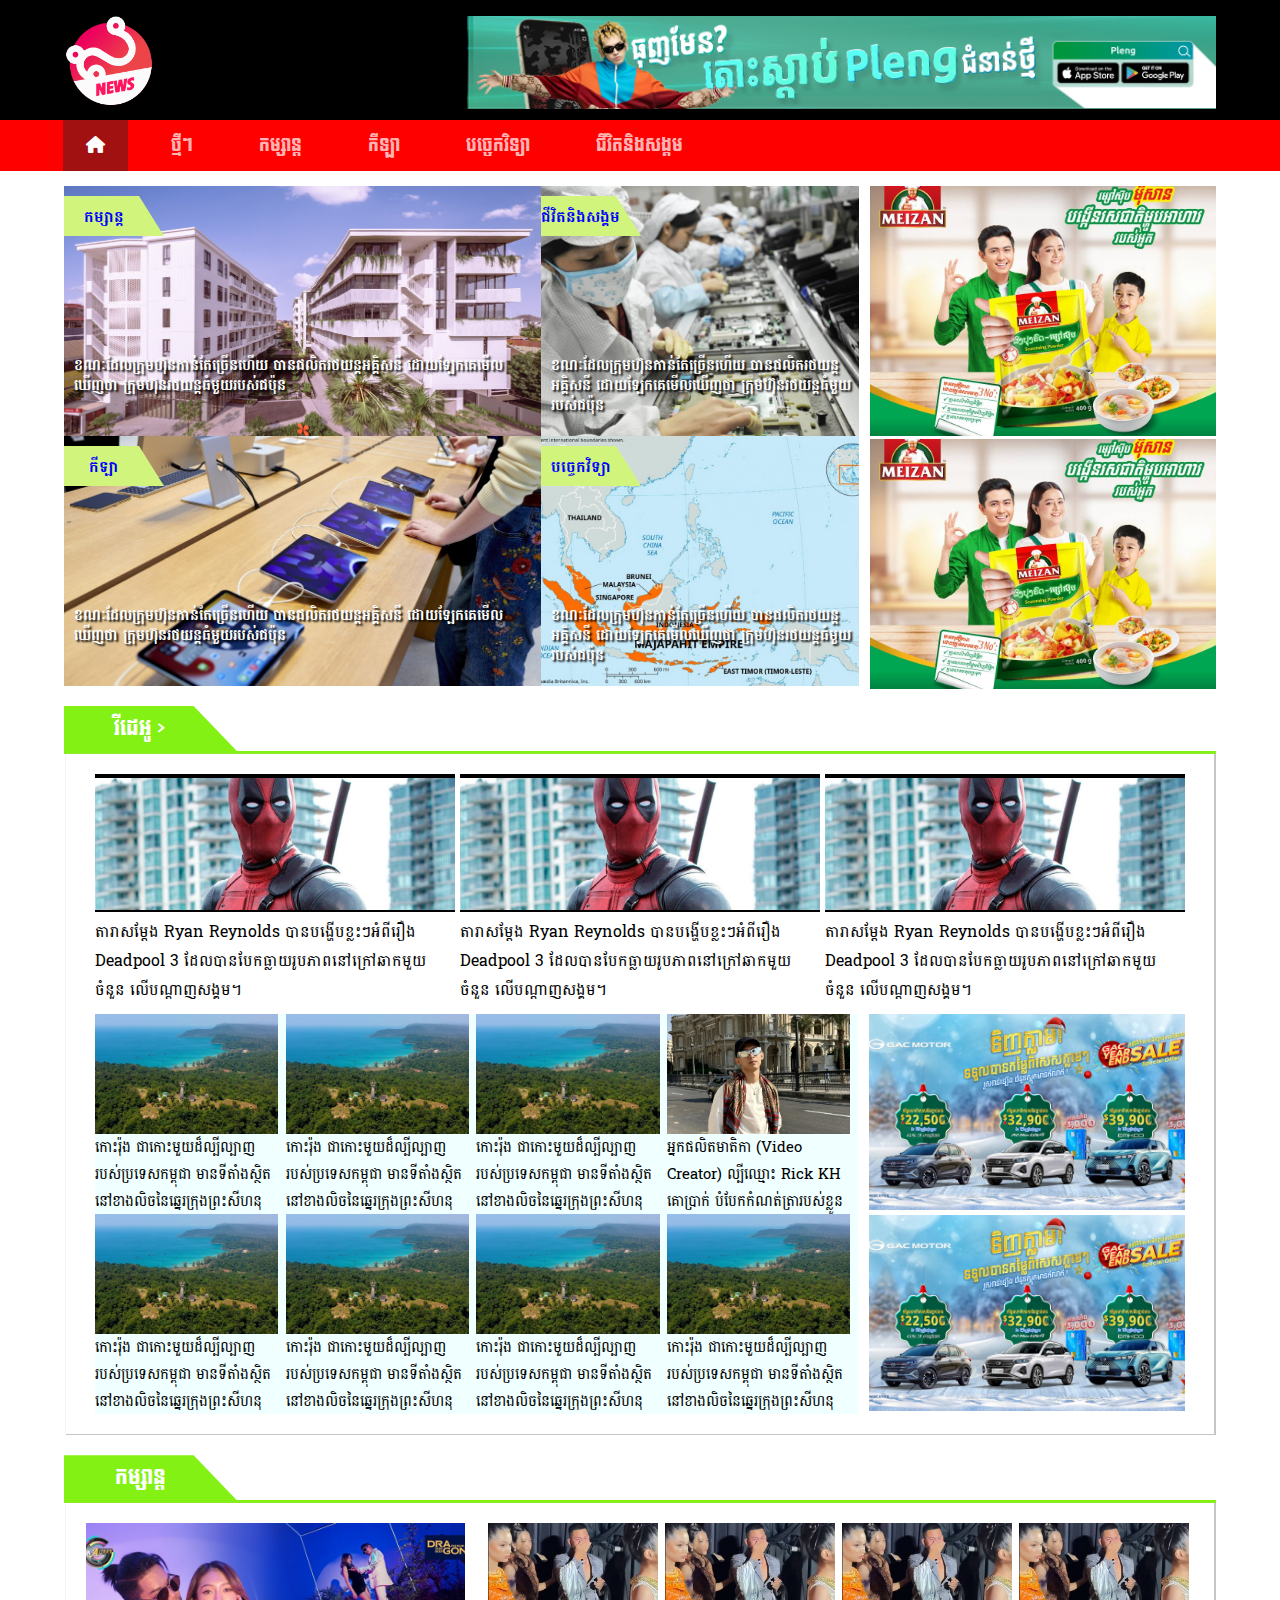
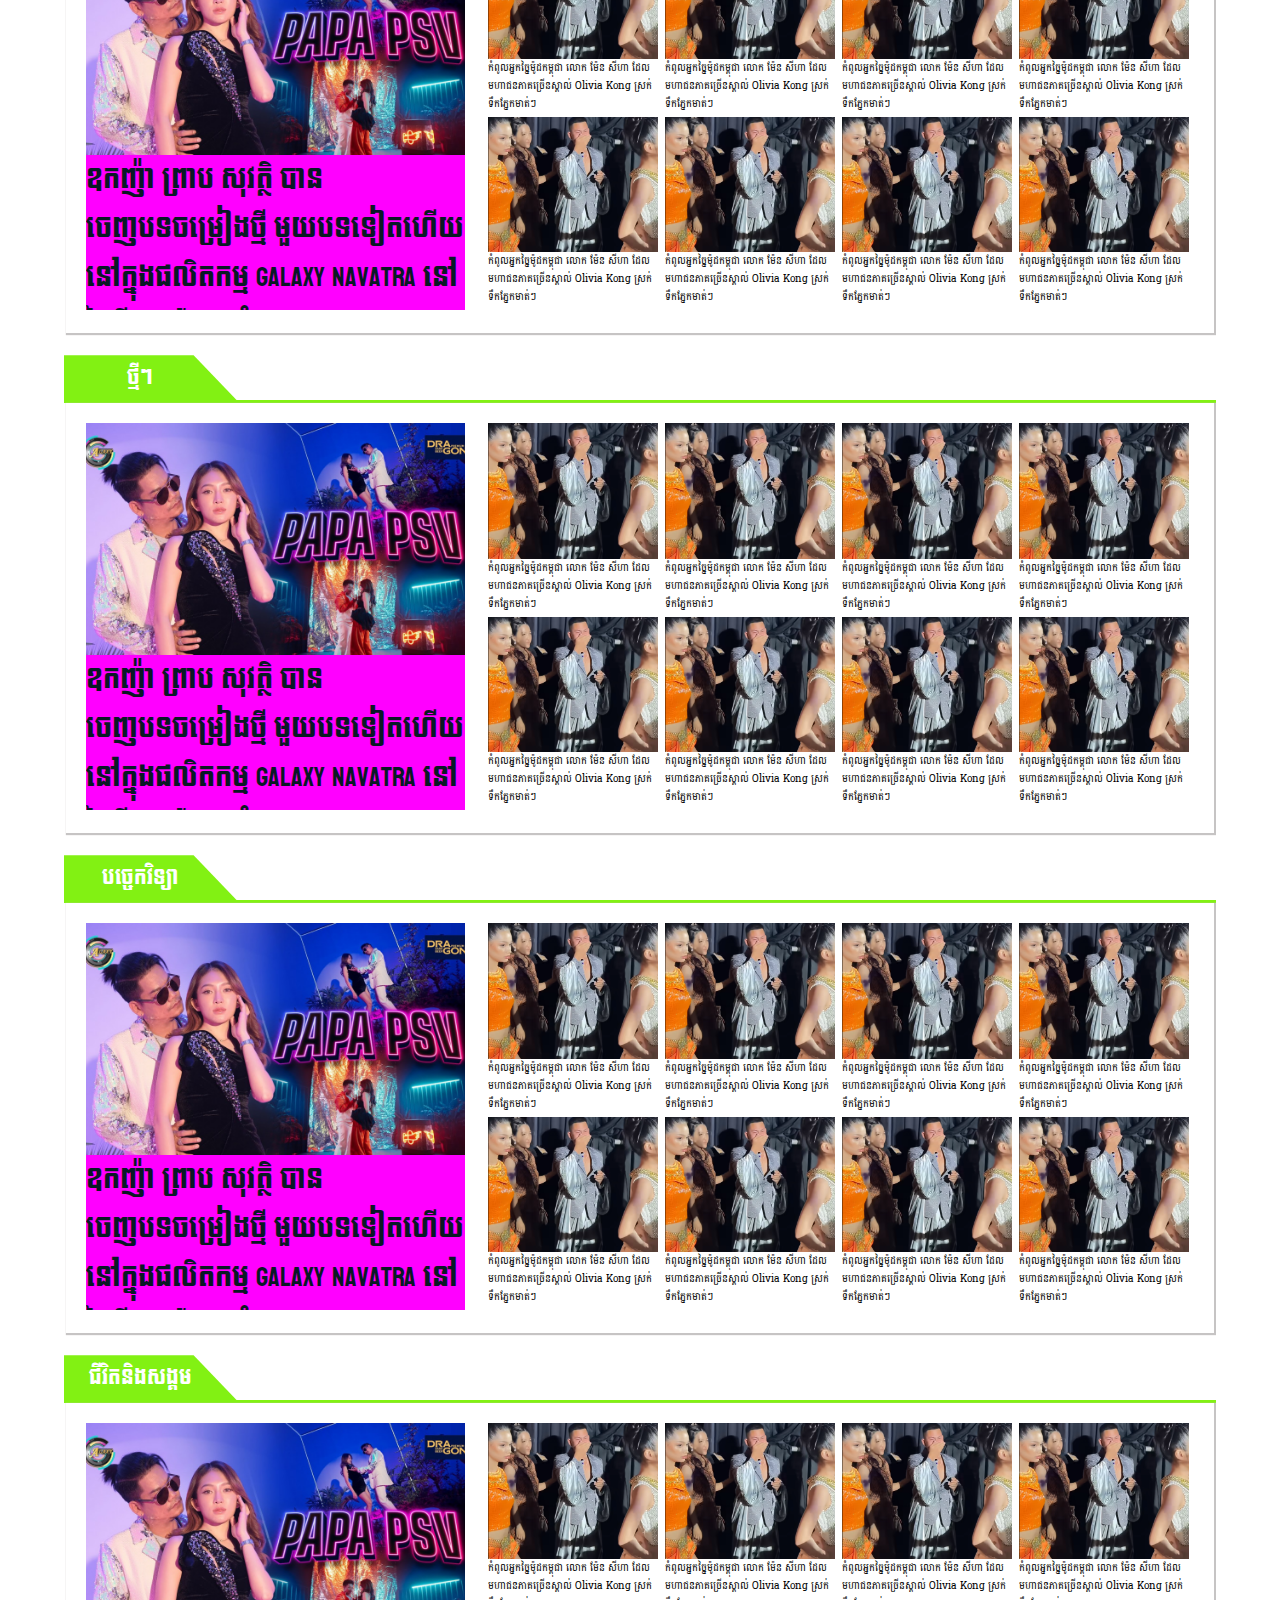
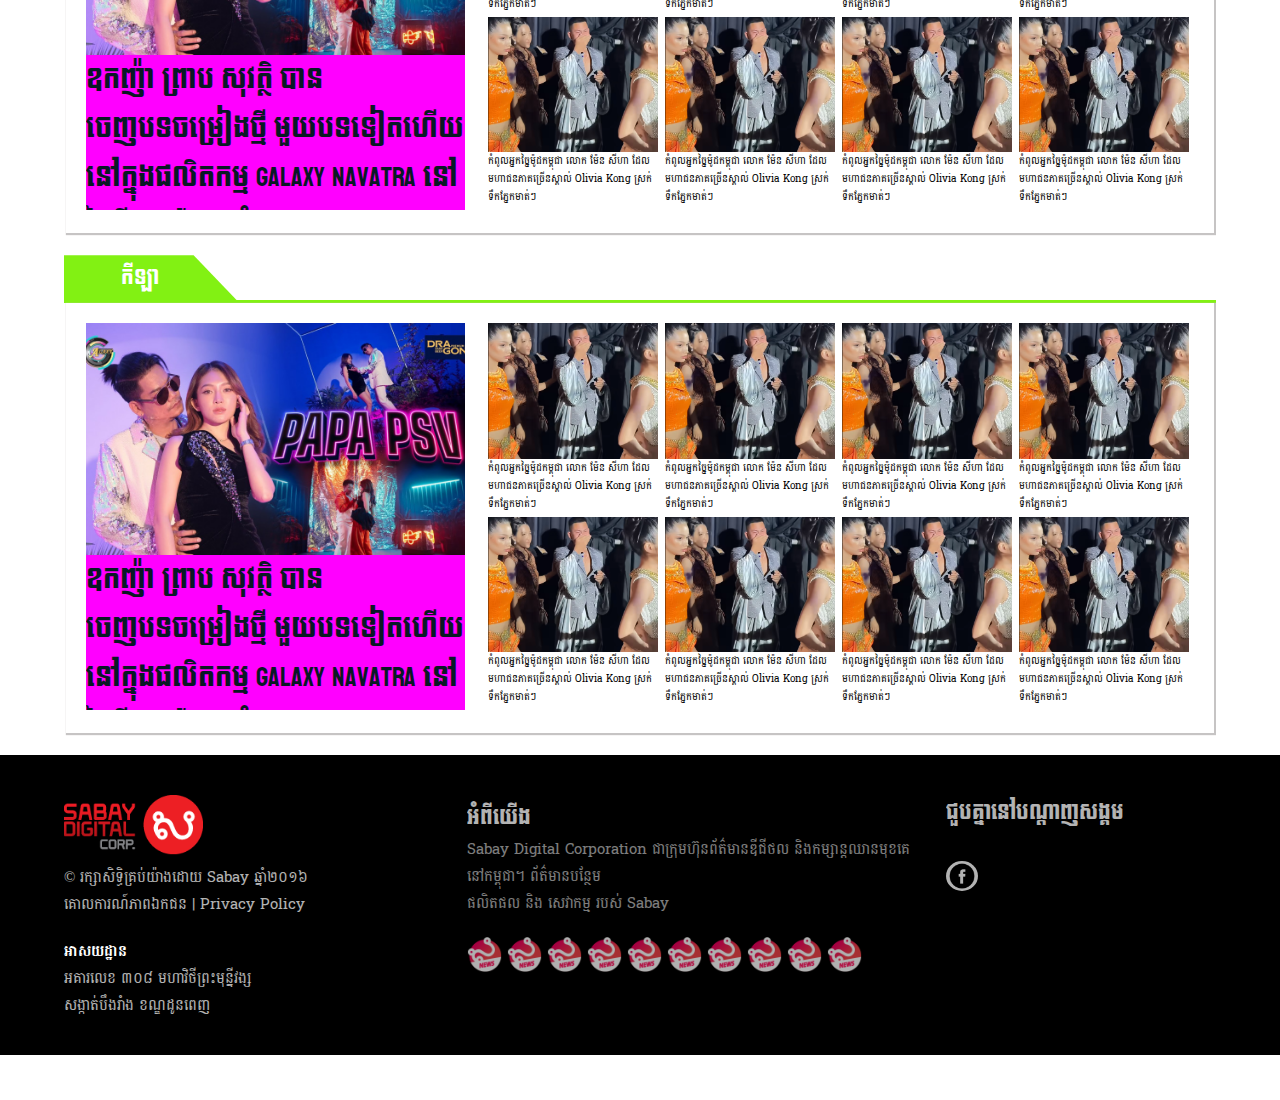
<file: index.html>
<!DOCTYPE html>
<html lang="en">
<head>
    <meta charset="UTF-8">
    <meta name="viewport" content="width=device-width, initial-scale=1.0">
    <link rel="icon" href="img/logo.png">
    <link rel="stylesheet" href="style.css">
    <link rel="preconnect" href="https://fonts.googleapis.com">
    <link rel="preconnect" href="https://fonts.gstatic.com" crossorigin>
    <link href="https://fonts.googleapis.com/css2?family=Battambang:wght@400;700&family=Koulen&display=swap" rel="stylesheet">
    <link rel="stylesheet" href="https://cdnjs.cloudflare.com/ajax/libs/font-awesome/6.5.1/css/all.min.css">
    <title>Sabay News-Sabay News</title>
</head>
<body>
    <section class="Header_container_full">
        <div class="header_container">
            <div class="logo">
                <img src="img/logo.png" alt="">
            </div>
            <div class="abs">
                <img src="img/abs.jpg" alt="">
            </div>
        </div>
    </section>

    <section class="menu-full-container">
        <div class="menu-container">
            <ul>
                <li>
                    <a style="background-color: rgb(161, 17, 17);opacity: 1;"href=""><i class="fa fa-home" aria-hidden="true"></i></a>
                </li>
            </ul>
            <ul>
                <li>
                    <a href="tmeytmey.html">ថ្មីៗ</a>
                </li>
            </ul>
            <ul>
                <li>
                    <a href="komsan.html">កម្សាន្ត</a>
                </li>
            </ul>
            <ul>
                <li>
                    <a href="sport.html">កីឡា</a>
                </li>
            </ul>
            <ul>
                <li>
                    <a href="technology.html">បច្ចេកវិទ្យា</a>
                </li>
            </ul>
            <ul>
                <li>
                    <a href="lifeandsocierty.html">ជីវិតនិងសង្គម</a>
                </li>
            </ul>
        </div>
    </section>

    <section class="homepage">
        <div class="content-homepage">
            <div class="content1 bgimage" style="background-image: url(img/b1.jpg);">
                <div class="subtitle">
                    <p>កម្សាន្ត</p>
                </div>
                <h3>
                    ខណៈដែល​ក្រុមហ៊ុន​កាន់តែច្រើនហើយ បាន​ផលិត​រថយន្ត​អគ្គិសនី​ ដោយឡែក​គេមើលឃើញថា ក្រុមហ៊ុន​រថយន្តធំមួយ​របស់​ជប៉ុន<br>
                    <span>
                        គឺ Mazda ហាក់មិនបាន​ចាប់អារម្មណ៍ខ្លាំងឡើយ លើរថយន្តមិនបញ្ចេញផ្សែងនេះ ដែលបង្កើត​ជាចម្ងល់​យ៉ាងច្រើន
                         ព្រោះថា​មកដល់ពេលនេះ មានតែម៉ូឌែល MX-30 មួយគត់​ដែលជារថយន្តអគ្គិសនី​ Mazda លក់នៅអាមេរិក 
                         ប៉ុន្តែ​ក៏នឹង​បញ្ចប់វា​ត្រឹមឆ្នាំ​២០២៣ផងដែរ។
                    </span>
                </h3>   
            </div>
            <div class="content2 bgimage" style="background-image: url(img/b2.jpg);">
                <div class="subtitle">
                    <p>ជីវិតនិងសង្គម</p>
                </div>
                <h3>
                    ខណៈដែល​ក្រុមហ៊ុន​កាន់តែច្រើនហើយ បាន​ផលិត​រថយន្ត​អគ្គិសនី​ ដោយឡែក​គេមើលឃើញថា ក្រុមហ៊ុន​រថយន្តធំមួយ​របស់​ជប៉ុន<br>
                    <span>
                        គឺ Mazda ហាក់មិនបាន​ចាប់អារម្មណ៍ខ្លាំងឡើយ លើរថយន្តមិនបញ្ចេញផ្សែងនេះ ដែលបង្កើត​ជាចម្ងល់​យ៉ាងច្រើន
                         ព្រោះថា​មកដល់ពេលនេះ 
                    </span>
                </h3>   
                
            </div>
            <div class="content1 bgimage" style="background-image: url(img/b3.jpg);">
                <div class="subtitle">
                    <p>កីឡា</p>
                </div>
                <h3>
                    ខណៈដែល​ក្រុមហ៊ុន​កាន់តែច្រើនហើយ បាន​ផលិត​រថយន្ត​អគ្គិសនី​ ដោយឡែក​គេមើលឃើញថា ក្រុមហ៊ុន​រថយន្តធំមួយ​របស់​ជប៉ុន<br>
                    <span>
                        គឺ Mazda ហាក់មិនបាន​ចាប់អារម្មណ៍ខ្លាំងឡើយ លើរថយន្តមិនបញ្ចេញផ្សែងនេះ ដែលបង្កើត​ជាចម្ងល់​យ៉ាងច្រើន
                         ព្រោះថា​មកដល់ពេលនេះ មានតែម៉ូឌែល MX-30 មួយគត់​ដែលជារថយន្តអគ្គិសនី​ Mazda លក់នៅអាមេរិក 
                         ប៉ុន្តែ​ក៏នឹង​បញ្ចប់វា​ត្រឹមឆ្នាំ​២០២៣ផងដែរ។
                    </span>
                </h3>   
            </div>
            <div class="content2 bgimage" style="background-image: url(img/b4.jpg);">
                <div class="subtitle">
                    <p>បច្ចេកវិទ្យា</p>
                </div>
                <h3>
                    ខណៈដែល​ក្រុមហ៊ុន​កាន់តែច្រើនហើយ បាន​ផលិត​រថយន្ត​អគ្គិសនី​ ដោយឡែក​គេមើលឃើញថា ក្រុមហ៊ុន​រថយន្តធំមួយ​របស់​ជប៉ុន<br>
                    <span>
                        គឺ Mazda ហាក់មិនបាន​ចាប់អារម្មណ៍ខ្លាំងឡើយ លើរថយន្តមិនបញ្ចេញផ្សែងនេះ ដែលបង្កើត​ជាចម្ងល់​យ៉ាងច្រើន
                    </span>
                </h3>   
            </div>
        </div>
        <div class="Ads">
            <div class="ads1">
                 <img src="img/ads1.jpeg" alt="">
            </div>
            <div class="ads2">
                <img src="img/ads1.jpeg" alt="">
            </div>
        </div>
    </section>

    <section class="Vdo-container">
        <div class="full-header">
            <div class="header">
                 <p>វីដេអូ​​ ></p>
            </div>
        </div>
        <div class="Vd-news">
            <div class="hold">
                <div class="top-news">
                    <div class="news">
                        <div class="pic">
                            <img src="img/pic1.jpeg" alt="">
                        </div>
                        <div class="ds">
                            <p>តារាសម្តែង Ryan Reynolds បានបង្ហើបខ្លះៗអំពីរឿង Deadpool 3 ដែលបានបែកធ្លាយរូបភាពនៅក្រៅឆាកមួយចំនួន លើបណ្តាញសង្គម។</p>
                        </div>
                    </div>
                    <div class="news">
                        <div class="pic">
                            <img src="img/pic1.jpeg" alt="">
                        </div>
                        <div class="ds">
                            <p>តារាសម្តែង Ryan Reynolds បានបង្ហើបខ្លះៗអំពីរឿង Deadpool 3 ដែលបានបែកធ្លាយរូបភាពនៅក្រៅឆាកមួយចំនួន លើបណ្តាញសង្គម។</p>
                        </div>
                    </div>
                    <div class="news">
                        <div class="pic">
                            <img src="img/pic1.jpeg" alt="">
                        </div>
                        <div class="ds">
                            <p>តារាសម្តែង Ryan Reynolds បានបង្ហើបខ្លះៗអំពីរឿង Deadpool 3 ដែលបានបែកធ្លាយរូបភាពនៅក្រៅឆាកមួយចំនួន លើបណ្តាញសង្គម។</p>
                        </div>
                    </div>
                </div>
                <div class="bottom-news">
                    <div class="newss">
                        <div class="top">
                            <div class="news">
                                <div class="img">
                                    <img src="img/pic1.jpg" alt="">
                                </div>
                                <div class="des">
                                    <p>កោះរ៉ុង ​ជា​កោះមួយ​ដ៏ល្បីល្បាញរបស់ប្រទេសកម្ពុជា​ មានទីតាំងស្ថិតនៅខាងលិចនៃឆេ្នរក្រុងព្រះសីហនុ</p>
                                </div>
                            </div>
                            <div class="news">
                                <div class="img">
                                    <img src="img/pic1.jpg" alt="">
                                </div>
                                <div class="des">
                                    <p>កោះរ៉ុង ​ជា​កោះមួយ​ដ៏ល្បីល្បាញរបស់ប្រទេសកម្ពុជា​ មានទីតាំងស្ថិតនៅខាងលិចនៃឆេ្នរក្រុងព្រះសីហនុ</p>
                                </div>
                            </div>
                            <div class="news">
                                <div class="img">
                                    <img src="img/pic1.jpg" alt="">
                                </div>
                                <div class="des">
                                    <p>កោះរ៉ុង ​ជា​កោះមួយ​ដ៏ល្បីល្បាញរបស់ប្រទេសកម្ពុជា​ មានទីតាំងស្ថិតនៅខាងលិចនៃឆេ្នរក្រុងព្រះសីហនុ</p>
                                </div>
                            </div>
                            <div class="news">
                                <div class="img">
                                    <img src="img/pic2.jpg" alt="">
                                </div>
                                <div class="des">
                                    <p>អ្នកផលិតមាតិកា (Video Creator) ល្បីឈ្មោះ Rick KH គោប្រាក់ បំបែកកំណត់ត្រារបស់ខ្លួនដែលប្រើពេលមិនដល់មួយឆ្នាំផងធ្វើឱ្យកើនមានអ្នកគាំទ្ររាប់សែនអ្នកដែលចូលចិត្តមាតិការបស់ខ្លួន តាមរយៈវីដេអូ</p>
                                </div>
                            </div>
                        </div>
                        <div class="bottom">
                            <div class="news">
                                <div class="img">
                                    <img src="img/pic1.jpg" alt="">
                                </div>
                                <div class="des">
                                    <p>កោះរ៉ុង ​ជា​កោះមួយ​ដ៏ល្បីល្បាញរបស់ប្រទេសកម្ពុជា​ មានទីតាំងស្ថិតនៅខាងលិចនៃឆេ្នរក្រុងព្រះសីហនុ</p>
                                </div>
                            </div>
                            <div class="news">
                                <div class="img">
                                    <img src="img/pic1.jpg" alt="">
                                </div>
                                <div class="des">
                                    <p>កោះរ៉ុង ​ជា​កោះមួយ​ដ៏ល្បីល្បាញរបស់ប្រទេសកម្ពុជា​ មានទីតាំងស្ថិតនៅខាងលិចនៃឆេ្នរក្រុងព្រះសីហនុ</p>
                                </div>
                            </div>
                            <div class="news">
                                <div class="img">
                                    <img src="img/pic1.jpg" alt="">
                                </div>
                                <div class="des">
                                    <p>កោះរ៉ុង ​ជា​កោះមួយ​ដ៏ល្បីល្បាញរបស់ប្រទេសកម្ពុជា​ មានទីតាំងស្ថិតនៅខាងលិចនៃឆេ្នរក្រុងព្រះសីហនុ</p>
                                </div>
                            </div>
                            <div class="news">
                                <div class="img">
                                    <img src="img/pic1.jpg" alt="">
                                </div>
                                <div class="des">
                                    <p>កោះរ៉ុង ​ជា​កោះមួយ​ដ៏ល្បីល្បាញរបស់ប្រទេសកម្ពុជា​ មានទីតាំងស្ថិតនៅខាងលិចនៃឆេ្នរក្រុងព្រះសីហនុ</p>
                                </div>
                            </div>
                        </div>
                    </div>
                    <div class="adss">
                        <div class="ad1">
                            <img src="img/abs1.jpg" alt="">
                        </div>
                        <div class="ad2">
                            <img src="img/abs1.jpg" alt="">
                        </div>
                    </div>
                </div>
            </div>      
        </div>
    </section>

    <section class="komsan-content">
        <div class="full-header">
            <div class="header">
                 <p>កម្សាន្ត</p>
            </div>
        </div>
        <div class="content">
            <div class="con1">
                <div class="big-content">
                     <div class="img">
                        <img src="img/img1.jpg" alt="">
                     </div>
                     <div class="dss">
                        <p>ឧកញ៉ា ព្រាប សុវតិ្ថ បានចេញបទចម្រៀងថ្មី មួយបទទៀតហើយ នៅក្នុងផលិតកម្ម Galaxy Navatra នៅថ្ងៃទី ១៤ ខែធ្នូ ឆ្នាំ២០២៣នេះ ដោយបទថ្មីនេះ ជាប្រភេទបទញ៉ាក់ បែបសប្បាយៗ។</p>
                     </div>
                </div>
                <div class="bigest">
                    <div class="top">
                        <div class="top1">
                            <div class="pic">
                                <img src="img/pic5.png" alt="">
                            </div>
                            <div class="dsc">
                                <p>កំពូលអ្នកច្នៃម៉ូដកម្ពុជា លោក ម៉ែន សីហា ដែលមហាជនភាគច្រើនស្គាល់ Olivia Kong ស្រក់ទឹកភ្នែកមាត់ៗ</p>
                            </div>
                        </div>
                        <div class="top1">
                            <div class="pic">
                                <img src="img/pic5.png" alt="">
                            </div>
                            <div class="dsc">
                                <p>កំពូលអ្នកច្នៃម៉ូដកម្ពុជា លោក ម៉ែន សីហា ដែលមហាជនភាគច្រើនស្គាល់ Olivia Kong ស្រក់ទឹកភ្នែកមាត់ៗ</p>
                            </div>
                        </div>
                        <div class="top1">
                            <div class="pic">
                                <img src="img/pic5.png" alt="">
                            </div>
                            <div class="dsc">
                                <p>កំពូលអ្នកច្នៃម៉ូដកម្ពុជា លោក ម៉ែន សីហា ដែលមហាជនភាគច្រើនស្គាល់ Olivia Kong ស្រក់ទឹកភ្នែកមាត់ៗ</p>
                            </div>
                        </div>
                        <div class="top1">
                            <div class="pic">
                                <img src="img/pic5.png" alt="">
                            </div>
                            <div class="dsc">
                                <p>កំពូលអ្នកច្នៃម៉ូដកម្ពុជា លោក ម៉ែន សីហា ដែលមហាជនភាគច្រើនស្គាល់ Olivia Kong ស្រក់ទឹកភ្នែកមាត់ៗ</p>
                            </div>
                        </div>
                    </div>
                    <div class="bottom">
                        <div class="top1">
                            <div class="pic">
                                <img src="img/pic5.png" alt="">
                            </div>
                            <div class="dsc">
                                <p>កំពូលអ្នកច្នៃម៉ូដកម្ពុជា លោក ម៉ែន សីហា ដែលមហាជនភាគច្រើនស្គាល់ Olivia Kong ស្រក់ទឹកភ្នែកមាត់ៗ</p>
                            </div>
                        </div>
                        <div class="top1">
                            <div class="pic">
                                <img src="img/pic5.png" alt="">
                            </div>
                            <div class="dsc">
                                <p>កំពូលអ្នកច្នៃម៉ូដកម្ពុជា លោក ម៉ែន សីហា ដែលមហាជនភាគច្រើនស្គាល់ Olivia Kong ស្រក់ទឹកភ្នែកមាត់ៗ</p>
                            </div>
                        </div>
                        <div class="top1">
                            <div class="pic">
                                <img src="img/pic5.png" alt="">
                            </div>
                            <div class="dsc">
                                <p>កំពូលអ្នកច្នៃម៉ូដកម្ពុជា លោក ម៉ែន សីហា ដែលមហាជនភាគច្រើនស្គាល់ Olivia Kong ស្រក់ទឹកភ្នែកមាត់ៗ</p>
                            </div>
                        </div>
                        <div class="top1">
                            <div class="pic">
                                <img src="img/pic5.png" alt="">
                            </div>
                            <div class="dsc">
                                <p>កំពូលអ្នកច្នៃម៉ូដកម្ពុជា លោក ម៉ែន សីហា ដែលមហាជនភាគច្រើនស្គាល់ Olivia Kong ស្រក់ទឹកភ្នែកមាត់ៗ</p>
                            </div>
                        </div>
                    </div>
                </div>
            </div> 
        </div>
    </section>

    <section class="komsan-content">
        <div class="full-header">
            <div class="header">
                 <p>ថ្មីៗ</p>
            </div>
        </div>
        <div class="content">
            <div class="con1">
                <div class="big-content">
                     <div class="img">
                        <img src="img/img1.jpg" alt="">
                     </div>
                     <div class="dss">
                        <p>ឧកញ៉ា ព្រាប សុវតិ្ថ បានចេញបទចម្រៀងថ្មី មួយបទទៀតហើយ នៅក្នុងផលិតកម្ម Galaxy Navatra នៅថ្ងៃទី ១៤ ខែធ្នូ ឆ្នាំ២០២៣នេះ ដោយបទថ្មីនេះ ជាប្រភេទបទញ៉ាក់ បែបសប្បាយៗ។</p>
                     </div>
                </div>
                <div class="bigest">
                    <div class="top">
                        <div class="top1">
                            <div class="pic">
                                <img src="img/pic5.png" alt="">
                            </div>
                            <div class="dsc">
                                <p>កំពូលអ្នកច្នៃម៉ូដកម្ពុជា លោក ម៉ែន សីហា ដែលមហាជនភាគច្រើនស្គាល់ Olivia Kong ស្រក់ទឹកភ្នែកមាត់ៗ</p>
                            </div>
                        </div>
                        <div class="top1">
                            <div class="pic">
                                <img src="img/pic5.png" alt="">
                            </div>
                            <div class="dsc">
                                <p>កំពូលអ្នកច្នៃម៉ូដកម្ពុជា លោក ម៉ែន សីហា ដែលមហាជនភាគច្រើនស្គាល់ Olivia Kong ស្រក់ទឹកភ្នែកមាត់ៗ</p>
                            </div>
                        </div>
                        <div class="top1">
                            <div class="pic">
                                <img src="img/pic5.png" alt="">
                            </div>
                            <div class="dsc">
                                <p>កំពូលអ្នកច្នៃម៉ូដកម្ពុជា លោក ម៉ែន សីហា ដែលមហាជនភាគច្រើនស្គាល់ Olivia Kong ស្រក់ទឹកភ្នែកមាត់ៗ</p>
                            </div>
                        </div>
                        <div class="top1">
                            <div class="pic">
                                <img src="img/pic5.png" alt="">
                            </div>
                            <div class="dsc">
                                <p>កំពូលអ្នកច្នៃម៉ូដកម្ពុជា លោក ម៉ែន សីហា ដែលមហាជនភាគច្រើនស្គាល់ Olivia Kong ស្រក់ទឹកភ្នែកមាត់ៗ</p>
                            </div>
                        </div>
                    </div>
                    <div class="bottom">
                        <div class="top1">
                            <div class="pic">
                                <img src="img/pic5.png" alt="">
                            </div>
                            <div class="dsc">
                                <p>កំពូលអ្នកច្នៃម៉ូដកម្ពុជា លោក ម៉ែន សីហា ដែលមហាជនភាគច្រើនស្គាល់ Olivia Kong ស្រក់ទឹកភ្នែកមាត់ៗ</p>
                            </div>
                        </div>
                        <div class="top1">
                            <div class="pic">
                                <img src="img/pic5.png" alt="">
                            </div>
                            <div class="dsc">
                                <p>កំពូលអ្នកច្នៃម៉ូដកម្ពុជា លោក ម៉ែន សីហា ដែលមហាជនភាគច្រើនស្គាល់ Olivia Kong ស្រក់ទឹកភ្នែកមាត់ៗ</p>
                            </div>
                        </div>
                        <div class="top1">
                            <div class="pic">
                                <img src="img/pic5.png" alt="">
                            </div>
                            <div class="dsc">
                                <p>កំពូលអ្នកច្នៃម៉ូដកម្ពុជា លោក ម៉ែន សីហា ដែលមហាជនភាគច្រើនស្គាល់ Olivia Kong ស្រក់ទឹកភ្នែកមាត់ៗ</p>
                            </div>
                        </div>
                        <div class="top1">
                            <div class="pic">
                                <img src="img/pic5.png" alt="">
                            </div>
                            <div class="dsc">
                                <p>កំពូលអ្នកច្នៃម៉ូដកម្ពុជា លោក ម៉ែន សីហា ដែលមហាជនភាគច្រើនស្គាល់ Olivia Kong ស្រក់ទឹកភ្នែកមាត់ៗ</p>
                            </div>
                        </div>
                    </div>
                </div>
            </div> 
        </div>
    </section>

    <section class="komsan-content">
        <div class="full-header">
            <div class="header">
                 <p>បច្ចេកវិទ្យា</p>
            </div>
        </div>
        <div class="content">
            <div class="con1">
                <div class="big-content">
                     <div class="img">
                        <img src="img/img1.jpg" alt="">
                     </div>
                     <div class="dss">
                        <p>ឧកញ៉ា ព្រាប សុវតិ្ថ បានចេញបទចម្រៀងថ្មី មួយបទទៀតហើយ នៅក្នុងផលិតកម្ម Galaxy Navatra នៅថ្ងៃទី ១៤ ខែធ្នូ ឆ្នាំ២០២៣នេះ ដោយបទថ្មីនេះ ជាប្រភេទបទញ៉ាក់ បែបសប្បាយៗ។</p>
                     </div>
                </div>
                <div class="bigest">
                    <div class="top">
                        <div class="top1">
                            <div class="pic">
                                <img src="img/pic5.png" alt="">
                            </div>
                            <div class="dsc">
                                <p>កំពូលអ្នកច្នៃម៉ូដកម្ពុជា លោក ម៉ែន សីហា ដែលមហាជនភាគច្រើនស្គាល់ Olivia Kong ស្រក់ទឹកភ្នែកមាត់ៗ</p>
                            </div>
                        </div>
                        <div class="top1">
                            <div class="pic">
                                <img src="img/pic5.png" alt="">
                            </div>
                            <div class="dsc">
                                <p>កំពូលអ្នកច្នៃម៉ូដកម្ពុជា លោក ម៉ែន សីហា ដែលមហាជនភាគច្រើនស្គាល់ Olivia Kong ស្រក់ទឹកភ្នែកមាត់ៗ</p>
                            </div>
                        </div>
                        <div class="top1">
                            <div class="pic">
                                <img src="img/pic5.png" alt="">
                            </div>
                            <div class="dsc">
                                <p>កំពូលអ្នកច្នៃម៉ូដកម្ពុជា លោក ម៉ែន សីហា ដែលមហាជនភាគច្រើនស្គាល់ Olivia Kong ស្រក់ទឹកភ្នែកមាត់ៗ</p>
                            </div>
                        </div>
                        <div class="top1">
                            <div class="pic">
                                <img src="img/pic5.png" alt="">
                            </div>
                            <div class="dsc">
                                <p>កំពូលអ្នកច្នៃម៉ូដកម្ពុជា លោក ម៉ែន សីហា ដែលមហាជនភាគច្រើនស្គាល់ Olivia Kong ស្រក់ទឹកភ្នែកមាត់ៗ</p>
                            </div>
                        </div>
                    </div>
                    <div class="bottom">
                        <div class="top1">
                            <div class="pic">
                                <img src="img/pic5.png" alt="">
                            </div>
                            <div class="dsc">
                                <p>កំពូលអ្នកច្នៃម៉ូដកម្ពុជា លោក ម៉ែន សីហា ដែលមហាជនភាគច្រើនស្គាល់ Olivia Kong ស្រក់ទឹកភ្នែកមាត់ៗ</p>
                            </div>
                        </div>
                        <div class="top1">
                            <div class="pic">
                                <img src="img/pic5.png" alt="">
                            </div>
                            <div class="dsc">
                                <p>កំពូលអ្នកច្នៃម៉ូដកម្ពុជា លោក ម៉ែន សីហា ដែលមហាជនភាគច្រើនស្គាល់ Olivia Kong ស្រក់ទឹកភ្នែកមាត់ៗ</p>
                            </div>
                        </div>
                        <div class="top1">
                            <div class="pic">
                                <img src="img/pic5.png" alt="">
                            </div>
                            <div class="dsc">
                                <p>កំពូលអ្នកច្នៃម៉ូដកម្ពុជា លោក ម៉ែន សីហា ដែលមហាជនភាគច្រើនស្គាល់ Olivia Kong ស្រក់ទឹកភ្នែកមាត់ៗ</p>
                            </div>
                        </div>
                        <div class="top1">
                            <div class="pic">
                                <img src="img/pic5.png" alt="">
                            </div>
                            <div class="dsc">
                                <p>កំពូលអ្នកច្នៃម៉ូដកម្ពុជា លោក ម៉ែន សីហា ដែលមហាជនភាគច្រើនស្គាល់ Olivia Kong ស្រក់ទឹកភ្នែកមាត់ៗ</p>
                            </div>
                        </div>
                    </div>
                </div>
            </div> 
        </div>
    </section>

    <section class="komsan-content">
        <div class="full-header">
            <div class="header">
                 <p>ជីវិតនិងសង្គម</p>
            </div>
        </div>
        <div class="content">
            <div class="con1">
                <div class="big-content">
                     <div class="img">
                        <img src="img/img1.jpg" alt="">
                     </div>
                     <div class="dss">
                        <p>ឧកញ៉ា ព្រាប សុវតិ្ថ បានចេញបទចម្រៀងថ្មី មួយបទទៀតហើយ នៅក្នុងផលិតកម្ម Galaxy Navatra នៅថ្ងៃទី ១៤ ខែធ្នូ ឆ្នាំ២០២៣នេះ ដោយបទថ្មីនេះ ជាប្រភេទបទញ៉ាក់ បែបសប្បាយៗ។</p>
                     </div>
                </div>
                <div class="bigest">
                    <div class="top">
                        <div class="top1">
                            <div class="pic">
                                <img src="img/pic5.png" alt="">
                            </div>
                            <div class="dsc">
                                <p>កំពូលអ្នកច្នៃម៉ូដកម្ពុជា លោក ម៉ែន សីហា ដែលមហាជនភាគច្រើនស្គាល់ Olivia Kong ស្រក់ទឹកភ្នែកមាត់ៗ</p>
                            </div>
                        </div>
                        <div class="top1">
                            <div class="pic">
                                <img src="img/pic5.png" alt="">
                            </div>
                            <div class="dsc">
                                <p>កំពូលអ្នកច្នៃម៉ូដកម្ពុជា លោក ម៉ែន សីហា ដែលមហាជនភាគច្រើនស្គាល់ Olivia Kong ស្រក់ទឹកភ្នែកមាត់ៗ</p>
                            </div>
                        </div>
                        <div class="top1">
                            <div class="pic">
                                <img src="img/pic5.png" alt="">
                            </div>
                            <div class="dsc">
                                <p>កំពូលអ្នកច្នៃម៉ូដកម្ពុជា លោក ម៉ែន សីហា ដែលមហាជនភាគច្រើនស្គាល់ Olivia Kong ស្រក់ទឹកភ្នែកមាត់ៗ</p>
                            </div>
                        </div>
                        <div class="top1">
                            <div class="pic">
                                <img src="img/pic5.png" alt="">
                            </div>
                            <div class="dsc">
                                <p>កំពូលអ្នកច្នៃម៉ូដកម្ពុជា លោក ម៉ែន សីហា ដែលមហាជនភាគច្រើនស្គាល់ Olivia Kong ស្រក់ទឹកភ្នែកមាត់ៗ</p>
                            </div>
                        </div>
                    </div>
                    <div class="bottom">
                        <div class="top1">
                            <div class="pic">
                                <img src="img/pic5.png" alt="">
                            </div>
                            <div class="dsc">
                                <p>កំពូលអ្នកច្នៃម៉ូដកម្ពុជា លោក ម៉ែន សីហា ដែលមហាជនភាគច្រើនស្គាល់ Olivia Kong ស្រក់ទឹកភ្នែកមាត់ៗ</p>
                            </div>
                        </div>
                        <div class="top1">
                            <div class="pic">
                                <img src="img/pic5.png" alt="">
                            </div>
                            <div class="dsc">
                                <p>កំពូលអ្នកច្នៃម៉ូដកម្ពុជា លោក ម៉ែន សីហា ដែលមហាជនភាគច្រើនស្គាល់ Olivia Kong ស្រក់ទឹកភ្នែកមាត់ៗ</p>
                            </div>
                        </div>
                        <div class="top1">
                            <div class="pic">
                                <img src="img/pic5.png" alt="">
                            </div>
                            <div class="dsc">
                                <p>កំពូលអ្នកច្នៃម៉ូដកម្ពុជា លោក ម៉ែន សីហា ដែលមហាជនភាគច្រើនស្គាល់ Olivia Kong ស្រក់ទឹកភ្នែកមាត់ៗ</p>
                            </div>
                        </div>
                        <div class="top1">
                            <div class="pic">
                                <img src="img/pic5.png" alt="">
                            </div>
                            <div class="dsc">
                                <p>កំពូលអ្នកច្នៃម៉ូដកម្ពុជា លោក ម៉ែន សីហា ដែលមហាជនភាគច្រើនស្គាល់ Olivia Kong ស្រក់ទឹកភ្នែកមាត់ៗ</p>
                            </div>
                        </div>
                    </div>
                </div>
            </div> 
        </div>
    </section>

    <section class="komsan-content">
        <div class="full-header">
            <div class="header">
                 <p>កីឡា</p>
            </div>
        </div>
        <div class="content">
            <div class="con1">
                <div class="big-content">
                     <div class="img">
                        <img src="img/img1.jpg" alt="">
                     </div>
                     <div class="dss">
                        <p>ឧកញ៉ា ព្រាប សុវតិ្ថ បានចេញបទចម្រៀងថ្មី មួយបទទៀតហើយ នៅក្នុងផលិតកម្ម Galaxy Navatra នៅថ្ងៃទី ១៤ ខែធ្នូ ឆ្នាំ២០២៣នេះ ដោយបទថ្មីនេះ ជាប្រភេទបទញ៉ាក់ បែបសប្បាយៗ។</p>
                     </div>
                </div>
                <div class="bigest">
                    <div class="top">
                        <div class="top1">
                            <div class="pic">
                                <img src="img/pic5.png" alt="">
                            </div>
                            <div class="dsc">
                                <p>កំពូលអ្នកច្នៃម៉ូដកម្ពុជា លោក ម៉ែន សីហា ដែលមហាជនភាគច្រើនស្គាល់ Olivia Kong ស្រក់ទឹកភ្នែកមាត់ៗ</p>
                            </div>
                        </div>
                        <div class="top1">
                            <div class="pic">
                                <img src="img/pic5.png" alt="">
                            </div>
                            <div class="dsc">
                                <p>កំពូលអ្នកច្នៃម៉ូដកម្ពុជា លោក ម៉ែន សីហា ដែលមហាជនភាគច្រើនស្គាល់ Olivia Kong ស្រក់ទឹកភ្នែកមាត់ៗ</p>
                            </div>
                        </div>
                        <div class="top1">
                            <div class="pic">
                                <img src="img/pic5.png" alt="">
                            </div>
                            <div class="dsc">
                                <p>កំពូលអ្នកច្នៃម៉ូដកម្ពុជា លោក ម៉ែន សីហា ដែលមហាជនភាគច្រើនស្គាល់ Olivia Kong ស្រក់ទឹកភ្នែកមាត់ៗ</p>
                            </div>
                        </div>
                        <div class="top1">
                            <div class="pic">
                                <img src="img/pic5.png" alt="">
                            </div>
                            <div class="dsc">
                                <p>កំពូលអ្នកច្នៃម៉ូដកម្ពុជា លោក ម៉ែន សីហា ដែលមហាជនភាគច្រើនស្គាល់ Olivia Kong ស្រក់ទឹកភ្នែកមាត់ៗ</p>
                            </div>
                        </div>
                    </div>
                    <div class="bottom">
                        <div class="top1">
                            <div class="pic">
                                <img src="img/pic5.png" alt="">
                            </div>
                            <div class="dsc">
                                <p>កំពូលអ្នកច្នៃម៉ូដកម្ពុជា លោក ម៉ែន សីហា ដែលមហាជនភាគច្រើនស្គាល់ Olivia Kong ស្រក់ទឹកភ្នែកមាត់ៗ</p>
                            </div>
                        </div>
                        <div class="top1">
                            <div class="pic">
                                <img src="img/pic5.png" alt="">
                            </div>
                            <div class="dsc">
                                <p>កំពូលអ្នកច្នៃម៉ូដកម្ពុជា លោក ម៉ែន សីហា ដែលមហាជនភាគច្រើនស្គាល់ Olivia Kong ស្រក់ទឹកភ្នែកមាត់ៗ</p>
                            </div>
                        </div>
                        <div class="top1">
                            <div class="pic">
                                <img src="img/pic5.png" alt="">
                            </div>
                            <div class="dsc">
                                <p>កំពូលអ្នកច្នៃម៉ូដកម្ពុជា លោក ម៉ែន សីហា ដែលមហាជនភាគច្រើនស្គាល់ Olivia Kong ស្រក់ទឹកភ្នែកមាត់ៗ</p>
                            </div>
                        </div>
                        <div class="top1">
                            <div class="pic">
                                <img src="img/pic5.png" alt="">
                            </div>
                            <div class="dsc">
                                <p>កំពូលអ្នកច្នៃម៉ូដកម្ពុជា លោក ម៉ែន សីហា ដែលមហាជនភាគច្រើនស្គាល់ Olivia Kong ស្រក់ទឹកភ្នែកមាត់ៗ</p>
                            </div>
                        </div>
                    </div>
                </div>
            </div> 
        </div>
    </section>
    
    <section class="footer">
        <div class="comfoot">
            <div class="left">
                <img src="img/footer-logo.png" alt="">
                <h4>​© រក្សា​សិទ្ធិ​គ្រប់​យ៉ាង​ដោយ​ Sabay ឆ្នាំ​២០១៦ <br>

                    គោលការណ៍​ភាព​ឯកជន | Privacy Policy</h4>
                <h3>អាសយដ្ឋាន<br></h3>
               <h4>
                    អគារ​លេខ ៣០៨ មហាវិថីព្រះមុន្នីវង្ស<br>
                    សង្កាត់បឹងរាំង ខណ្ឌដូនពេញ</h4>
            </div>
            <div class="mid">
                អំពីយើង
                <h4>Sabay Digital Corporation ជា​ក្រុមហ៊ុន​ព័ត៌មាន​ឌីជីថល និង​កម្សាន្ត​ឈាន​មុខ​គេ​នៅ​កម្ពុជា។ ព័ត៌មាន​បន្ថែម<br>

                    ផលិត​ផល​ និង​ សេវាកម្ម របស់ Sabay</h4>
                    <img src="img/logo.png" alt="">
                    <img src="img/logo.png" alt="">
                    <img src="img/logo.png" alt="">
                    <img src="img/logo.png" alt="">
                    <img src="img/logo.png" alt="">
                    <img src="img/logo.png" alt="">
                    <img src="img/logo.png" alt="">
                    <img src="img/logo.png" alt="">
                    <img src="img/logo.png" alt="">
                    <img src="img/logo.png" alt="">
            </div>
            <div class="right">
             ជួបគ្នានៅបណ្តាញសង្គម<br>
             <img src="img/fac.png" alt="">
            </div>  
        </div>
    </section>
</body>
</html>
</file>
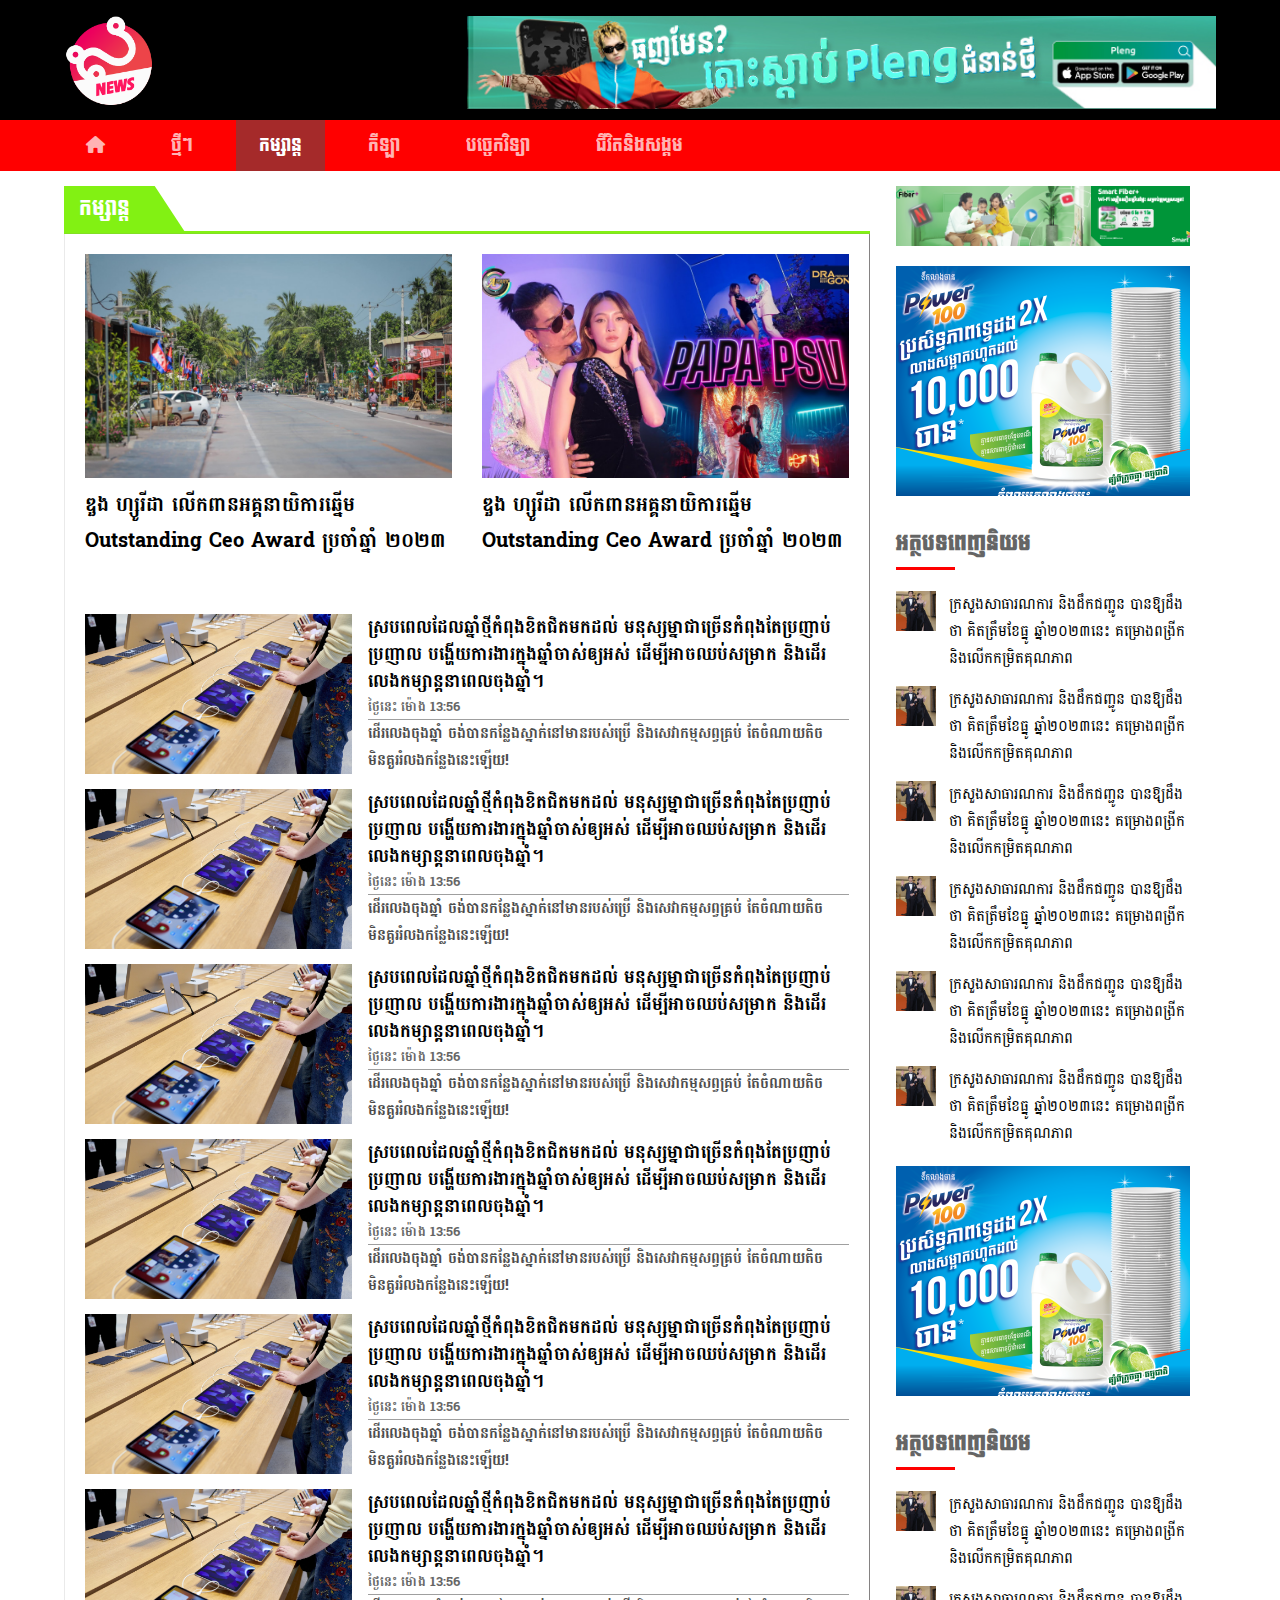
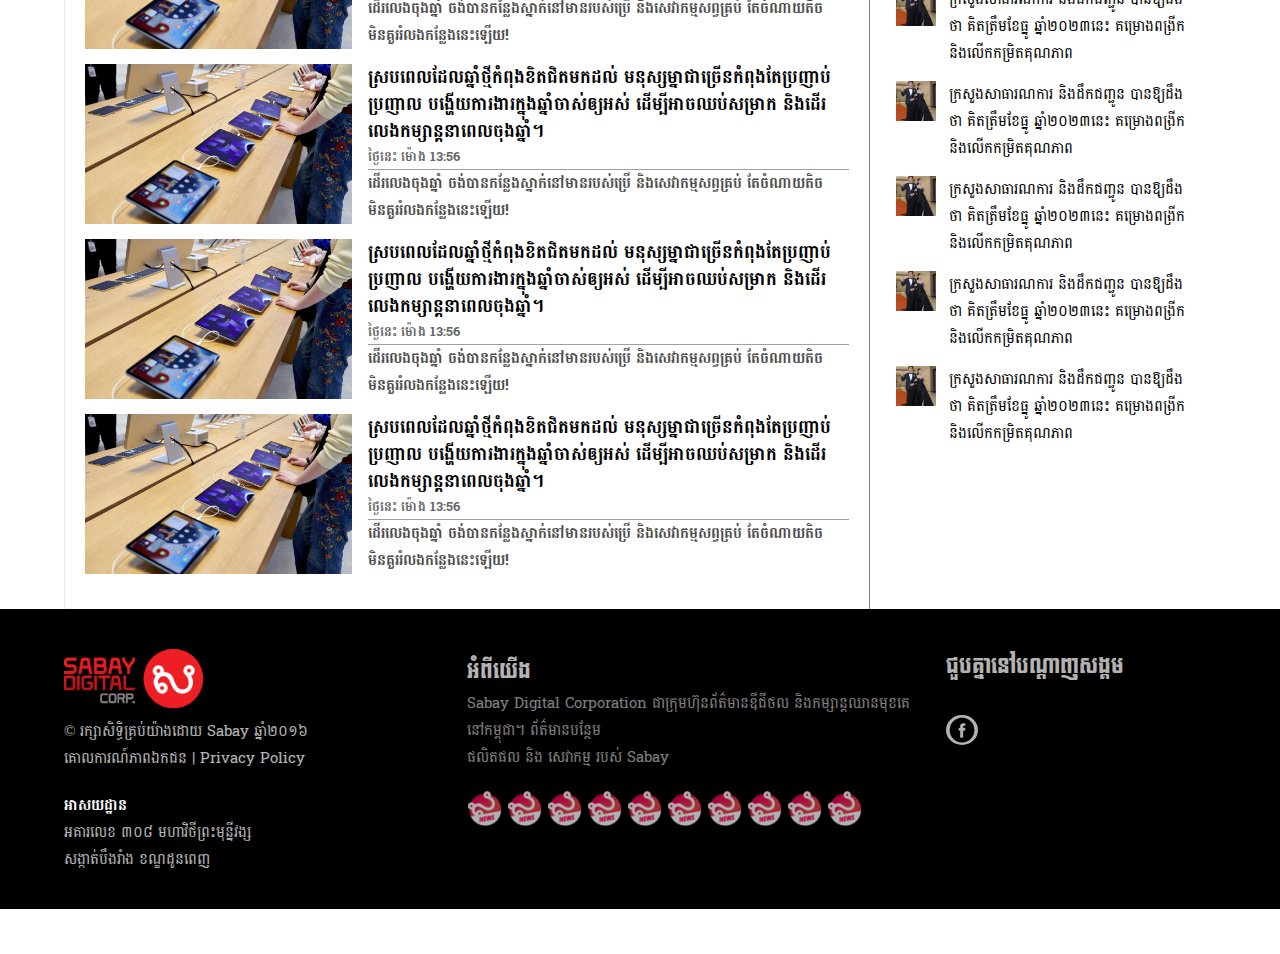
<file: komsan.html>
<!DOCTYPE html>
<html lang="en">
<head>
    <meta charset="UTF-8">
    <meta name="viewport" content="width=device-width, initial-scale=1.0">
    <link rel="icon" href="img/logo.png">
    <link rel="stylesheet" href="style.css">
    <link rel="preconnect" href="https://fonts.googleapis.com">
    <link rel="preconnect" href="https://fonts.gstatic.com" crossorigin>
    <link href="https://fonts.googleapis.com/css2?family=Battambang:wght@400;700&family=Koulen&display=swap" rel="stylesheet">
    <link rel="stylesheet" href="https://cdnjs.cloudflare.com/ajax/libs/font-awesome/6.5.1/css/all.min.css">
    <title>កម្សាន្ត-Sabay News</title>
</head>
<body>
    <section class="Header_container_full">
        <div class="header_container">
            <div class="logo">
                <img src="img/logo.png" alt="">
            </div>
            <div class="abs">
                <img src="img/abs.jpg" alt="">
            </div>
        </div>
    </section>
    
    <section class="menu-full-container">
        <div class="menu-container">
            <ul>
                <li>
                    <a style="opacity:0.7;"href="index.html"><i class="fa fa-home" aria-hidden="true"></i></a>
                </li>
            </ul>
            <ul>
                <li>
                    <a href="tmeytmey.html">ថ្មីៗ</a>
                </li>
            </ul>
            <ul>
                <li>
                    <a style="background-color: brown ;opacity:1 ;">កម្សាន្ត</a>
                </li>
            </ul>
            <ul>
                <li>
                    <a href="sport.html">កីឡា</a>
                </li>
            </ul>
            <ul>
                <li>
                    <a href="technology.html">បច្ចេកវិទ្យា</a>
                </li>
            </ul>
            <ul>
                <li>
                    <a href="lifeandsocierty.html">ជីវិតនិងសង្គម</a>
                </li>
            </ul>
        </div>
    </section>

    <section class="entertanment-container">
        <div class="vd-container">
            <div class="title">
                <div class="foot">
                    <p>កម្សាន្ត</p>
                </div>
            </div>
            <div class="full-ele">
                <div class="ele-sub">
                    <div class="top-ele">
                        <div class="top1">
                            <img src="img/pivv.jpg" alt="">
                            <h3>ឌួង ហ្សូរីដា លើកពានអគ្គនាយិការឆ្នើម Outstanding Ceo Award ប្រចាំឆ្នាំ ២០២៣</h3>
                        </div>
                        <div class="top2">
                            <img src="img/img1.jpg" alt="">
                            <h3>ឌួង ហ្សូរីដា លើកពានអគ្គនាយិការឆ្នើម Outstanding Ceo Award ប្រចាំឆ្នាំ ២០២៣</h3>
                        </div>
                    </div>
                    <div class="bottomvd">
                        <div class="vd">
                            <div class="img">
                                <img src="img/b3.jpg" alt="">
                            </div>
                            <div class="dss">
                                <p>ស្របពេលដែលឆ្នាំថ្មីកំពុងខិតជិតមកដល់ មនុស្សម្នាជាច្រើនកំពុងតែប្រញាប់ប្រញាល បង្ហើយការងារក្នុងឆ្នាំចាស់ឲ្យអស់ ដើម្បីអាចឈប់សម្រាក និងដើរលេងកម្សាន្តនា​ពេលចុងឆ្នាំ។</p>
                                <h5> ថ្ងៃនេះ ម៉ោង 13:56</h5>
                                <h2>ដើរលេងចុងឆ្នាំ ចង់បានកន្លែងស្នាក់នៅមានរបស់ប្រើ និងសេវាកម្មសព្វគ្រប់ តែចំណាយតិច<br>
                                    មិនគួររំលងកន្លែងនេះឡើយ!</h2>
                            </div>
                        </div>
                        <div class="vd">
                            <div class="img">
                                <img src="img/b3.jpg" alt="">
                            </div>
                            <div class="dss">
                                <p>ស្របពេលដែលឆ្នាំថ្មីកំពុងខិតជិតមកដល់ មនុស្សម្នាជាច្រើនកំពុងតែប្រញាប់ប្រញាល បង្ហើយការងារក្នុងឆ្នាំចាស់ឲ្យអស់ ដើម្បីអាចឈប់សម្រាក និងដើរលេងកម្សាន្តនា​ពេលចុងឆ្នាំ។</p>
                                <h5> ថ្ងៃនេះ ម៉ោង 13:56</h5>
                                <h2>ដើរលេងចុងឆ្នាំ ចង់បានកន្លែងស្នាក់នៅមានរបស់ប្រើ និងសេវាកម្មសព្វគ្រប់ តែចំណាយតិច<br>
                                    មិនគួររំលងកន្លែងនេះឡើយ!</h2>
                            </div>
                        </div>
                        <div class="vd">
                            <div class="img">
                                <img src="img/b3.jpg" alt="">
                            </div>
                            <div class="dss">
                                <p>ស្របពេលដែលឆ្នាំថ្មីកំពុងខិតជិតមកដល់ មនុស្សម្នាជាច្រើនកំពុងតែប្រញាប់ប្រញាល បង្ហើយការងារក្នុងឆ្នាំចាស់ឲ្យអស់ ដើម្បីអាចឈប់សម្រាក និងដើរលេងកម្សាន្តនា​ពេលចុងឆ្នាំ។</p>
                                <h5> ថ្ងៃនេះ ម៉ោង 13:56</h5>
                                <h2>ដើរលេងចុងឆ្នាំ ចង់បានកន្លែងស្នាក់នៅមានរបស់ប្រើ និងសេវាកម្មសព្វគ្រប់ តែចំណាយតិច<br>
                                    មិនគួររំលងកន្លែងនេះឡើយ!</h2>
                            </div>
                        </div>
                        <div class="vd">
                            <div class="img">
                                <img src="img/b3.jpg" alt="">
                            </div>
                            <div class="dss">
                                <p>ស្របពេលដែលឆ្នាំថ្មីកំពុងខិតជិតមកដល់ មនុស្សម្នាជាច្រើនកំពុងតែប្រញាប់ប្រញាល បង្ហើយការងារក្នុងឆ្នាំចាស់ឲ្យអស់ ដើម្បីអាចឈប់សម្រាក និងដើរលេងកម្សាន្តនា​ពេលចុងឆ្នាំ។</p>
                                <h5> ថ្ងៃនេះ ម៉ោង 13:56</h5>
                                <h2>ដើរលេងចុងឆ្នាំ ចង់បានកន្លែងស្នាក់នៅមានរបស់ប្រើ និងសេវាកម្មសព្វគ្រប់ តែចំណាយតិច<br>
                                    មិនគួររំលងកន្លែងនេះឡើយ!</h2>
                            </div>
                        </div>
                        <div class="vd">
                            <div class="img">
                                <img src="img/b3.jpg" alt="">
                            </div>
                            <div class="dss">
                                <p>ស្របពេលដែលឆ្នាំថ្មីកំពុងខិតជិតមកដល់ មនុស្សម្នាជាច្រើនកំពុងតែប្រញាប់ប្រញាល បង្ហើយការងារក្នុងឆ្នាំចាស់ឲ្យអស់ ដើម្បីអាចឈប់សម្រាក និងដើរលេងកម្សាន្តនា​ពេលចុងឆ្នាំ។</p>
                                <h5> ថ្ងៃនេះ ម៉ោង 13:56</h5>
                                <h2>ដើរលេងចុងឆ្នាំ ចង់បានកន្លែងស្នាក់នៅមានរបស់ប្រើ និងសេវាកម្មសព្វគ្រប់ តែចំណាយតិច<br>
                                    មិនគួររំលងកន្លែងនេះឡើយ!</h2>
                            </div>
                        </div>
                        <div class="vd">
                            <div class="img">
                                <img src="img/b3.jpg" alt="">
                            </div>
                            <div class="dss">
                                <p>ស្របពេលដែលឆ្នាំថ្មីកំពុងខិតជិតមកដល់ មនុស្សម្នាជាច្រើនកំពុងតែប្រញាប់ប្រញាល បង្ហើយការងារក្នុងឆ្នាំចាស់ឲ្យអស់ ដើម្បីអាចឈប់សម្រាក និងដើរលេងកម្សាន្តនា​ពេលចុងឆ្នាំ។</p>
                                <h5> ថ្ងៃនេះ ម៉ោង 13:56</h5>
                                <h2>ដើរលេងចុងឆ្នាំ ចង់បានកន្លែងស្នាក់នៅមានរបស់ប្រើ និងសេវាកម្មសព្វគ្រប់ តែចំណាយតិច<br>
                                    មិនគួររំលងកន្លែងនេះឡើយ!</h2>
                            </div>
                        </div>
                        <div class="vd">
                            <div class="img">
                                <img src="img/b3.jpg" alt="">
                            </div>
                            <div class="dss">
                                <p>ស្របពេលដែលឆ្នាំថ្មីកំពុងខិតជិតមកដល់ មនុស្សម្នាជាច្រើនកំពុងតែប្រញាប់ប្រញាល បង្ហើយការងារក្នុងឆ្នាំចាស់ឲ្យអស់ ដើម្បីអាចឈប់សម្រាក និងដើរលេងកម្សាន្តនា​ពេលចុងឆ្នាំ។</p>
                                <h5> ថ្ងៃនេះ ម៉ោង 13:56</h5>
                                <h2>ដើរលេងចុងឆ្នាំ ចង់បានកន្លែងស្នាក់នៅមានរបស់ប្រើ និងសេវាកម្មសព្វគ្រប់ តែចំណាយតិច<br>
                                    មិនគួររំលងកន្លែងនេះឡើយ!</h2>
                            </div>
                        </div>
                        <div class="vd">
                            <div class="img">
                                <img src="img/b3.jpg" alt="">
                            </div>
                            <div class="dss">
                                <p>ស្របពេលដែលឆ្នាំថ្មីកំពុងខិតជិតមកដល់ មនុស្សម្នាជាច្រើនកំពុងតែប្រញាប់ប្រញាល បង្ហើយការងារក្នុងឆ្នាំចាស់ឲ្យអស់ ដើម្បីអាចឈប់សម្រាក និងដើរលេងកម្សាន្តនា​ពេលចុងឆ្នាំ។</p>
                                <h5> ថ្ងៃនេះ ម៉ោង 13:56</h5>
                                <h2>ដើរលេងចុងឆ្នាំ ចង់បានកន្លែងស្នាក់នៅមានរបស់ប្រើ និងសេវាកម្មសព្វគ្រប់ តែចំណាយតិច<br>
                                    មិនគួររំលងកន្លែងនេះឡើយ!</h2>
                            </div>
                        </div>
                        <div class="vd">
                            <div class="img">
                                <img src="img/b3.jpg" alt="">
                            </div>
                            <div class="dss">
                                <p>ស្របពេលដែលឆ្នាំថ្មីកំពុងខិតជិតមកដល់ មនុស្សម្នាជាច្រើនកំពុងតែប្រញាប់ប្រញាល បង្ហើយការងារក្នុងឆ្នាំចាស់ឲ្យអស់ ដើម្បីអាចឈប់សម្រាក និងដើរលេងកម្សាន្តនា​ពេលចុងឆ្នាំ។</p>
                                <h5> ថ្ងៃនេះ ម៉ោង 13:56</h5>
                                <h2>ដើរលេងចុងឆ្នាំ ចង់បានកន្លែងស្នាក់នៅមានរបស់ប្រើ និងសេវាកម្មសព្វគ្រប់ តែចំណាយតិច<br>
                                    មិនគួររំលងកន្លែងនេះឡើយ!</h2>
                            </div>
                        </div>
                    </div>
                </div>
            </div>
        </div>
        <div class="adsss">
            <div class="apppp">
                <div class="top-pic-ads">
                    <img src="img/addd.png" alt="">
                </div>
                <div class="bot-pic-ads">
                    <img src="img/aec.png" alt="">
                </div>
            </div> 
            <div class="opppp">
                <div class="top">
                    <h1>អត្ថបទពេញនិយម</h1>
                    <div class="hh">  
                    </div>
                </div>
                <div class="vdc">
                    <div class="vd-pic">
                        <img src="img/vdg.jpg" alt="">
                    </div>
                    <div class="dv-ds">
                        <p>ក្រសួង​សាធារណការ និងដឹកជញ្ជូន បាន​ឱ្យដឹង​ថា គិតត្រឹមខែធ្នូ ឆ្នាំ​២០២៣នេះ គម្រោងពង្រីក និងលើកកម្រិតគុណភាព​</p>
                    </div>
                </div>
                <div class="vdc">
                    <div class="vd-pic">
                        <img src="img/vdg.jpg" alt="">
                    </div>
                    <div class="dv-ds">
                        <p>ក្រសួង​សាធារណការ និងដឹកជញ្ជូន បាន​ឱ្យដឹង​ថា គិតត្រឹមខែធ្នូ ឆ្នាំ​២០២៣នេះ គម្រោងពង្រីក និងលើកកម្រិតគុណភាព​</p>
                    </div>
                </div>
                <div class="vdc">
                    <div class="vd-pic">
                        <img src="img/vdg.jpg" alt="">
                    </div>
                    <div class="dv-ds">
                        <p>ក្រសួង​សាធារណការ និងដឹកជញ្ជូន បាន​ឱ្យដឹង​ថា គិតត្រឹមខែធ្នូ ឆ្នាំ​២០២៣នេះ គម្រោងពង្រីក និងលើកកម្រិតគុណភាព​</p>
                    </div>
                </div>
                <div class="vdc">
                    <div class="vd-pic">
                        <img src="img/vdg.jpg" alt="">
                    </div>
                    <div class="dv-ds">
                        <p>ក្រសួង​សាធារណការ និងដឹកជញ្ជូន បាន​ឱ្យដឹង​ថា គិតត្រឹមខែធ្នូ ឆ្នាំ​២០២៣នេះ គម្រោងពង្រីក និងលើកកម្រិតគុណភាព​</p>
                    </div>
                </div>
                <div class="vdc">
                    <div class="vd-pic">
                        <img src="img/vdg.jpg" alt="">
                    </div>
                    <div class="dv-ds">
                        <p>ក្រសួង​សាធារណការ និងដឹកជញ្ជូន បាន​ឱ្យដឹង​ថា គិតត្រឹមខែធ្នូ ឆ្នាំ​២០២៣នេះ គម្រោងពង្រីក និងលើកកម្រិតគុណភាព​</p>
                    </div>
                </div>
                <div class="vdc">
                    <div class="vd-pic">
                        <img src="img/vdg.jpg" alt="">
                    </div>
                    <div class="dv-ds">
                        <p>ក្រសួង​សាធារណការ និងដឹកជញ្ជូន បាន​ឱ្យដឹង​ថា គិតត្រឹមខែធ្នូ ឆ្នាំ​២០២៣នេះ គម្រោងពង្រីក និងលើកកម្រិតគុណភាព​</p>
                    </div>
                </div>
            </div> 
            <div class="apppp">
                <div class="bot-pic-ads">
                    <img src="img/aec.png" alt="">
                </div>
            </div> 
            <div class="opppp">
                <div class="top">
                    <h1>អត្ថបទពេញនិយម</h1>
                    <div class="hh">  
                    </div>
                </div>
                <div class="vdc">
                    <div class="vd-pic">
                        <img src="img/vdg.jpg" alt="">
                    </div>
                    <div class="dv-ds">
                        <p>ក្រសួង​សាធារណការ និងដឹកជញ្ជូន បាន​ឱ្យដឹង​ថា គិតត្រឹមខែធ្នូ ឆ្នាំ​២០២៣នេះ គម្រោងពង្រីក និងលើកកម្រិតគុណភាព​</p>
                    </div>
                </div>
                <div class="vdc">
                    <div class="vd-pic">
                        <img src="img/vdg.jpg" alt="">
                    </div>
                    <div class="dv-ds">
                        <p>ក្រសួង​សាធារណការ និងដឹកជញ្ជូន បាន​ឱ្យដឹង​ថា គិតត្រឹមខែធ្នូ ឆ្នាំ​២០២៣នេះ គម្រោងពង្រីក និងលើកកម្រិតគុណភាព​</p>
                    </div>
                </div>
                <div class="vdc">
                    <div class="vd-pic">
                        <img src="img/vdg.jpg" alt="">
                    </div>
                    <div class="dv-ds">
                        <p>ក្រសួង​សាធារណការ និងដឹកជញ្ជូន បាន​ឱ្យដឹង​ថា គិតត្រឹមខែធ្នូ ឆ្នាំ​២០២៣នេះ គម្រោងពង្រីក និងលើកកម្រិតគុណភាព​</p>
                    </div>
                </div>
                <div class="vdc">
                    <div class="vd-pic">
                        <img src="img/vdg.jpg" alt="">
                    </div>
                    <div class="dv-ds">
                        <p>ក្រសួង​សាធារណការ និងដឹកជញ្ជូន បាន​ឱ្យដឹង​ថា គិតត្រឹមខែធ្នូ ឆ្នាំ​២០២៣នេះ គម្រោងពង្រីក និងលើកកម្រិតគុណភាព​</p>
                    </div>
                </div>
                <div class="vdc">
                    <div class="vd-pic">
                        <img src="img/vdg.jpg" alt="">
                    </div>
                    <div class="dv-ds">
                        <p>ក្រសួង​សាធារណការ និងដឹកជញ្ជូន បាន​ឱ្យដឹង​ថា គិតត្រឹមខែធ្នូ ឆ្នាំ​២០២៣នេះ គម្រោងពង្រីក និងលើកកម្រិតគុណភាព​</p>
                    </div>
                </div>
                <div class="vdc">
                    <div class="vd-pic">
                        <img src="img/vdg.jpg" alt="">
                    </div>
                    <div class="dv-ds">
                        <p>ក្រសួង​សាធារណការ និងដឹកជញ្ជូន បាន​ឱ្យដឹង​ថា គិតត្រឹមខែធ្នូ ឆ្នាំ​២០២៣នេះ គម្រោងពង្រីក និងលើកកម្រិតគុណភាព​</p>
                    </div>
                </div>
            </div> 
        </div>
    </section>

    <section class="footer">
        <div class="comfoot">
            <div class="left">
                <img src="img/footer-logo.png" alt="">
                <h4>​© រក្សា​សិទ្ធិ​គ្រប់​យ៉ាង​ដោយ​ Sabay ឆ្នាំ​២០១៦ <br>

                    គោលការណ៍​ភាព​ឯកជន | Privacy Policy</h4>
                <h3>អាសយដ្ឋាន<br></h3>
               <h4>
                    អគារ​លេខ ៣០៨ មហាវិថីព្រះមុន្នីវង្ស<br>
                    សង្កាត់បឹងរាំង ខណ្ឌដូនពេញ</h4>
            </div>
            <div class="mid">
                អំពីយើង
                <h4>Sabay Digital Corporation ជា​ក្រុមហ៊ុន​ព័ត៌មាន​ឌីជីថល និង​កម្សាន្ត​ឈាន​មុខ​គេ​នៅ​កម្ពុជា។ ព័ត៌មាន​បន្ថែម<br>

                    ផលិត​ផល​ និង​ សេវាកម្ម របស់ Sabay</h4>
                    <img src="img/logo.png" alt="">
                    <img src="img/logo.png" alt="">
                    <img src="img/logo.png" alt="">
                    <img src="img/logo.png" alt="">
                    <img src="img/logo.png" alt="">
                    <img src="img/logo.png" alt="">
                    <img src="img/logo.png" alt="">
                    <img src="img/logo.png" alt="">
                    <img src="img/logo.png" alt="">
                    <img src="img/logo.png" alt="">
            </div>
            <div class="right">
             ជួបគ្នានៅបណ្តាញសង្គម<br>
             <img src="img/fac.png" alt="">
            </div>  
        </div>
    </section>
</body>
</html>
</file>
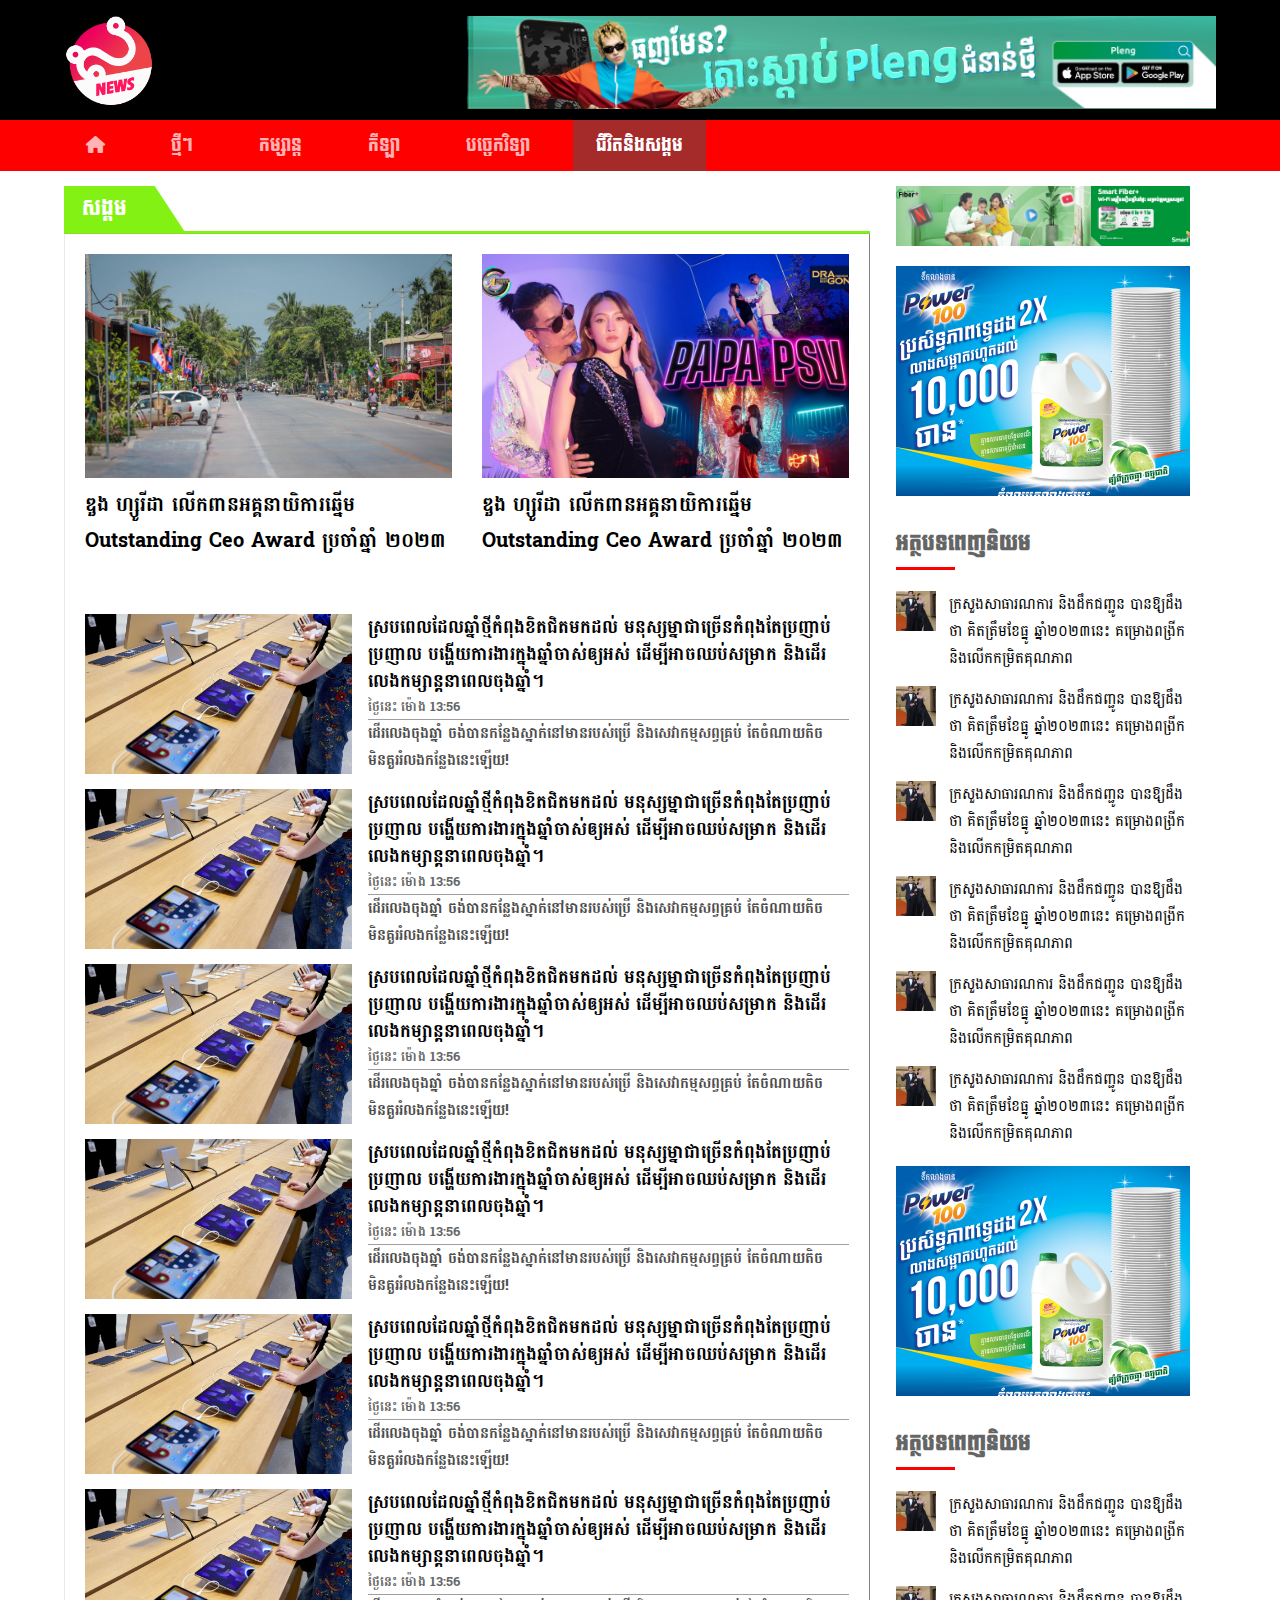
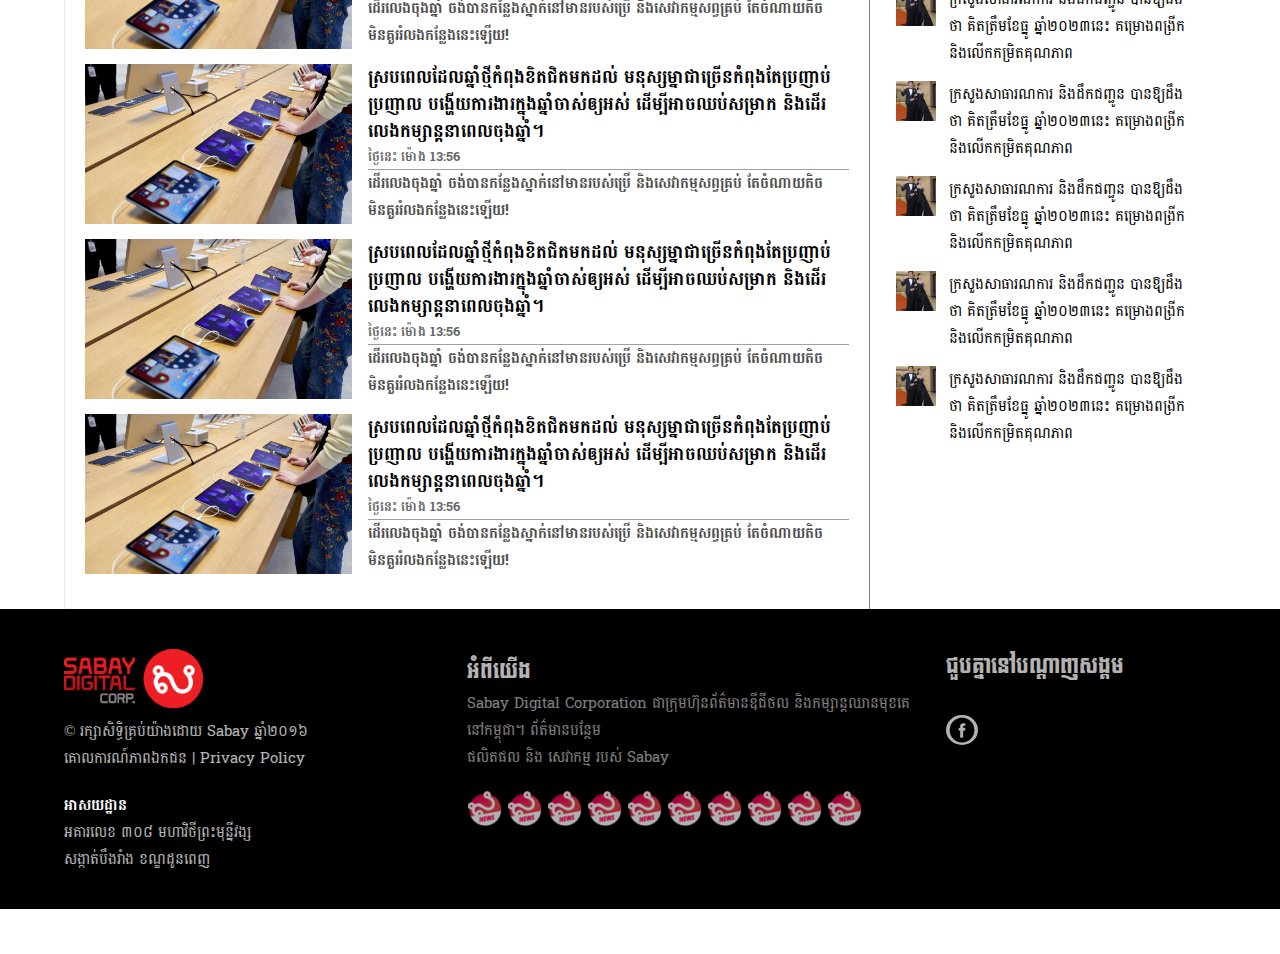
<file: lifeandsocierty.html>
<!DOCTYPE html>
<html lang="en">
<head>
    <meta charset="UTF-8">
    <meta name="viewport" content="width=device-width, initial-scale=1.0">
    <link rel="icon" href="img/logo.png">
    <link rel="stylesheet" href="style.css">
    <link rel="preconnect" href="https://fonts.googleapis.com">
    <link rel="preconnect" href="https://fonts.gstatic.com" crossorigin>
    <link href="https://fonts.googleapis.com/css2?family=Battambang:wght@400;700&family=Koulen&display=swap" rel="stylesheet">
    <link rel="stylesheet" href="https://cdnjs.cloudflare.com/ajax/libs/font-awesome/6.5.1/css/all.min.css">
    <title>បច្ចេកវិទ្យា-Sabay News</title>
</head>
<body>
    <section class="Header_container_full">
        <div class="header_container">
            <div class="logo">
                <img src="img/logo.png" alt="">
            </div>
            <div class="abs">
                <img src="img/abs.jpg" alt="">
            </div>
        </div>
    </section>
    
    <section class="menu-full-container">
        <div class="menu-container">
            <ul>
                <li>
                    <a style="opacity:0.7;"href="index.html"><i class="fa fa-home" aria-hidden="true"></i></a>
                </li>
            </ul>
            <ul>
                <li>
                    <a href="tmeytmey.html">ថ្មីៗ</a>
                </li>
            </ul>
            <ul>
                <li>
                    <a href="komsan.html">កម្សាន្ត</a>
                </li>
            </ul>
            <ul>
                <li>
                    <a href="sport.html">កីឡា</a>
                </li>
            </ul>
            <ul>
                <li>
                    <a href="technology.html">បច្ចេកវិទ្យា</a>
                </li>
            </ul>
            <ul>
                <li>
                    <a style="background-color: brown ;opacity:1 ;">ជីវិតនិងសង្គម</a>
                </li>
            </ul>
        </div>
    </section>

    <section class="entertanment-container">
        <div class="vd-container">
            <div class="title">
                <div class="foot">
                    <p>សង្គម</p>
                </div>
            </div>
            <div class="full-ele">
                <div class="ele-sub">
                    <div class="top-ele">
                        <div class="top1">
                            <img src="img/pivv.jpg" alt="">
                            <h3>ឌួង ហ្សូរីដា លើកពានអគ្គនាយិការឆ្នើម Outstanding Ceo Award ប្រចាំឆ្នាំ ២០២៣</h3>
                        </div>
                        <div class="top2">
                            <img src="img/img1.jpg" alt="">
                            <h3>ឌួង ហ្សូរីដា លើកពានអគ្គនាយិការឆ្នើម Outstanding Ceo Award ប្រចាំឆ្នាំ ២០២៣</h3>
                        </div>
                    </div>
                    <div class="bottomvd">
                        <div class="vd">
                            <div class="img">
                                <img src="img/b3.jpg" alt="">
                            </div>
                            <div class="dss">
                                <p>ស្របពេលដែលឆ្នាំថ្មីកំពុងខិតជិតមកដល់ មនុស្សម្នាជាច្រើនកំពុងតែប្រញាប់ប្រញាល បង្ហើយការងារក្នុងឆ្នាំចាស់ឲ្យអស់ ដើម្បីអាចឈប់សម្រាក និងដើរលេងកម្សាន្តនា​ពេលចុងឆ្នាំ។</p>
                                <h5> ថ្ងៃនេះ ម៉ោង 13:56</h5>
                                <h2>ដើរលេងចុងឆ្នាំ ចង់បានកន្លែងស្នាក់នៅមានរបស់ប្រើ និងសេវាកម្មសព្វគ្រប់ តែចំណាយតិច<br>
                                    មិនគួររំលងកន្លែងនេះឡើយ!</h2>
                            </div>
                        </div>
                        <div class="vd">
                            <div class="img">
                                <img src="img/b3.jpg" alt="">
                            </div>
                            <div class="dss">
                                <p>ស្របពេលដែលឆ្នាំថ្មីកំពុងខិតជិតមកដល់ មនុស្សម្នាជាច្រើនកំពុងតែប្រញាប់ប្រញាល បង្ហើយការងារក្នុងឆ្នាំចាស់ឲ្យអស់ ដើម្បីអាចឈប់សម្រាក និងដើរលេងកម្សាន្តនា​ពេលចុងឆ្នាំ។</p>
                                <h5> ថ្ងៃនេះ ម៉ោង 13:56</h5>
                                <h2>ដើរលេងចុងឆ្នាំ ចង់បានកន្លែងស្នាក់នៅមានរបស់ប្រើ និងសេវាកម្មសព្វគ្រប់ តែចំណាយតិច<br>
                                    មិនគួររំលងកន្លែងនេះឡើយ!</h2>
                            </div>
                        </div>
                        <div class="vd">
                            <div class="img">
                                <img src="img/b3.jpg" alt="">
                            </div>
                            <div class="dss">
                                <p>ស្របពេលដែលឆ្នាំថ្មីកំពុងខិតជិតមកដល់ មនុស្សម្នាជាច្រើនកំពុងតែប្រញាប់ប្រញាល បង្ហើយការងារក្នុងឆ្នាំចាស់ឲ្យអស់ ដើម្បីអាចឈប់សម្រាក និងដើរលេងកម្សាន្តនា​ពេលចុងឆ្នាំ។</p>
                                <h5> ថ្ងៃនេះ ម៉ោង 13:56</h5>
                                <h2>ដើរលេងចុងឆ្នាំ ចង់បានកន្លែងស្នាក់នៅមានរបស់ប្រើ និងសេវាកម្មសព្វគ្រប់ តែចំណាយតិច<br>
                                    មិនគួររំលងកន្លែងនេះឡើយ!</h2>
                            </div>
                        </div>
                        <div class="vd">
                            <div class="img">
                                <img src="img/b3.jpg" alt="">
                            </div>
                            <div class="dss">
                                <p>ស្របពេលដែលឆ្នាំថ្មីកំពុងខិតជិតមកដល់ មនុស្សម្នាជាច្រើនកំពុងតែប្រញាប់ប្រញាល បង្ហើយការងារក្នុងឆ្នាំចាស់ឲ្យអស់ ដើម្បីអាចឈប់សម្រាក និងដើរលេងកម្សាន្តនា​ពេលចុងឆ្នាំ។</p>
                                <h5> ថ្ងៃនេះ ម៉ោង 13:56</h5>
                                <h2>ដើរលេងចុងឆ្នាំ ចង់បានកន្លែងស្នាក់នៅមានរបស់ប្រើ និងសេវាកម្មសព្វគ្រប់ តែចំណាយតិច<br>
                                    មិនគួររំលងកន្លែងនេះឡើយ!</h2>
                            </div>
                        </div>
                        <div class="vd">
                            <div class="img">
                                <img src="img/b3.jpg" alt="">
                            </div>
                            <div class="dss">
                                <p>ស្របពេលដែលឆ្នាំថ្មីកំពុងខិតជិតមកដល់ មនុស្សម្នាជាច្រើនកំពុងតែប្រញាប់ប្រញាល បង្ហើយការងារក្នុងឆ្នាំចាស់ឲ្យអស់ ដើម្បីអាចឈប់សម្រាក និងដើរលេងកម្សាន្តនា​ពេលចុងឆ្នាំ។</p>
                                <h5> ថ្ងៃនេះ ម៉ោង 13:56</h5>
                                <h2>ដើរលេងចុងឆ្នាំ ចង់បានកន្លែងស្នាក់នៅមានរបស់ប្រើ និងសេវាកម្មសព្វគ្រប់ តែចំណាយតិច<br>
                                    មិនគួររំលងកន្លែងនេះឡើយ!</h2>
                            </div>
                        </div>
                        <div class="vd">
                            <div class="img">
                                <img src="img/b3.jpg" alt="">
                            </div>
                            <div class="dss">
                                <p>ស្របពេលដែលឆ្នាំថ្មីកំពុងខិតជិតមកដល់ មនុស្សម្នាជាច្រើនកំពុងតែប្រញាប់ប្រញាល បង្ហើយការងារក្នុងឆ្នាំចាស់ឲ្យអស់ ដើម្បីអាចឈប់សម្រាក និងដើរលេងកម្សាន្តនា​ពេលចុងឆ្នាំ។</p>
                                <h5> ថ្ងៃនេះ ម៉ោង 13:56</h5>
                                <h2>ដើរលេងចុងឆ្នាំ ចង់បានកន្លែងស្នាក់នៅមានរបស់ប្រើ និងសេវាកម្មសព្វគ្រប់ តែចំណាយតិច<br>
                                    មិនគួររំលងកន្លែងនេះឡើយ!</h2>
                            </div>
                        </div>
                        <div class="vd">
                            <div class="img">
                                <img src="img/b3.jpg" alt="">
                            </div>
                            <div class="dss">
                                <p>ស្របពេលដែលឆ្នាំថ្មីកំពុងខិតជិតមកដល់ មនុស្សម្នាជាច្រើនកំពុងតែប្រញាប់ប្រញាល បង្ហើយការងារក្នុងឆ្នាំចាស់ឲ្យអស់ ដើម្បីអាចឈប់សម្រាក និងដើរលេងកម្សាន្តនា​ពេលចុងឆ្នាំ។</p>
                                <h5> ថ្ងៃនេះ ម៉ោង 13:56</h5>
                                <h2>ដើរលេងចុងឆ្នាំ ចង់បានកន្លែងស្នាក់នៅមានរបស់ប្រើ និងសេវាកម្មសព្វគ្រប់ តែចំណាយតិច<br>
                                    មិនគួររំលងកន្លែងនេះឡើយ!</h2>
                            </div>
                        </div>
                        <div class="vd">
                            <div class="img">
                                <img src="img/b3.jpg" alt="">
                            </div>
                            <div class="dss">
                                <p>ស្របពេលដែលឆ្នាំថ្មីកំពុងខិតជិតមកដល់ មនុស្សម្នាជាច្រើនកំពុងតែប្រញាប់ប្រញាល បង្ហើយការងារក្នុងឆ្នាំចាស់ឲ្យអស់ ដើម្បីអាចឈប់សម្រាក និងដើរលេងកម្សាន្តនា​ពេលចុងឆ្នាំ។</p>
                                <h5> ថ្ងៃនេះ ម៉ោង 13:56</h5>
                                <h2>ដើរលេងចុងឆ្នាំ ចង់បានកន្លែងស្នាក់នៅមានរបស់ប្រើ និងសេវាកម្មសព្វគ្រប់ តែចំណាយតិច<br>
                                    មិនគួររំលងកន្លែងនេះឡើយ!</h2>
                            </div>
                        </div>
                        <div class="vd">
                            <div class="img">
                                <img src="img/b3.jpg" alt="">
                            </div>
                            <div class="dss">
                                <p>ស្របពេលដែលឆ្នាំថ្មីកំពុងខិតជិតមកដល់ មនុស្សម្នាជាច្រើនកំពុងតែប្រញាប់ប្រញាល បង្ហើយការងារក្នុងឆ្នាំចាស់ឲ្យអស់ ដើម្បីអាចឈប់សម្រាក និងដើរលេងកម្សាន្តនា​ពេលចុងឆ្នាំ។</p>
                                <h5> ថ្ងៃនេះ ម៉ោង 13:56</h5>
                                <h2>ដើរលេងចុងឆ្នាំ ចង់បានកន្លែងស្នាក់នៅមានរបស់ប្រើ និងសេវាកម្មសព្វគ្រប់ តែចំណាយតិច<br>
                                    មិនគួររំលងកន្លែងនេះឡើយ!</h2>
                            </div>
                        </div>
                    </div>
                </div>
            </div>
        </div>
        <div class="adsss">
            <div class="apppp">
                <div class="top-pic-ads">
                    <img src="img/addd.png" alt="">
                </div>
                <div class="bot-pic-ads">
                    <img src="img/aec.png" alt="">
                </div>
            </div>
            <div class="opppp">
                <div class="top">
                    <h1>អត្ថបទពេញនិយម</h1>
                    <div class="hh">  
                    </div>
                </div>
                <div class="vdc">
                    <div class="vd-pic">
                        <img src="img/vdg.jpg" alt="">
                    </div>
                    <div class="dv-ds">
                        <p>ក្រសួង​សាធារណការ និងដឹកជញ្ជូន បាន​ឱ្យដឹង​ថា គិតត្រឹមខែធ្នូ ឆ្នាំ​២០២៣នេះ គម្រោងពង្រីក និងលើកកម្រិតគុណភាព​</p>
                    </div>
                </div>
                <div class="vdc">
                    <div class="vd-pic">
                        <img src="img/vdg.jpg" alt="">
                    </div>
                    <div class="dv-ds">
                        <p>ក្រសួង​សាធារណការ និងដឹកជញ្ជូន បាន​ឱ្យដឹង​ថា គិតត្រឹមខែធ្នូ ឆ្នាំ​២០២៣នេះ គម្រោងពង្រីក និងលើកកម្រិតគុណភាព​</p>
                    </div>
                </div>
                <div class="vdc">
                    <div class="vd-pic">
                        <img src="img/vdg.jpg" alt="">
                    </div>
                    <div class="dv-ds">
                        <p>ក្រសួង​សាធារណការ និងដឹកជញ្ជូន បាន​ឱ្យដឹង​ថា គិតត្រឹមខែធ្នូ ឆ្នាំ​២០២៣នេះ គម្រោងពង្រីក និងលើកកម្រិតគុណភាព​</p>
                    </div>
                </div>
                <div class="vdc">
                    <div class="vd-pic">
                        <img src="img/vdg.jpg" alt="">
                    </div>
                    <div class="dv-ds">
                        <p>ក្រសួង​សាធារណការ និងដឹកជញ្ជូន បាន​ឱ្យដឹង​ថា គិតត្រឹមខែធ្នូ ឆ្នាំ​២០២៣នេះ គម្រោងពង្រីក និងលើកកម្រិតគុណភាព​</p>
                    </div>
                </div>
                <div class="vdc">
                    <div class="vd-pic">
                        <img src="img/vdg.jpg" alt="">
                    </div>
                    <div class="dv-ds">
                        <p>ក្រសួង​សាធារណការ និងដឹកជញ្ជូន បាន​ឱ្យដឹង​ថា គិតត្រឹមខែធ្នូ ឆ្នាំ​២០២៣នេះ គម្រោងពង្រីក និងលើកកម្រិតគុណភាព​</p>
                    </div>
                </div>
                <div class="vdc">
                    <div class="vd-pic">
                        <img src="img/vdg.jpg" alt="">
                    </div>
                    <div class="dv-ds">
                        <p>ក្រសួង​សាធារណការ និងដឹកជញ្ជូន បាន​ឱ្យដឹង​ថា គិតត្រឹមខែធ្នូ ឆ្នាំ​២០២៣នេះ គម្រោងពង្រីក និងលើកកម្រិតគុណភាព​</p>
                    </div>
                </div>
            </div> 
            <div class="apppp">
                <div class="bot-pic-ads">
                    <img src="img/aec.png" alt="">
                </div>
            </div> 
            <div class="opppp">
                <div class="top">
                    <h1>អត្ថបទពេញនិយម</h1>
                    <div class="hh">  
                    </div>
                </div>
                <div class="vdc">
                    <div class="vd-pic">
                        <img src="img/vdg.jpg" alt="">
                    </div>
                    <div class="dv-ds">
                        <p>ក្រសួង​សាធារណការ និងដឹកជញ្ជូន បាន​ឱ្យដឹង​ថា គិតត្រឹមខែធ្នូ ឆ្នាំ​២០២៣នេះ គម្រោងពង្រីក និងលើកកម្រិតគុណភាព​</p>
                    </div>
                </div>
                <div class="vdc">
                    <div class="vd-pic">
                        <img src="img/vdg.jpg" alt="">
                    </div>
                    <div class="dv-ds">
                        <p>ក្រសួង​សាធារណការ និងដឹកជញ្ជូន បាន​ឱ្យដឹង​ថា គិតត្រឹមខែធ្នូ ឆ្នាំ​២០២៣នេះ គម្រោងពង្រីក និងលើកកម្រិតគុណភាព​</p>
                    </div>
                </div>
                <div class="vdc">
                    <div class="vd-pic">
                        <img src="img/vdg.jpg" alt="">
                    </div>
                    <div class="dv-ds">
                        <p>ក្រសួង​សាធារណការ និងដឹកជញ្ជូន បាន​ឱ្យដឹង​ថា គិតត្រឹមខែធ្នូ ឆ្នាំ​២០២៣នេះ គម្រោងពង្រីក និងលើកកម្រិតគុណភាព​</p>
                    </div>
                </div>
                <div class="vdc">
                    <div class="vd-pic">
                        <img src="img/vdg.jpg" alt="">
                    </div>
                    <div class="dv-ds">
                        <p>ក្រសួង​សាធារណការ និងដឹកជញ្ជូន បាន​ឱ្យដឹង​ថា គិតត្រឹមខែធ្នូ ឆ្នាំ​២០២៣នេះ គម្រោងពង្រីក និងលើកកម្រិតគុណភាព​</p>
                    </div>
                </div>
                <div class="vdc">
                    <div class="vd-pic">
                        <img src="img/vdg.jpg" alt="">
                    </div>
                    <div class="dv-ds">
                        <p>ក្រសួង​សាធារណការ និងដឹកជញ្ជូន បាន​ឱ្យដឹង​ថា គិតត្រឹមខែធ្នូ ឆ្នាំ​២០២៣នេះ គម្រោងពង្រីក និងលើកកម្រិតគុណភាព​</p>
                    </div>
                </div>
                <div class="vdc">
                    <div class="vd-pic">
                        <img src="img/vdg.jpg" alt="">
                    </div>
                    <div class="dv-ds">
                        <p>ក្រសួង​សាធារណការ និងដឹកជញ្ជូន បាន​ឱ្យដឹង​ថា គិតត្រឹមខែធ្នូ ឆ្នាំ​២០២៣នេះ គម្រោងពង្រីក និងលើកកម្រិតគុណភាព​</p>
                    </div>
                </div>
            </div> 
        </div>
    </section>

    <section class="footer">
        <div class="comfoot">
            <div class="left">
                <img src="img/footer-logo.png" alt="">
                <h4>​© រក្សា​សិទ្ធិ​គ្រប់​យ៉ាង​ដោយ​ Sabay ឆ្នាំ​២០១៦ <br>

                    គោលការណ៍​ភាព​ឯកជន | Privacy Policy</h4>
                <h3>អាសយដ្ឋាន<br></h3>
               <h4>
                    អគារ​លេខ ៣០៨ មហាវិថីព្រះមុន្នីវង្ស<br>
                    សង្កាត់បឹងរាំង ខណ្ឌដូនពេញ</h4>
            </div>
            <div class="mid">
                អំពីយើង
                <h4>Sabay Digital Corporation ជា​ក្រុមហ៊ុន​ព័ត៌មាន​ឌីជីថល និង​កម្សាន្ត​ឈាន​មុខ​គេ​នៅ​កម្ពុជា។ ព័ត៌មាន​បន្ថែម<br>

                    ផលិត​ផល​ និង​ សេវាកម្ម របស់ Sabay</h4>
                    <img src="img/logo.png" alt="">
                    <img src="img/logo.png" alt="">
                    <img src="img/logo.png" alt="">
                    <img src="img/logo.png" alt="">
                    <img src="img/logo.png" alt="">
                    <img src="img/logo.png" alt="">
                    <img src="img/logo.png" alt="">
                    <img src="img/logo.png" alt="">
                    <img src="img/logo.png" alt="">
                    <img src="img/logo.png" alt="">
            </div>
            <div class="right">
             ជួបគ្នានៅបណ្តាញសង្គម<br>
             <img src="img/fac.png" alt="">
            </div>  
        </div>
    </section>
</body>
</html>
</file>
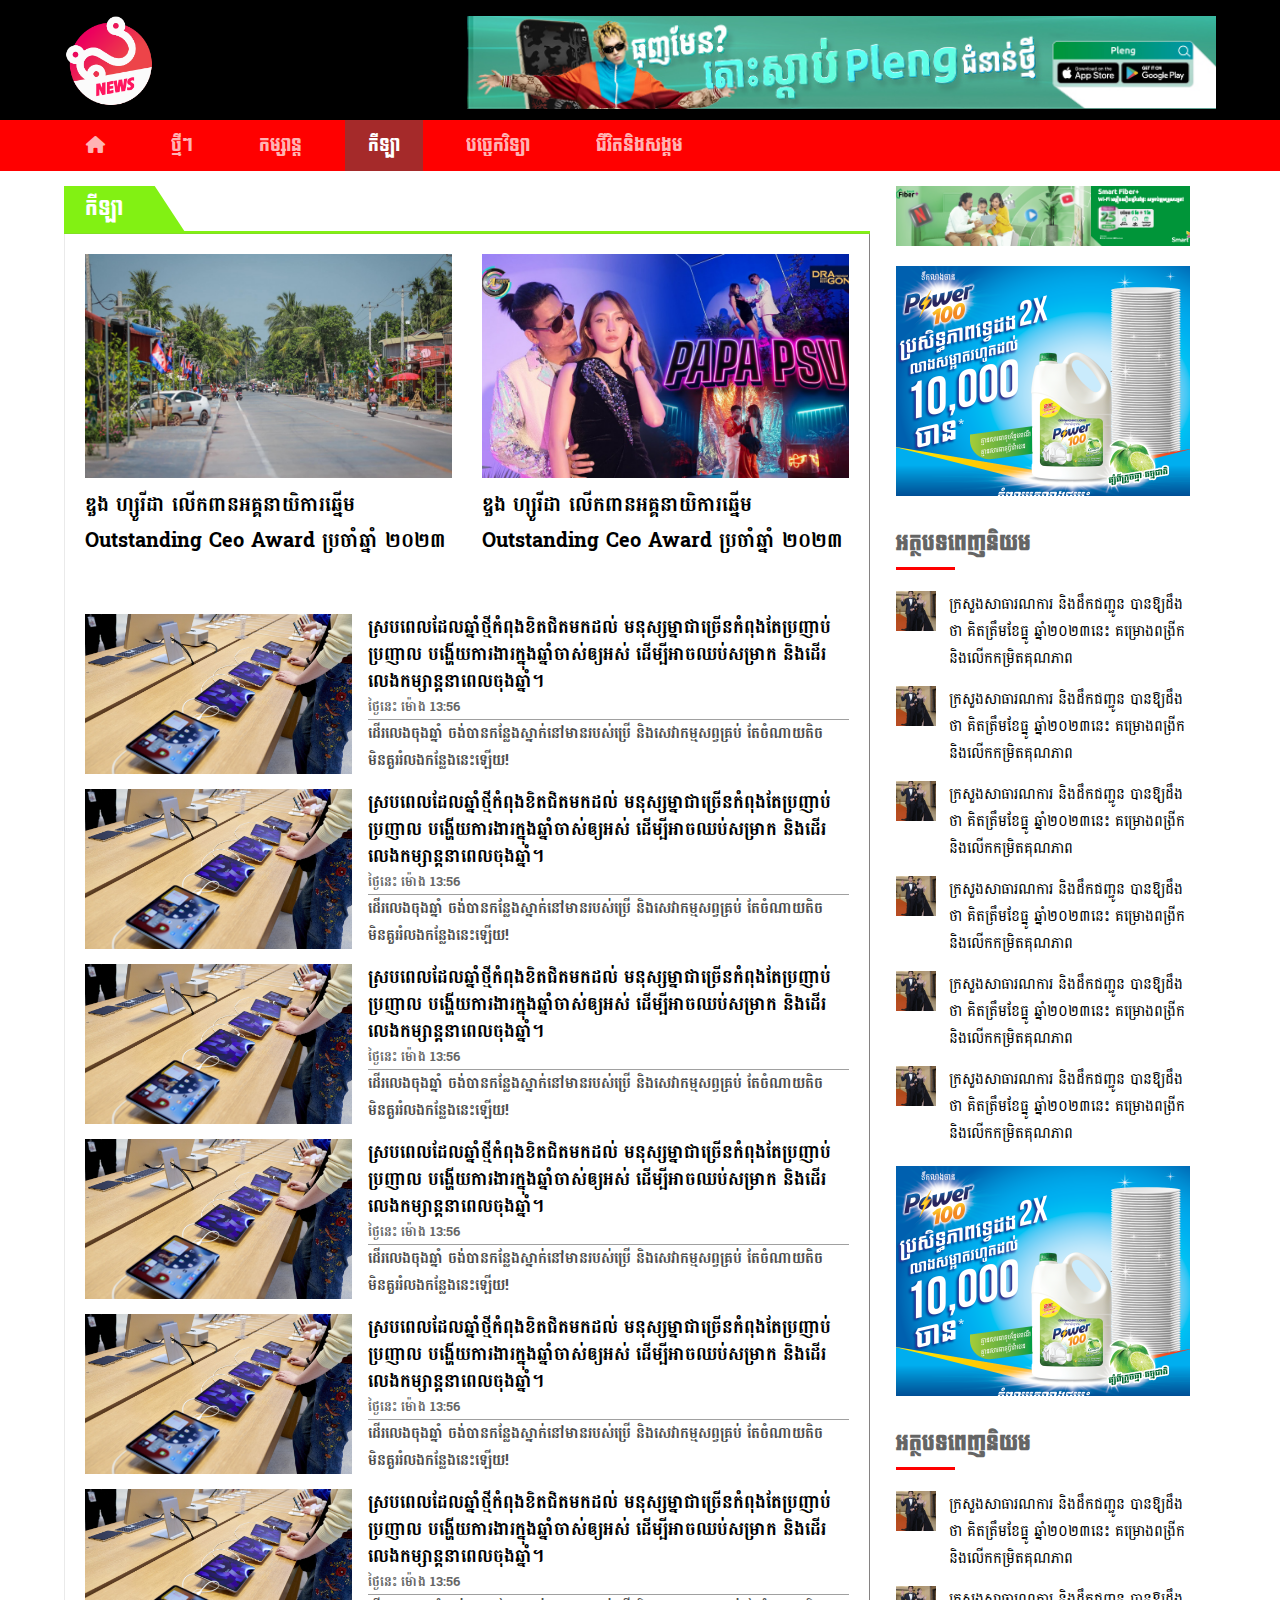
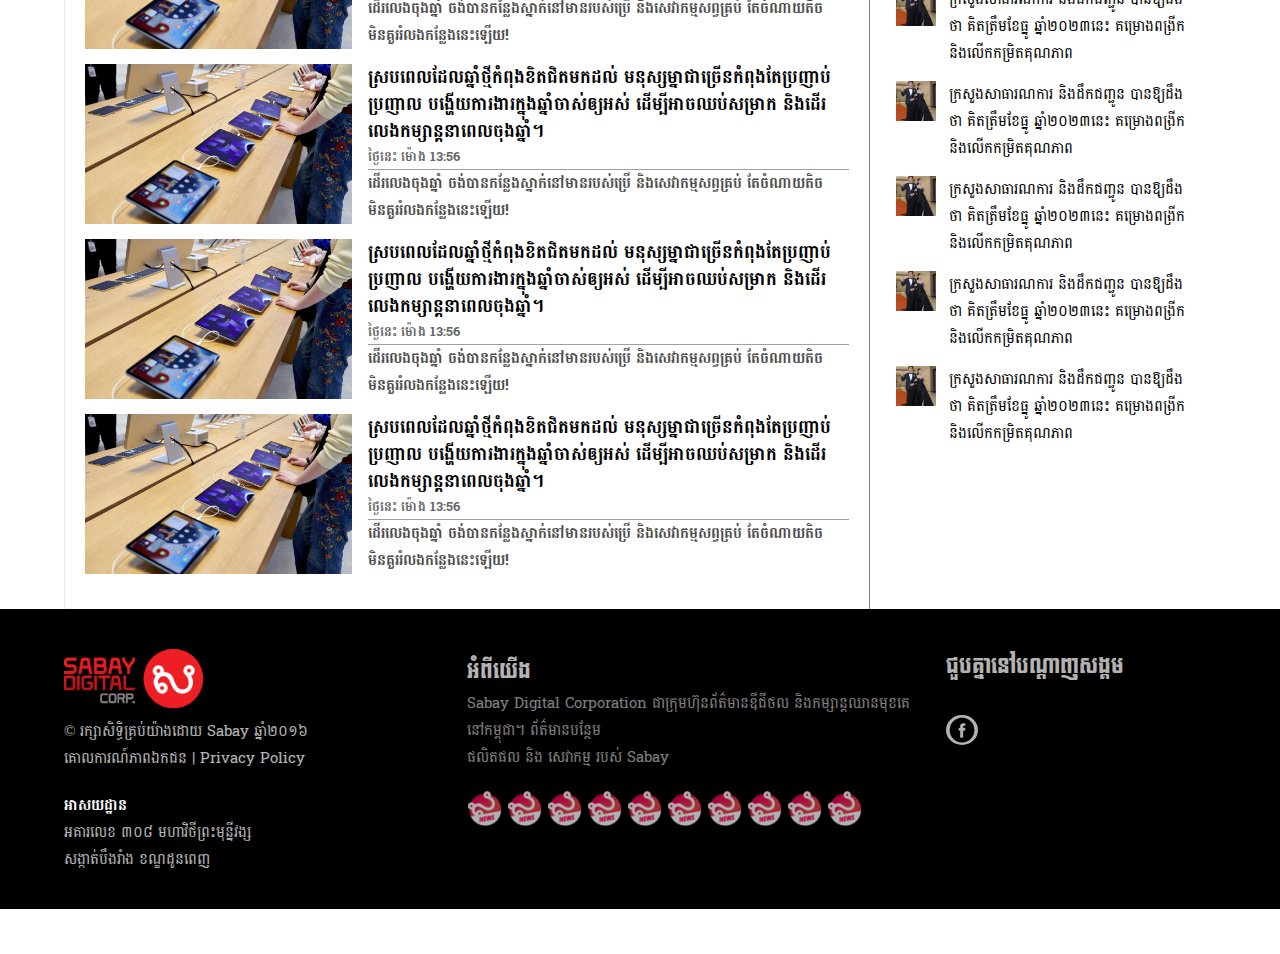
<file: sport.html>
<!DOCTYPE html>
<html lang="en">
<head>
    <meta charset="UTF-8">
    <meta name="viewport" content="width=device-width, initial-scale=1.0">
    <link rel="icon" href="img/logo.png">
    <link rel="stylesheet" href="style.css">
    <link rel="preconnect" href="https://fonts.googleapis.com">
    <link rel="preconnect" href="https://fonts.gstatic.com" crossorigin>
    <link href="https://fonts.googleapis.com/css2?family=Battambang:wght@400;700&family=Koulen&display=swap" rel="stylesheet">
    <link rel="stylesheet" href="https://cdnjs.cloudflare.com/ajax/libs/font-awesome/6.5.1/css/all.min.css">
    <title>កីឡា-Sabay News</title>
</head>
<body>
    <section class="Header_container_full">
        <div class="header_container">
            <div class="logo">
                <img src="img/logo.png" alt="">
            </div>
            <div class="abs">
                <img src="img/abs.jpg" alt="">
            </div>
        </div>
    </section>
    
    <section class="menu-full-container">
        <div class="menu-container">
            <ul>
                <li>
                    <a style="opacity:0.7;"href="index.html"><i class="fa fa-home" aria-hidden="true"></i></a>
                </li>
            </ul>
            <ul>
                <li>
                    <a href="tmeytmey.html">ថ្មីៗ</a>
                </li>
            </ul>
            <ul>
                <li>
                    <a href="komsan.html">កម្សាន្ត</a>
                </li>
            </ul>
            <ul>
                <li>
                    <a style="background-color: brown ;opacity:1 ;">កីឡា</a>
                </li>
            </ul>
            <ul>
                <li>
                    <a href="technology.html">បច្ចេកវិទ្យា</a>
                </li>
            </ul>
            <ul>
                <li>
                    <a href="lifeandsocierty.html">ជីវិតនិងសង្គម</a>
                </li>
            </ul>
        </div>
    </section>

    <section class="entertanment-container">
        <div class="vd-container">
            <div class="title">
                <div class="foot">
                    <p>កីឡា</p>
                </div>
            </div>
            <div class="full-ele">
                <div class="ele-sub">
                    <div class="top-ele">
                        <div class="top1">
                            <img src="img/pivv.jpg" alt="">
                            <h3>ឌួង ហ្សូរីដា លើកពានអគ្គនាយិការឆ្នើម Outstanding Ceo Award ប្រចាំឆ្នាំ ២០២៣</h3>
                        </div>
                        <div class="top2">
                            <img src="img/img1.jpg" alt="">
                            <h3>ឌួង ហ្សូរីដា លើកពានអគ្គនាយិការឆ្នើម Outstanding Ceo Award ប្រចាំឆ្នាំ ២០២៣</h3>
                        </div>
                    </div>
                    <div class="bottomvd">
                        <div class="vd">
                            <div class="img">
                                <img src="img/b3.jpg" alt="">
                            </div>
                            <div class="dss">
                                <p>ស្របពេលដែលឆ្នាំថ្មីកំពុងខិតជិតមកដល់ មនុស្សម្នាជាច្រើនកំពុងតែប្រញាប់ប្រញាល បង្ហើយការងារក្នុងឆ្នាំចាស់ឲ្យអស់ ដើម្បីអាចឈប់សម្រាក និងដើរលេងកម្សាន្តនា​ពេលចុងឆ្នាំ។</p>
                                <h5> ថ្ងៃនេះ ម៉ោង 13:56</h5>
                                <h2>ដើរលេងចុងឆ្នាំ ចង់បានកន្លែងស្នាក់នៅមានរបស់ប្រើ និងសេវាកម្មសព្វគ្រប់ តែចំណាយតិច<br>
                                    មិនគួររំលងកន្លែងនេះឡើយ!</h2>
                            </div>
                        </div>
                        <div class="vd">
                            <div class="img">
                                <img src="img/b3.jpg" alt="">
                            </div>
                            <div class="dss">
                                <p>ស្របពេលដែលឆ្នាំថ្មីកំពុងខិតជិតមកដល់ មនុស្សម្នាជាច្រើនកំពុងតែប្រញាប់ប្រញាល បង្ហើយការងារក្នុងឆ្នាំចាស់ឲ្យអស់ ដើម្បីអាចឈប់សម្រាក និងដើរលេងកម្សាន្តនា​ពេលចុងឆ្នាំ។</p>
                                <h5> ថ្ងៃនេះ ម៉ោង 13:56</h5>
                                <h2>ដើរលេងចុងឆ្នាំ ចង់បានកន្លែងស្នាក់នៅមានរបស់ប្រើ និងសេវាកម្មសព្វគ្រប់ តែចំណាយតិច<br>
                                    មិនគួររំលងកន្លែងនេះឡើយ!</h2>
                            </div>
                        </div>
                        <div class="vd">
                            <div class="img">
                                <img src="img/b3.jpg" alt="">
                            </div>
                            <div class="dss">
                                <p>ស្របពេលដែលឆ្នាំថ្មីកំពុងខិតជិតមកដល់ មនុស្សម្នាជាច្រើនកំពុងតែប្រញាប់ប្រញាល បង្ហើយការងារក្នុងឆ្នាំចាស់ឲ្យអស់ ដើម្បីអាចឈប់សម្រាក និងដើរលេងកម្សាន្តនា​ពេលចុងឆ្នាំ។</p>
                                <h5> ថ្ងៃនេះ ម៉ោង 13:56</h5>
                                <h2>ដើរលេងចុងឆ្នាំ ចង់បានកន្លែងស្នាក់នៅមានរបស់ប្រើ និងសេវាកម្មសព្វគ្រប់ តែចំណាយតិច<br>
                                    មិនគួររំលងកន្លែងនេះឡើយ!</h2>
                            </div>
                        </div>
                        <div class="vd">
                            <div class="img">
                                <img src="img/b3.jpg" alt="">
                            </div>
                            <div class="dss">
                                <p>ស្របពេលដែលឆ្នាំថ្មីកំពុងខិតជិតមកដល់ មនុស្សម្នាជាច្រើនកំពុងតែប្រញាប់ប្រញាល បង្ហើយការងារក្នុងឆ្នាំចាស់ឲ្យអស់ ដើម្បីអាចឈប់សម្រាក និងដើរលេងកម្សាន្តនា​ពេលចុងឆ្នាំ។</p>
                                <h5> ថ្ងៃនេះ ម៉ោង 13:56</h5>
                                <h2>ដើរលេងចុងឆ្នាំ ចង់បានកន្លែងស្នាក់នៅមានរបស់ប្រើ និងសេវាកម្មសព្វគ្រប់ តែចំណាយតិច<br>
                                    មិនគួររំលងកន្លែងនេះឡើយ!</h2>
                            </div>
                        </div>
                        <div class="vd">
                            <div class="img">
                                <img src="img/b3.jpg" alt="">
                            </div>
                            <div class="dss">
                                <p>ស្របពេលដែលឆ្នាំថ្មីកំពុងខិតជិតមកដល់ មនុស្សម្នាជាច្រើនកំពុងតែប្រញាប់ប្រញាល បង្ហើយការងារក្នុងឆ្នាំចាស់ឲ្យអស់ ដើម្បីអាចឈប់សម្រាក និងដើរលេងកម្សាន្តនា​ពេលចុងឆ្នាំ។</p>
                                <h5> ថ្ងៃនេះ ម៉ោង 13:56</h5>
                                <h2>ដើរលេងចុងឆ្នាំ ចង់បានកន្លែងស្នាក់នៅមានរបស់ប្រើ និងសេវាកម្មសព្វគ្រប់ តែចំណាយតិច<br>
                                    មិនគួររំលងកន្លែងនេះឡើយ!</h2>
                            </div>
                        </div>
                        <div class="vd">
                            <div class="img">
                                <img src="img/b3.jpg" alt="">
                            </div>
                            <div class="dss">
                                <p>ស្របពេលដែលឆ្នាំថ្មីកំពុងខិតជិតមកដល់ មនុស្សម្នាជាច្រើនកំពុងតែប្រញាប់ប្រញាល បង្ហើយការងារក្នុងឆ្នាំចាស់ឲ្យអស់ ដើម្បីអាចឈប់សម្រាក និងដើរលេងកម្សាន្តនា​ពេលចុងឆ្នាំ។</p>
                                <h5> ថ្ងៃនេះ ម៉ោង 13:56</h5>
                                <h2>ដើរលេងចុងឆ្នាំ ចង់បានកន្លែងស្នាក់នៅមានរបស់ប្រើ និងសេវាកម្មសព្វគ្រប់ តែចំណាយតិច<br>
                                    មិនគួររំលងកន្លែងនេះឡើយ!</h2>
                            </div>
                        </div>
                        <div class="vd">
                            <div class="img">
                                <img src="img/b3.jpg" alt="">
                            </div>
                            <div class="dss">
                                <p>ស្របពេលដែលឆ្នាំថ្មីកំពុងខិតជិតមកដល់ មនុស្សម្នាជាច្រើនកំពុងតែប្រញាប់ប្រញាល បង្ហើយការងារក្នុងឆ្នាំចាស់ឲ្យអស់ ដើម្បីអាចឈប់សម្រាក និងដើរលេងកម្សាន្តនា​ពេលចុងឆ្នាំ។</p>
                                <h5> ថ្ងៃនេះ ម៉ោង 13:56</h5>
                                <h2>ដើរលេងចុងឆ្នាំ ចង់បានកន្លែងស្នាក់នៅមានរបស់ប្រើ និងសេវាកម្មសព្វគ្រប់ តែចំណាយតិច<br>
                                    មិនគួររំលងកន្លែងនេះឡើយ!</h2>
                            </div>
                        </div>
                        <div class="vd">
                            <div class="img">
                                <img src="img/b3.jpg" alt="">
                            </div>
                            <div class="dss">
                                <p>ស្របពេលដែលឆ្នាំថ្មីកំពុងខិតជិតមកដល់ មនុស្សម្នាជាច្រើនកំពុងតែប្រញាប់ប្រញាល បង្ហើយការងារក្នុងឆ្នាំចាស់ឲ្យអស់ ដើម្បីអាចឈប់សម្រាក និងដើរលេងកម្សាន្តនា​ពេលចុងឆ្នាំ។</p>
                                <h5> ថ្ងៃនេះ ម៉ោង 13:56</h5>
                                <h2>ដើរលេងចុងឆ្នាំ ចង់បានកន្លែងស្នាក់នៅមានរបស់ប្រើ និងសេវាកម្មសព្វគ្រប់ តែចំណាយតិច<br>
                                    មិនគួររំលងកន្លែងនេះឡើយ!</h2>
                            </div>
                        </div>
                        <div class="vd">
                            <div class="img">
                                <img src="img/b3.jpg" alt="">
                            </div>
                            <div class="dss">
                                <p>ស្របពេលដែលឆ្នាំថ្មីកំពុងខិតជិតមកដល់ មនុស្សម្នាជាច្រើនកំពុងតែប្រញាប់ប្រញាល បង្ហើយការងារក្នុងឆ្នាំចាស់ឲ្យអស់ ដើម្បីអាចឈប់សម្រាក និងដើរលេងកម្សាន្តនា​ពេលចុងឆ្នាំ។</p>
                                <h5> ថ្ងៃនេះ ម៉ោង 13:56</h5>
                                <h2>ដើរលេងចុងឆ្នាំ ចង់បានកន្លែងស្នាក់នៅមានរបស់ប្រើ និងសេវាកម្មសព្វគ្រប់ តែចំណាយតិច<br>
                                    មិនគួររំលងកន្លែងនេះឡើយ!</h2>
                            </div>
                        </div>
                    </div>
                </div>
            </div>
        </div>
        <div class="adsss">
            <div class="apppp">
                <div class="top-pic-ads">
                    <img src="img/addd.png" alt="">
                </div>
                <div class="bot-pic-ads">
                    <img src="img/aec.png" alt="">
                </div>
            </div>
            <div class="opppp">
                <div class="top">
                    <h1>អត្ថបទពេញនិយម</h1>
                    <div class="hh">  
                    </div>
                </div>
                <div class="vdc">
                    <div class="vd-pic">
                        <img src="img/vdg.jpg" alt="">
                    </div>
                    <div class="dv-ds">
                        <p>ក្រសួង​សាធារណការ និងដឹកជញ្ជូន បាន​ឱ្យដឹង​ថា គិតត្រឹមខែធ្នូ ឆ្នាំ​២០២៣នេះ គម្រោងពង្រីក និងលើកកម្រិតគុណភាព​</p>
                    </div>
                </div>
                <div class="vdc">
                    <div class="vd-pic">
                        <img src="img/vdg.jpg" alt="">
                    </div>
                    <div class="dv-ds">
                        <p>ក្រសួង​សាធារណការ និងដឹកជញ្ជូន បាន​ឱ្យដឹង​ថា គិតត្រឹមខែធ្នូ ឆ្នាំ​២០២៣នេះ គម្រោងពង្រីក និងលើកកម្រិតគុណភាព​</p>
                    </div>
                </div>
                <div class="vdc">
                    <div class="vd-pic">
                        <img src="img/vdg.jpg" alt="">
                    </div>
                    <div class="dv-ds">
                        <p>ក្រសួង​សាធារណការ និងដឹកជញ្ជូន បាន​ឱ្យដឹង​ថា គិតត្រឹមខែធ្នូ ឆ្នាំ​២០២៣នេះ គម្រោងពង្រីក និងលើកកម្រិតគុណភាព​</p>
                    </div>
                </div>
                <div class="vdc">
                    <div class="vd-pic">
                        <img src="img/vdg.jpg" alt="">
                    </div>
                    <div class="dv-ds">
                        <p>ក្រសួង​សាធារណការ និងដឹកជញ្ជូន បាន​ឱ្យដឹង​ថា គិតត្រឹមខែធ្នូ ឆ្នាំ​២០២៣នេះ គម្រោងពង្រីក និងលើកកម្រិតគុណភាព​</p>
                    </div>
                </div>
                <div class="vdc">
                    <div class="vd-pic">
                        <img src="img/vdg.jpg" alt="">
                    </div>
                    <div class="dv-ds">
                        <p>ក្រសួង​សាធារណការ និងដឹកជញ្ជូន បាន​ឱ្យដឹង​ថា គិតត្រឹមខែធ្នូ ឆ្នាំ​២០២៣នេះ គម្រោងពង្រីក និងលើកកម្រិតគុណភាព​</p>
                    </div>
                </div>
                <div class="vdc">
                    <div class="vd-pic">
                        <img src="img/vdg.jpg" alt="">
                    </div>
                    <div class="dv-ds">
                        <p>ក្រសួង​សាធារណការ និងដឹកជញ្ជូន បាន​ឱ្យដឹង​ថា គិតត្រឹមខែធ្នូ ឆ្នាំ​២០២៣នេះ គម្រោងពង្រីក និងលើកកម្រិតគុណភាព​</p>
                    </div>
                </div>
            </div> 
            <div class="apppp">
                <div class="bot-pic-ads">
                    <img src="img/aec.png" alt="">
                </div>
            </div> 
            <div class="opppp">
                <div class="top">
                    <h1>អត្ថបទពេញនិយម</h1>
                    <div class="hh">  
                    </div>
                </div>
                <div class="vdc">
                    <div class="vd-pic">
                        <img src="img/vdg.jpg" alt="">
                    </div>
                    <div class="dv-ds">
                        <p>ក្រសួង​សាធារណការ និងដឹកជញ្ជូន បាន​ឱ្យដឹង​ថា គិតត្រឹមខែធ្នូ ឆ្នាំ​២០២៣នេះ គម្រោងពង្រីក និងលើកកម្រិតគុណភាព​</p>
                    </div>
                </div>
                <div class="vdc">
                    <div class="vd-pic">
                        <img src="img/vdg.jpg" alt="">
                    </div>
                    <div class="dv-ds">
                        <p>ក្រសួង​សាធារណការ និងដឹកជញ្ជូន បាន​ឱ្យដឹង​ថា គិតត្រឹមខែធ្នូ ឆ្នាំ​២០២៣នេះ គម្រោងពង្រីក និងលើកកម្រិតគុណភាព​</p>
                    </div>
                </div>
                <div class="vdc">
                    <div class="vd-pic">
                        <img src="img/vdg.jpg" alt="">
                    </div>
                    <div class="dv-ds">
                        <p>ក្រសួង​សាធារណការ និងដឹកជញ្ជូន បាន​ឱ្យដឹង​ថា គិតត្រឹមខែធ្នូ ឆ្នាំ​២០២៣នេះ គម្រោងពង្រីក និងលើកកម្រិតគុណភាព​</p>
                    </div>
                </div>
                <div class="vdc">
                    <div class="vd-pic">
                        <img src="img/vdg.jpg" alt="">
                    </div>
                    <div class="dv-ds">
                        <p>ក្រសួង​សាធារណការ និងដឹកជញ្ជូន បាន​ឱ្យដឹង​ថា គិតត្រឹមខែធ្នូ ឆ្នាំ​២០២៣នេះ គម្រោងពង្រីក និងលើកកម្រិតគុណភាព​</p>
                    </div>
                </div>
                <div class="vdc">
                    <div class="vd-pic">
                        <img src="img/vdg.jpg" alt="">
                    </div>
                    <div class="dv-ds">
                        <p>ក្រសួង​សាធារណការ និងដឹកជញ្ជូន បាន​ឱ្យដឹង​ថា គិតត្រឹមខែធ្នូ ឆ្នាំ​២០២៣នេះ គម្រោងពង្រីក និងលើកកម្រិតគុណភាព​</p>
                    </div>
                </div>
                <div class="vdc">
                    <div class="vd-pic">
                        <img src="img/vdg.jpg" alt="">
                    </div>
                    <div class="dv-ds">
                        <p>ក្រសួង​សាធារណការ និងដឹកជញ្ជូន បាន​ឱ្យដឹង​ថា គិតត្រឹមខែធ្នូ ឆ្នាំ​២០២៣នេះ គម្រោងពង្រីក និងលើកកម្រិតគុណភាព​</p>
                    </div>
                </div>
            </div> 
        </div>
    </section>

    <section class="footer">
        <div class="comfoot">
            <div class="left">
                <img src="img/footer-logo.png" alt="">
                <h4>​© រក្សា​សិទ្ធិ​គ្រប់​យ៉ាង​ដោយ​ Sabay ឆ្នាំ​២០១៦ <br>

                    គោលការណ៍​ភាព​ឯកជន | Privacy Policy</h4>
                <h3>អាសយដ្ឋាន<br></h3>
               <h4>
                    អគារ​លេខ ៣០៨ មហាវិថីព្រះមុន្នីវង្ស<br>
                    សង្កាត់បឹងរាំង ខណ្ឌដូនពេញ</h4>
            </div>
            <div class="mid">
                អំពីយើង
                <h4>Sabay Digital Corporation ជា​ក្រុមហ៊ុន​ព័ត៌មាន​ឌីជីថល និង​កម្សាន្ត​ឈាន​មុខ​គេ​នៅ​កម្ពុជា។ ព័ត៌មាន​បន្ថែម<br>

                    ផលិត​ផល​ និង​ សេវាកម្ម របស់ Sabay</h4>
                    <img src="img/logo.png" alt="">
                    <img src="img/logo.png" alt="">
                    <img src="img/logo.png" alt="">
                    <img src="img/logo.png" alt="">
                    <img src="img/logo.png" alt="">
                    <img src="img/logo.png" alt="">
                    <img src="img/logo.png" alt="">
                    <img src="img/logo.png" alt="">
                    <img src="img/logo.png" alt="">
                    <img src="img/logo.png" alt="">
            </div>
            <div class="right">
             ជួបគ្នានៅបណ្តាញសង្គម<br>
             <img src="img/fac.png" alt="">
            </div>  
        </div>
    </section>
</body>
</html>
</file>
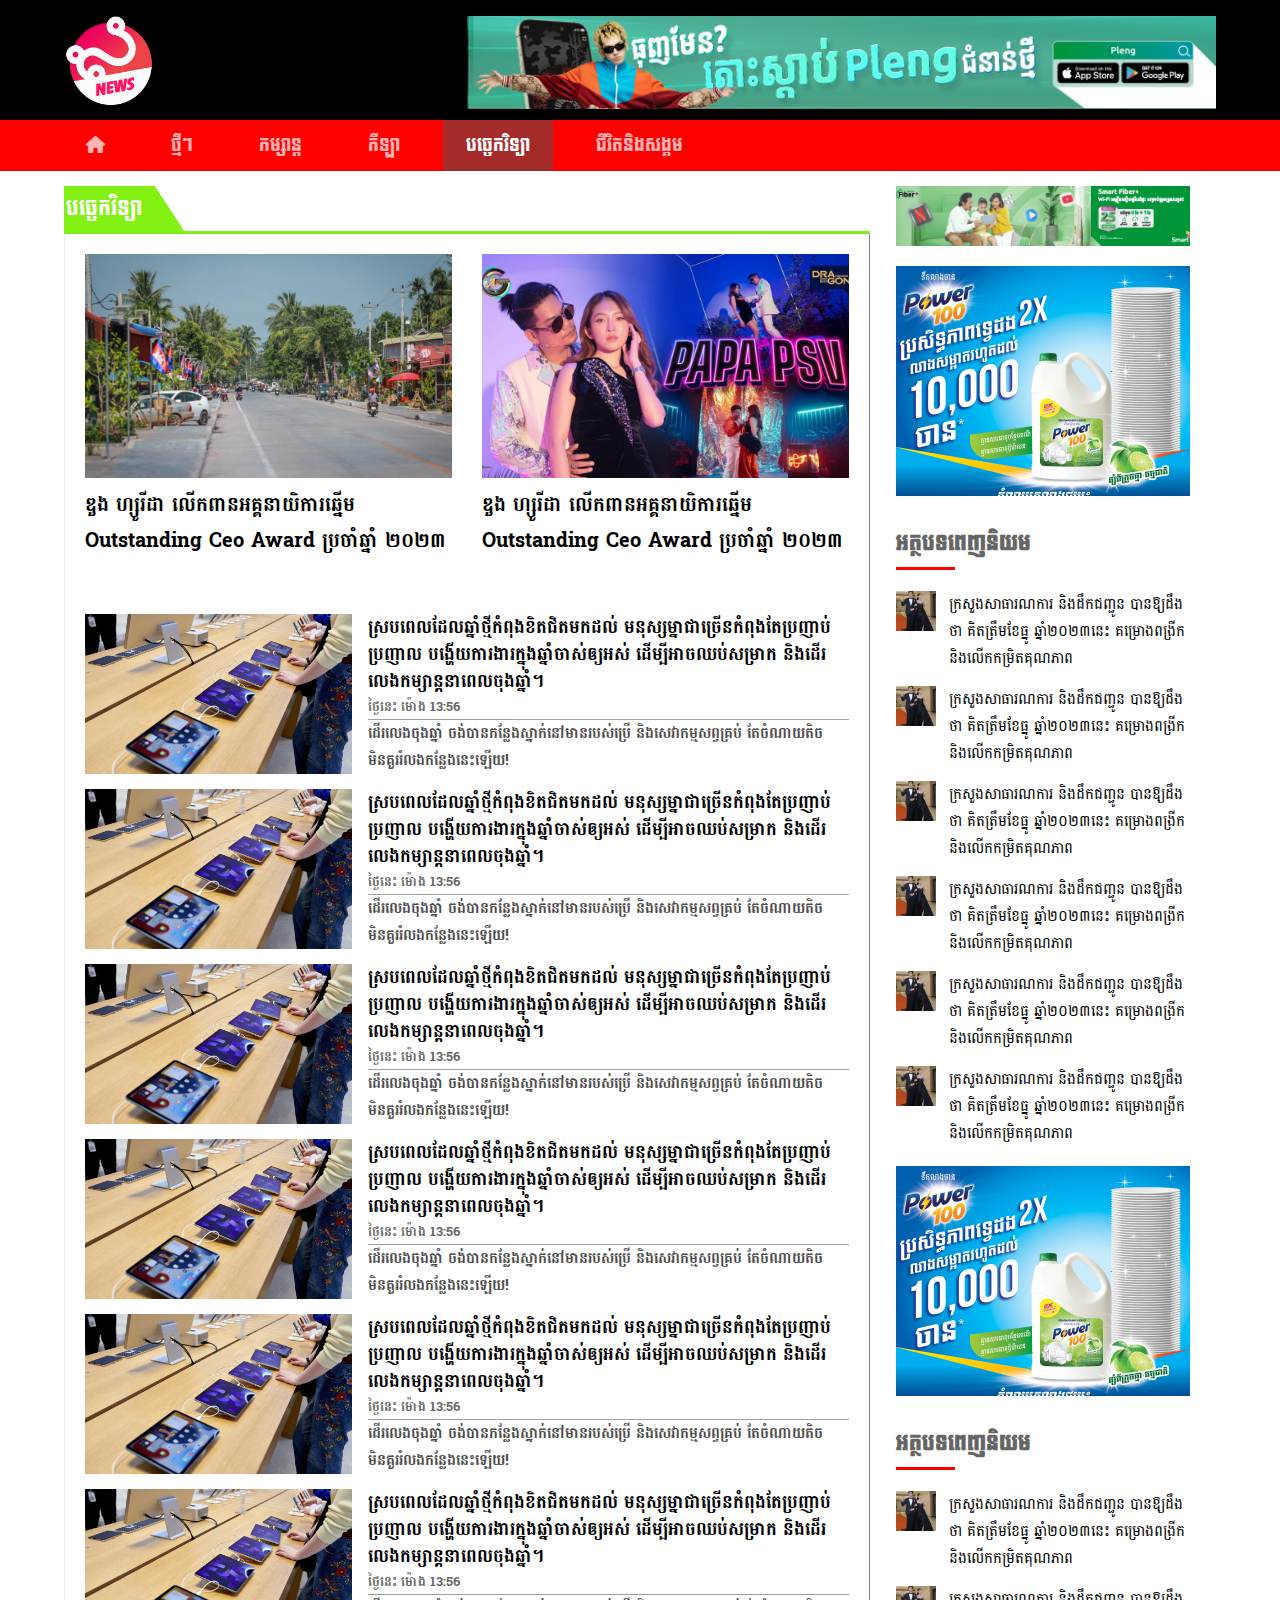
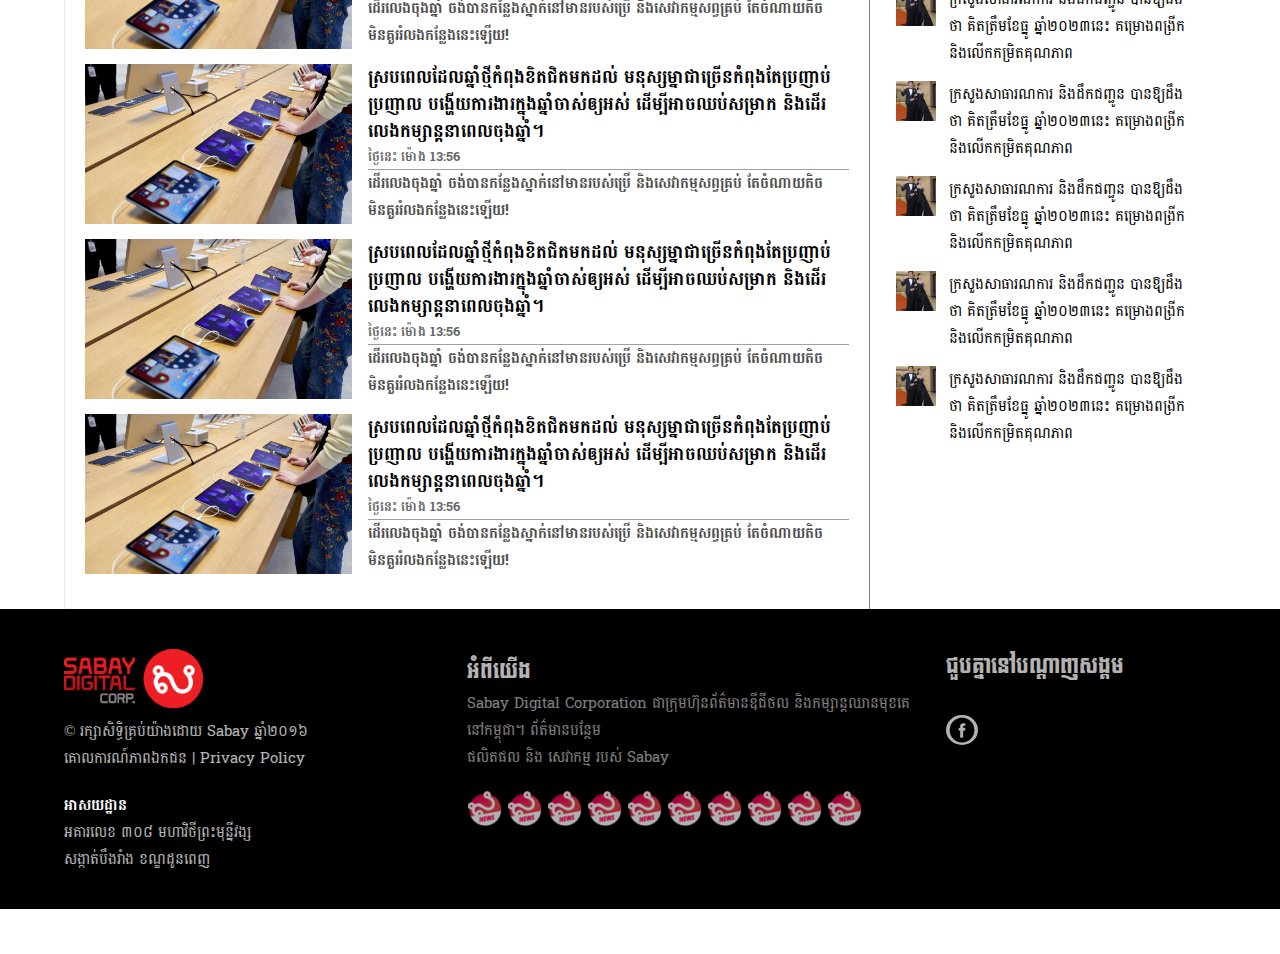
<file: technology.html>
<!DOCTYPE html>
<html lang="en">
<head>
    <meta charset="UTF-8">
    <meta name="viewport" content="width=device-width, initial-scale=1.0">
    <link rel="icon" href="img/logo.png">
    <link rel="stylesheet" href="style.css">
    <link rel="preconnect" href="https://fonts.googleapis.com">
    <link rel="preconnect" href="https://fonts.gstatic.com" crossorigin>
    <link href="https://fonts.googleapis.com/css2?family=Battambang:wght@400;700&family=Koulen&display=swap" rel="stylesheet">
    <link rel="stylesheet" href="https://cdnjs.cloudflare.com/ajax/libs/font-awesome/6.5.1/css/all.min.css">
    <title>បច្ចេកវិទ្យា-Sabay News</title>
</head>
<body>
    <section class="Header_container_full">
        <div class="header_container">
            <div class="logo">
                <img src="img/logo.png" alt="">
            </div>
            <div class="abs">
                <img src="img/abs.jpg" alt="">
            </div>
        </div>
    </section>
    
    <section class="menu-full-container">
        <div class="menu-container">
            <ul>
                <li>
                    <a style="opacity:0.7;"href="index.html"><i class="fa fa-home" aria-hidden="true"></i></a>
                </li>
            </ul>
            <ul>
                <li>
                    <a href="tmeytmey.html">ថ្មីៗ</a>
                </li>
            </ul>
            <ul>
                <li>
                    <a href="komsan.html">កម្សាន្ត</a>
                </li>
            </ul>
            <ul>
                <li>
                    <a href="sport.html">កីឡា</a>
                </li>
            </ul>
            <ul>
                <li>
                    <a style="background-color: brown ;opacity:1 ;">បច្ចេកវិទ្យា</a>
                </li>
            </ul>
            <ul>
                <li>
                    <a href="lifeandsocierty.html">ជីវិតនិងសង្គម</a>
                </li>
            </ul>
        </div>
    </section>

    <section class="entertanment-container">
        <div class="vd-container">
            <div class="title">
                <div class="foot">
                    <p>បច្ចេកវិទ្យា</p>
                </div>
            </div>
            <div class="full-ele">
                <div class="ele-sub">
                    <div class="top-ele">
                        <div class="top1">
                            <img src="img/pivv.jpg" alt="">
                            <h3>ឌួង ហ្សូរីដា លើកពានអគ្គនាយិការឆ្នើម Outstanding Ceo Award ប្រចាំឆ្នាំ ២០២៣</h3>
                        </div>
                        <div class="top2">
                            <img src="img/img1.jpg" alt="">
                            <h3>ឌួង ហ្សូរីដា លើកពានអគ្គនាយិការឆ្នើម Outstanding Ceo Award ប្រចាំឆ្នាំ ២០២៣</h3>
                        </div>
                    </div>
                    <div class="bottomvd">
                        <div class="vd">
                            <div class="img">
                                <img src="img/b3.jpg" alt="">
                            </div>
                            <div class="dss">
                                <p>ស្របពេលដែលឆ្នាំថ្មីកំពុងខិតជិតមកដល់ មនុស្សម្នាជាច្រើនកំពុងតែប្រញាប់ប្រញាល បង្ហើយការងារក្នុងឆ្នាំចាស់ឲ្យអស់ ដើម្បីអាចឈប់សម្រាក និងដើរលេងកម្សាន្តនា​ពេលចុងឆ្នាំ។</p>
                                <h5> ថ្ងៃនេះ ម៉ោង 13:56</h5>
                                <h2>ដើរលេងចុងឆ្នាំ ចង់បានកន្លែងស្នាក់នៅមានរបស់ប្រើ និងសេវាកម្មសព្វគ្រប់ តែចំណាយតិច<br>
                                    មិនគួររំលងកន្លែងនេះឡើយ!</h2>
                            </div>
                        </div>
                        <div class="vd">
                            <div class="img">
                                <img src="img/b3.jpg" alt="">
                            </div>
                            <div class="dss">
                                <p>ស្របពេលដែលឆ្នាំថ្មីកំពុងខិតជិតមកដល់ មនុស្សម្នាជាច្រើនកំពុងតែប្រញាប់ប្រញាល បង្ហើយការងារក្នុងឆ្នាំចាស់ឲ្យអស់ ដើម្បីអាចឈប់សម្រាក និងដើរលេងកម្សាន្តនា​ពេលចុងឆ្នាំ។</p>
                                <h5> ថ្ងៃនេះ ម៉ោង 13:56</h5>
                                <h2>ដើរលេងចុងឆ្នាំ ចង់បានកន្លែងស្នាក់នៅមានរបស់ប្រើ និងសេវាកម្មសព្វគ្រប់ តែចំណាយតិច<br>
                                    មិនគួររំលងកន្លែងនេះឡើយ!</h2>
                            </div>
                        </div>
                        <div class="vd">
                            <div class="img">
                                <img src="img/b3.jpg" alt="">
                            </div>
                            <div class="dss">
                                <p>ស្របពេលដែលឆ្នាំថ្មីកំពុងខិតជិតមកដល់ មនុស្សម្នាជាច្រើនកំពុងតែប្រញាប់ប្រញាល បង្ហើយការងារក្នុងឆ្នាំចាស់ឲ្យអស់ ដើម្បីអាចឈប់សម្រាក និងដើរលេងកម្សាន្តនា​ពេលចុងឆ្នាំ។</p>
                                <h5> ថ្ងៃនេះ ម៉ោង 13:56</h5>
                                <h2>ដើរលេងចុងឆ្នាំ ចង់បានកន្លែងស្នាក់នៅមានរបស់ប្រើ និងសេវាកម្មសព្វគ្រប់ តែចំណាយតិច<br>
                                    មិនគួររំលងកន្លែងនេះឡើយ!</h2>
                            </div>
                        </div>
                        <div class="vd">
                            <div class="img">
                                <img src="img/b3.jpg" alt="">
                            </div>
                            <div class="dss">
                                <p>ស្របពេលដែលឆ្នាំថ្មីកំពុងខិតជិតមកដល់ មនុស្សម្នាជាច្រើនកំពុងតែប្រញាប់ប្រញាល បង្ហើយការងារក្នុងឆ្នាំចាស់ឲ្យអស់ ដើម្បីអាចឈប់សម្រាក និងដើរលេងកម្សាន្តនា​ពេលចុងឆ្នាំ។</p>
                                <h5> ថ្ងៃនេះ ម៉ោង 13:56</h5>
                                <h2>ដើរលេងចុងឆ្នាំ ចង់បានកន្លែងស្នាក់នៅមានរបស់ប្រើ និងសេវាកម្មសព្វគ្រប់ តែចំណាយតិច<br>
                                    មិនគួររំលងកន្លែងនេះឡើយ!</h2>
                            </div>
                        </div>
                        <div class="vd">
                            <div class="img">
                                <img src="img/b3.jpg" alt="">
                            </div>
                            <div class="dss">
                                <p>ស្របពេលដែលឆ្នាំថ្មីកំពុងខិតជិតមកដល់ មនុស្សម្នាជាច្រើនកំពុងតែប្រញាប់ប្រញាល បង្ហើយការងារក្នុងឆ្នាំចាស់ឲ្យអស់ ដើម្បីអាចឈប់សម្រាក និងដើរលេងកម្សាន្តនា​ពេលចុងឆ្នាំ។</p>
                                <h5> ថ្ងៃនេះ ម៉ោង 13:56</h5>
                                <h2>ដើរលេងចុងឆ្នាំ ចង់បានកន្លែងស្នាក់នៅមានរបស់ប្រើ និងសេវាកម្មសព្វគ្រប់ តែចំណាយតិច<br>
                                    មិនគួររំលងកន្លែងនេះឡើយ!</h2>
                            </div>
                        </div>
                        <div class="vd">
                            <div class="img">
                                <img src="img/b3.jpg" alt="">
                            </div>
                            <div class="dss">
                                <p>ស្របពេលដែលឆ្នាំថ្មីកំពុងខិតជិតមកដល់ មនុស្សម្នាជាច្រើនកំពុងតែប្រញាប់ប្រញាល បង្ហើយការងារក្នុងឆ្នាំចាស់ឲ្យអស់ ដើម្បីអាចឈប់សម្រាក និងដើរលេងកម្សាន្តនា​ពេលចុងឆ្នាំ។</p>
                                <h5> ថ្ងៃនេះ ម៉ោង 13:56</h5>
                                <h2>ដើរលេងចុងឆ្នាំ ចង់បានកន្លែងស្នាក់នៅមានរបស់ប្រើ និងសេវាកម្មសព្វគ្រប់ តែចំណាយតិច<br>
                                    មិនគួររំលងកន្លែងនេះឡើយ!</h2>
                            </div>
                        </div>
                        <div class="vd">
                            <div class="img">
                                <img src="img/b3.jpg" alt="">
                            </div>
                            <div class="dss">
                                <p>ស្របពេលដែលឆ្នាំថ្មីកំពុងខិតជិតមកដល់ មនុស្សម្នាជាច្រើនកំពុងតែប្រញាប់ប្រញាល បង្ហើយការងារក្នុងឆ្នាំចាស់ឲ្យអស់ ដើម្បីអាចឈប់សម្រាក និងដើរលេងកម្សាន្តនា​ពេលចុងឆ្នាំ។</p>
                                <h5> ថ្ងៃនេះ ម៉ោង 13:56</h5>
                                <h2>ដើរលេងចុងឆ្នាំ ចង់បានកន្លែងស្នាក់នៅមានរបស់ប្រើ និងសេវាកម្មសព្វគ្រប់ តែចំណាយតិច<br>
                                    មិនគួររំលងកន្លែងនេះឡើយ!</h2>
                            </div>
                        </div>
                        <div class="vd">
                            <div class="img">
                                <img src="img/b3.jpg" alt="">
                            </div>
                            <div class="dss">
                                <p>ស្របពេលដែលឆ្នាំថ្មីកំពុងខិតជិតមកដល់ មនុស្សម្នាជាច្រើនកំពុងតែប្រញាប់ប្រញាល បង្ហើយការងារក្នុងឆ្នាំចាស់ឲ្យអស់ ដើម្បីអាចឈប់សម្រាក និងដើរលេងកម្សាន្តនា​ពេលចុងឆ្នាំ។</p>
                                <h5> ថ្ងៃនេះ ម៉ោង 13:56</h5>
                                <h2>ដើរលេងចុងឆ្នាំ ចង់បានកន្លែងស្នាក់នៅមានរបស់ប្រើ និងសេវាកម្មសព្វគ្រប់ តែចំណាយតិច<br>
                                    មិនគួររំលងកន្លែងនេះឡើយ!</h2>
                            </div>
                        </div>
                        <div class="vd">
                            <div class="img">
                                <img src="img/b3.jpg" alt="">
                            </div>
                            <div class="dss">
                                <p>ស្របពេលដែលឆ្នាំថ្មីកំពុងខិតជិតមកដល់ មនុស្សម្នាជាច្រើនកំពុងតែប្រញាប់ប្រញាល បង្ហើយការងារក្នុងឆ្នាំចាស់ឲ្យអស់ ដើម្បីអាចឈប់សម្រាក និងដើរលេងកម្សាន្តនា​ពេលចុងឆ្នាំ។</p>
                                <h5> ថ្ងៃនេះ ម៉ោង 13:56</h5>
                                <h2>ដើរលេងចុងឆ្នាំ ចង់បានកន្លែងស្នាក់នៅមានរបស់ប្រើ និងសេវាកម្មសព្វគ្រប់ តែចំណាយតិច<br>
                                    មិនគួររំលងកន្លែងនេះឡើយ!</h2>
                            </div>
                        </div>
                    </div>
                </div>
            </div>
        </div>
        <div class="adsss">
            <div class="apppp">
                <div class="top-pic-ads">
                    <img src="img/addd.png" alt="">
                </div>
                <div class="bot-pic-ads">
                    <img src="img/aec.png" alt="">
                </div>
            </div>
            <div class="opppp">
                <div class="top">
                    <h1>អត្ថបទពេញនិយម</h1>
                    <div class="hh">  
                    </div>
                </div>
                <div class="vdc">
                    <div class="vd-pic">
                        <img src="img/vdg.jpg" alt="">
                    </div>
                    <div class="dv-ds">
                        <p>ក្រសួង​សាធារណការ និងដឹកជញ្ជូន បាន​ឱ្យដឹង​ថា គិតត្រឹមខែធ្នូ ឆ្នាំ​២០២៣នេះ គម្រោងពង្រីក និងលើកកម្រិតគុណភាព​</p>
                    </div>
                </div>
                <div class="vdc">
                    <div class="vd-pic">
                        <img src="img/vdg.jpg" alt="">
                    </div>
                    <div class="dv-ds">
                        <p>ក្រសួង​សាធារណការ និងដឹកជញ្ជូន បាន​ឱ្យដឹង​ថា គិតត្រឹមខែធ្នូ ឆ្នាំ​២០២៣នេះ គម្រោងពង្រីក និងលើកកម្រិតគុណភាព​</p>
                    </div>
                </div>
                <div class="vdc">
                    <div class="vd-pic">
                        <img src="img/vdg.jpg" alt="">
                    </div>
                    <div class="dv-ds">
                        <p>ក្រសួង​សាធារណការ និងដឹកជញ្ជូន បាន​ឱ្យដឹង​ថា គិតត្រឹមខែធ្នូ ឆ្នាំ​២០២៣នេះ គម្រោងពង្រីក និងលើកកម្រិតគុណភាព​</p>
                    </div>
                </div>
                <div class="vdc">
                    <div class="vd-pic">
                        <img src="img/vdg.jpg" alt="">
                    </div>
                    <div class="dv-ds">
                        <p>ក្រសួង​សាធារណការ និងដឹកជញ្ជូន បាន​ឱ្យដឹង​ថា គិតត្រឹមខែធ្នូ ឆ្នាំ​២០២៣នេះ គម្រោងពង្រីក និងលើកកម្រិតគុណភាព​</p>
                    </div>
                </div>
                <div class="vdc">
                    <div class="vd-pic">
                        <img src="img/vdg.jpg" alt="">
                    </div>
                    <div class="dv-ds">
                        <p>ក្រសួង​សាធារណការ និងដឹកជញ្ជូន បាន​ឱ្យដឹង​ថា គិតត្រឹមខែធ្នូ ឆ្នាំ​២០២៣នេះ គម្រោងពង្រីក និងលើកកម្រិតគុណភាព​</p>
                    </div>
                </div>
                <div class="vdc">
                    <div class="vd-pic">
                        <img src="img/vdg.jpg" alt="">
                    </div>
                    <div class="dv-ds">
                        <p>ក្រសួង​សាធារណការ និងដឹកជញ្ជូន បាន​ឱ្យដឹង​ថា គិតត្រឹមខែធ្នូ ឆ្នាំ​២០២៣នេះ គម្រោងពង្រីក និងលើកកម្រិតគុណភាព​</p>
                    </div>
                </div>
            </div> 
            <div class="apppp">
                <div class="bot-pic-ads">
                    <img src="img/aec.png" alt="">
                </div>
            </div> 
            <div class="opppp">
                <div class="top">
                    <h1>អត្ថបទពេញនិយម</h1>
                    <div class="hh">  
                    </div>
                </div>
                <div class="vdc">
                    <div class="vd-pic">
                        <img src="img/vdg.jpg" alt="">
                    </div>
                    <div class="dv-ds">
                        <p>ក្រសួង​សាធារណការ និងដឹកជញ្ជូន បាន​ឱ្យដឹង​ថា គិតត្រឹមខែធ្នូ ឆ្នាំ​២០២៣នេះ គម្រោងពង្រីក និងលើកកម្រិតគុណភាព​</p>
                    </div>
                </div>
                <div class="vdc">
                    <div class="vd-pic">
                        <img src="img/vdg.jpg" alt="">
                    </div>
                    <div class="dv-ds">
                        <p>ក្រសួង​សាធារណការ និងដឹកជញ្ជូន បាន​ឱ្យដឹង​ថា គិតត្រឹមខែធ្នូ ឆ្នាំ​២០២៣នេះ គម្រោងពង្រីក និងលើកកម្រិតគុណភាព​</p>
                    </div>
                </div>
                <div class="vdc">
                    <div class="vd-pic">
                        <img src="img/vdg.jpg" alt="">
                    </div>
                    <div class="dv-ds">
                        <p>ក្រសួង​សាធារណការ និងដឹកជញ្ជូន បាន​ឱ្យដឹង​ថា គិតត្រឹមខែធ្នូ ឆ្នាំ​២០២៣នេះ គម្រោងពង្រីក និងលើកកម្រិតគុណភាព​</p>
                    </div>
                </div>
                <div class="vdc">
                    <div class="vd-pic">
                        <img src="img/vdg.jpg" alt="">
                    </div>
                    <div class="dv-ds">
                        <p>ក្រសួង​សាធារណការ និងដឹកជញ្ជូន បាន​ឱ្យដឹង​ថា គិតត្រឹមខែធ្នូ ឆ្នាំ​២០២៣នេះ គម្រោងពង្រីក និងលើកកម្រិតគុណភាព​</p>
                    </div>
                </div>
                <div class="vdc">
                    <div class="vd-pic">
                        <img src="img/vdg.jpg" alt="">
                    </div>
                    <div class="dv-ds">
                        <p>ក្រសួង​សាធារណការ និងដឹកជញ្ជូន បាន​ឱ្យដឹង​ថា គិតត្រឹមខែធ្នូ ឆ្នាំ​២០២៣នេះ គម្រោងពង្រីក និងលើកកម្រិតគុណភាព​</p>
                    </div>
                </div>
                <div class="vdc">
                    <div class="vd-pic">
                        <img src="img/vdg.jpg" alt="">
                    </div>
                    <div class="dv-ds">
                        <p>ក្រសួង​សាធារណការ និងដឹកជញ្ជូន បាន​ឱ្យដឹង​ថា គិតត្រឹមខែធ្នូ ឆ្នាំ​២០២៣នេះ គម្រោងពង្រីក និងលើកកម្រិតគុណភាព​</p>
                    </div>
                </div>
            </div> 
        </div>
    </section>

    <section class="footer">
        <div class="comfoot">
            <div class="left">
                <img src="img/footer-logo.png" alt="">
                <h4>​© រក្សា​សិទ្ធិ​គ្រប់​យ៉ាង​ដោយ​ Sabay ឆ្នាំ​២០១៦ <br>

                    គោលការណ៍​ភាព​ឯកជន | Privacy Policy</h4>
                <h3>អាសយដ្ឋាន<br></h3>
               <h4>
                    អគារ​លេខ ៣០៨ មហាវិថីព្រះមុន្នីវង្ស<br>
                    សង្កាត់បឹងរាំង ខណ្ឌដូនពេញ</h4>
            </div>
            <div class="mid">
                អំពីយើង
                <h4>Sabay Digital Corporation ជា​ក្រុមហ៊ុន​ព័ត៌មាន​ឌីជីថល និង​កម្សាន្ត​ឈាន​មុខ​គេ​នៅ​កម្ពុជា។ ព័ត៌មាន​បន្ថែម<br>

                    ផលិត​ផល​ និង​ សេវាកម្ម របស់ Sabay</h4>
                    <img src="img/logo.png" alt="">
                    <img src="img/logo.png" alt="">
                    <img src="img/logo.png" alt="">
                    <img src="img/logo.png" alt="">
                    <img src="img/logo.png" alt="">
                    <img src="img/logo.png" alt="">
                    <img src="img/logo.png" alt="">
                    <img src="img/logo.png" alt="">
                    <img src="img/logo.png" alt="">
                    <img src="img/logo.png" alt="">
            </div>
            <div class="right">
             ជួបគ្នានៅបណ្តាញសង្គម<br>
             <img src="img/fac.png" alt="">
            </div>  
        </div>
    </section>
</body>
</html>
</file>
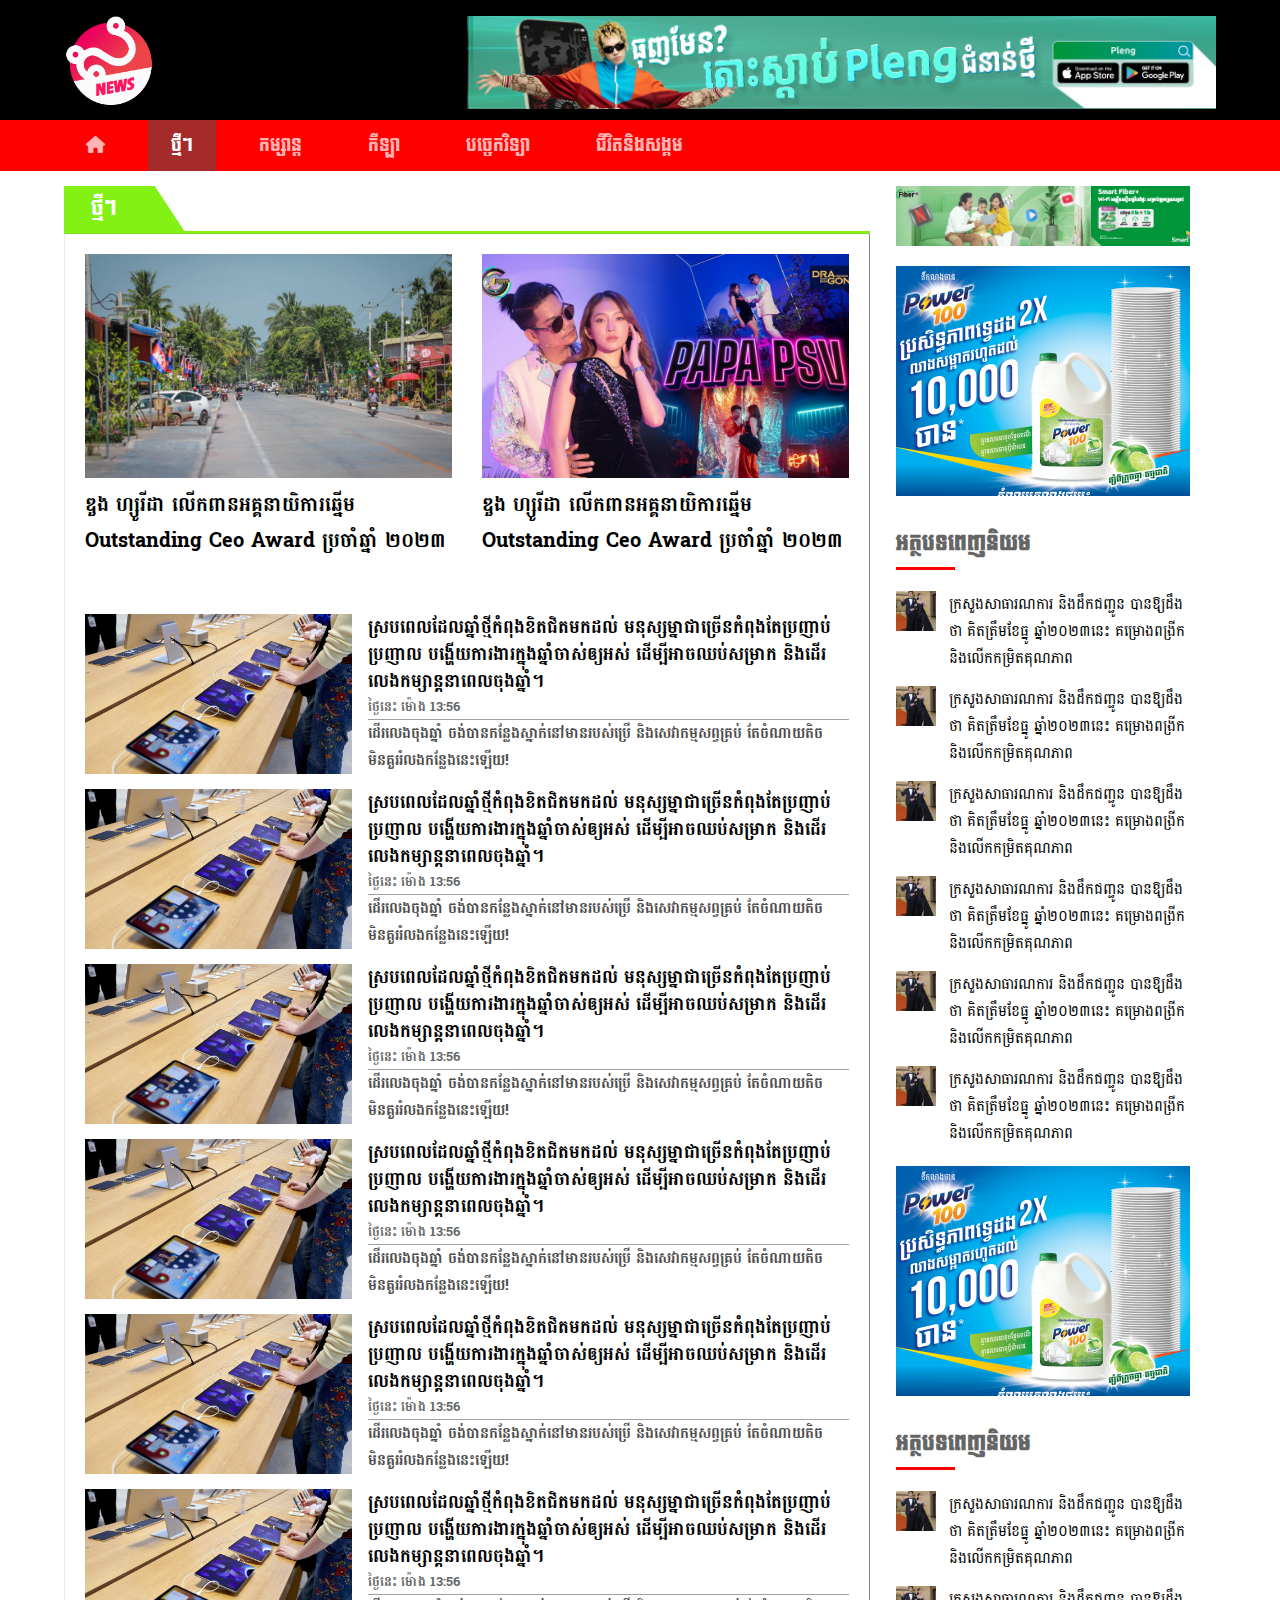
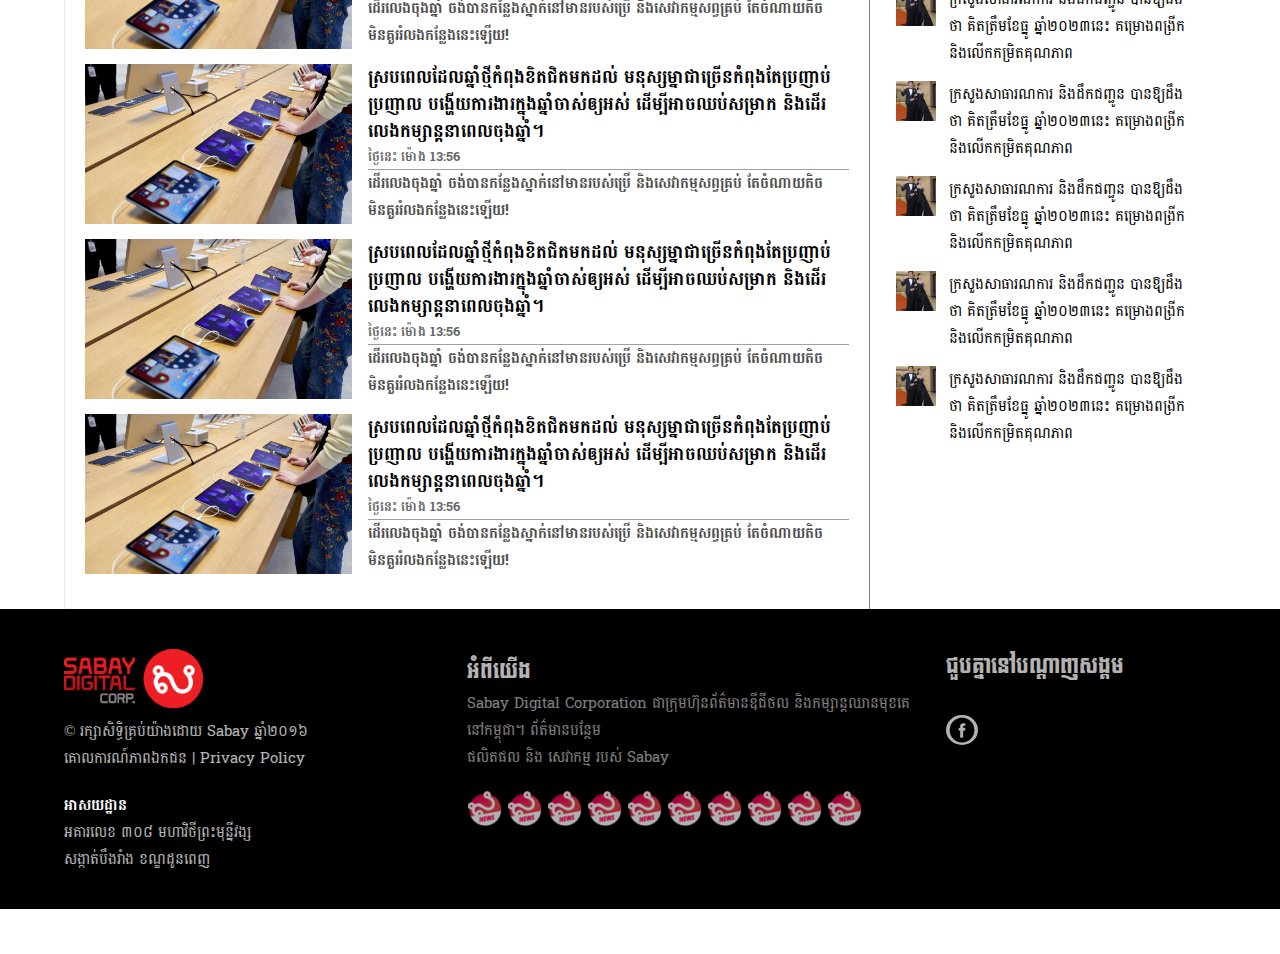
<file: tmeytmey.html>
<!DOCTYPE html>
<html lang="en">
<head>
    <meta charset="UTF-8">
    <meta name="viewport" content="width=device-width, initial-scale=1.0">
    <link rel="icon" href="img/logo.png">
    <link rel="stylesheet" href="style.css">
    <link rel="preconnect" href="https://fonts.googleapis.com">
    <link rel="preconnect" href="https://fonts.gstatic.com" crossorigin>
    <link href="https://fonts.googleapis.com/css2?family=Battambang:wght@400;700&family=Koulen&display=swap" rel="stylesheet">
    <link rel="stylesheet" href="https://cdnjs.cloudflare.com/ajax/libs/font-awesome/6.5.1/css/all.min.css">
    <title>ថ្មីៗ-Sabay News</title>
</head>
<body>
    <section class="Header_container_full">
        <div class="header_container">
            <div class="logo">
                <img src="img/logo.png" alt="">
            </div>
            <div class="abs">
                <img src="img/abs.jpg" alt="">
            </div>
        </div>
    </section>
    
    <section class="menu-full-container">
        <div class="menu-container">
            <ul>
                <li>
                    <a style="opacity:0.7;"href="index.html"><i class="fa fa-home" aria-hidden="true"></i></a>
                </li>
            </ul>
            <ul>
                <li>
                    <a style="background-color: brown ;opacity:1 ;">ថ្មីៗ</a>
                </li>
            </ul>
            <ul>
                <li>
                    <a href="komsan.html">កម្សាន្ត</a>
                </li>
            </ul>
            <ul>
                <li>
                    <a href="sport.html">កីឡា</a>
                </li>
            </ul>
            <ul>
                <li>
                    <a href="technology.html">បច្ចេកវិទ្យា</a>
                </li>
            </ul>
            <ul>
                <li>
                    <a href="lifeandsocierty.html">ជីវិតនិងសង្គម</a>
                </li>
            </ul>
        </div>
    </section>

    <section class="entertanment-container">
        <div class="vd-container">
            <div class="title">
                <div class="foot">
                    <p>ថ្មីៗ</p>
                </div>
            </div>
            <div class="full-ele">
                <div class="ele-sub">
                    <div class="top-ele">
                        <div class="top1">
                            <img src="img/pivv.jpg" alt="">
                            <h3>ឌួង ហ្សូរីដា លើកពានអគ្គនាយិការឆ្នើម Outstanding Ceo Award ប្រចាំឆ្នាំ ២០២៣</h3>
                        </div>
                        <div class="top2">
                            <img src="img/img1.jpg" alt="">
                            <h3>ឌួង ហ្សូរីដា លើកពានអគ្គនាយិការឆ្នើម Outstanding Ceo Award ប្រចាំឆ្នាំ ២០២៣</h3>
                        </div>
                    </div>
                    <div class="bottomvd">
                        <div class="vd">
                            <div class="img">
                                <img src="img/b3.jpg" alt="">
                            </div>
                            <div class="dss">
                                <p>ស្របពេលដែលឆ្នាំថ្មីកំពុងខិតជិតមកដល់ មនុស្សម្នាជាច្រើនកំពុងតែប្រញាប់ប្រញាល បង្ហើយការងារក្នុងឆ្នាំចាស់ឲ្យអស់ ដើម្បីអាចឈប់សម្រាក និងដើរលេងកម្សាន្តនា​ពេលចុងឆ្នាំ។</p>
                                <h5> ថ្ងៃនេះ ម៉ោង 13:56</h5>
                                <h2>ដើរលេងចុងឆ្នាំ ចង់បានកន្លែងស្នាក់នៅមានរបស់ប្រើ និងសេវាកម្មសព្វគ្រប់ តែចំណាយតិច<br>
                                    មិនគួររំលងកន្លែងនេះឡើយ!</h2>
                            </div>
                        </div>
                        <div class="vd">
                            <div class="img">
                                <img src="img/b3.jpg" alt="">
                            </div>
                            <div class="dss">
                                <p>ស្របពេលដែលឆ្នាំថ្មីកំពុងខិតជិតមកដល់ មនុស្សម្នាជាច្រើនកំពុងតែប្រញាប់ប្រញាល បង្ហើយការងារក្នុងឆ្នាំចាស់ឲ្យអស់ ដើម្បីអាចឈប់សម្រាក និងដើរលេងកម្សាន្តនា​ពេលចុងឆ្នាំ។</p>
                                <h5> ថ្ងៃនេះ ម៉ោង 13:56</h5>
                                <h2>ដើរលេងចុងឆ្នាំ ចង់បានកន្លែងស្នាក់នៅមានរបស់ប្រើ និងសេវាកម្មសព្វគ្រប់ តែចំណាយតិច<br>
                                    មិនគួររំលងកន្លែងនេះឡើយ!</h2>
                            </div>
                        </div>
                        <div class="vd">
                            <div class="img">
                                <img src="img/b3.jpg" alt="">
                            </div>
                            <div class="dss">
                                <p>ស្របពេលដែលឆ្នាំថ្មីកំពុងខិតជិតមកដល់ មនុស្សម្នាជាច្រើនកំពុងតែប្រញាប់ប្រញាល បង្ហើយការងារក្នុងឆ្នាំចាស់ឲ្យអស់ ដើម្បីអាចឈប់សម្រាក និងដើរលេងកម្សាន្តនា​ពេលចុងឆ្នាំ។</p>
                                <h5> ថ្ងៃនេះ ម៉ោង 13:56</h5>
                                <h2>ដើរលេងចុងឆ្នាំ ចង់បានកន្លែងស្នាក់នៅមានរបស់ប្រើ និងសេវាកម្មសព្វគ្រប់ តែចំណាយតិច<br>
                                    មិនគួររំលងកន្លែងនេះឡើយ!</h2>
                            </div>
                        </div>
                        <div class="vd">
                            <div class="img">
                                <img src="img/b3.jpg" alt="">
                            </div>
                            <div class="dss">
                                <p>ស្របពេលដែលឆ្នាំថ្មីកំពុងខិតជិតមកដល់ មនុស្សម្នាជាច្រើនកំពុងតែប្រញាប់ប្រញាល បង្ហើយការងារក្នុងឆ្នាំចាស់ឲ្យអស់ ដើម្បីអាចឈប់សម្រាក និងដើរលេងកម្សាន្តនា​ពេលចុងឆ្នាំ។</p>
                                <h5> ថ្ងៃនេះ ម៉ោង 13:56</h5>
                                <h2>ដើរលេងចុងឆ្នាំ ចង់បានកន្លែងស្នាក់នៅមានរបស់ប្រើ និងសេវាកម្មសព្វគ្រប់ តែចំណាយតិច<br>
                                    មិនគួររំលងកន្លែងនេះឡើយ!</h2>
                            </div>
                        </div>
                        <div class="vd">
                            <div class="img">
                                <img src="img/b3.jpg" alt="">
                            </div>
                            <div class="dss">
                                <p>ស្របពេលដែលឆ្នាំថ្មីកំពុងខិតជិតមកដល់ មនុស្សម្នាជាច្រើនកំពុងតែប្រញាប់ប្រញាល បង្ហើយការងារក្នុងឆ្នាំចាស់ឲ្យអស់ ដើម្បីអាចឈប់សម្រាក និងដើរលេងកម្សាន្តនា​ពេលចុងឆ្នាំ។</p>
                                <h5> ថ្ងៃនេះ ម៉ោង 13:56</h5>
                                <h2>ដើរលេងចុងឆ្នាំ ចង់បានកន្លែងស្នាក់នៅមានរបស់ប្រើ និងសេវាកម្មសព្វគ្រប់ តែចំណាយតិច<br>
                                    មិនគួររំលងកន្លែងនេះឡើយ!</h2>
                            </div>
                        </div>
                        <div class="vd">
                            <div class="img">
                                <img src="img/b3.jpg" alt="">
                            </div>
                            <div class="dss">
                                <p>ស្របពេលដែលឆ្នាំថ្មីកំពុងខិតជិតមកដល់ មនុស្សម្នាជាច្រើនកំពុងតែប្រញាប់ប្រញាល បង្ហើយការងារក្នុងឆ្នាំចាស់ឲ្យអស់ ដើម្បីអាចឈប់សម្រាក និងដើរលេងកម្សាន្តនា​ពេលចុងឆ្នាំ។</p>
                                <h5> ថ្ងៃនេះ ម៉ោង 13:56</h5>
                                <h2>ដើរលេងចុងឆ្នាំ ចង់បានកន្លែងស្នាក់នៅមានរបស់ប្រើ និងសេវាកម្មសព្វគ្រប់ តែចំណាយតិច<br>
                                    មិនគួររំលងកន្លែងនេះឡើយ!</h2>
                            </div>
                        </div>
                        <div class="vd">
                            <div class="img">
                                <img src="img/b3.jpg" alt="">
                            </div>
                            <div class="dss">
                                <p>ស្របពេលដែលឆ្នាំថ្មីកំពុងខិតជិតមកដល់ មនុស្សម្នាជាច្រើនកំពុងតែប្រញាប់ប្រញាល បង្ហើយការងារក្នុងឆ្នាំចាស់ឲ្យអស់ ដើម្បីអាចឈប់សម្រាក និងដើរលេងកម្សាន្តនា​ពេលចុងឆ្នាំ។</p>
                                <h5> ថ្ងៃនេះ ម៉ោង 13:56</h5>
                                <h2>ដើរលេងចុងឆ្នាំ ចង់បានកន្លែងស្នាក់នៅមានរបស់ប្រើ និងសេវាកម្មសព្វគ្រប់ តែចំណាយតិច<br>
                                    មិនគួររំលងកន្លែងនេះឡើយ!</h2>
                            </div>
                        </div>
                        <div class="vd">
                            <div class="img">
                                <img src="img/b3.jpg" alt="">
                            </div>
                            <div class="dss">
                                <p>ស្របពេលដែលឆ្នាំថ្មីកំពុងខិតជិតមកដល់ មនុស្សម្នាជាច្រើនកំពុងតែប្រញាប់ប្រញាល បង្ហើយការងារក្នុងឆ្នាំចាស់ឲ្យអស់ ដើម្បីអាចឈប់សម្រាក និងដើរលេងកម្សាន្តនា​ពេលចុងឆ្នាំ។</p>
                                <h5> ថ្ងៃនេះ ម៉ោង 13:56</h5>
                                <h2>ដើរលេងចុងឆ្នាំ ចង់បានកន្លែងស្នាក់នៅមានរបស់ប្រើ និងសេវាកម្មសព្វគ្រប់ តែចំណាយតិច<br>
                                    មិនគួររំលងកន្លែងនេះឡើយ!</h2>
                            </div>
                        </div>
                        <div class="vd">
                            <div class="img">
                                <img src="img/b3.jpg" alt="">
                            </div>
                            <div class="dss">
                                <p>ស្របពេលដែលឆ្នាំថ្មីកំពុងខិតជិតមកដល់ មនុស្សម្នាជាច្រើនកំពុងតែប្រញាប់ប្រញាល បង្ហើយការងារក្នុងឆ្នាំចាស់ឲ្យអស់ ដើម្បីអាចឈប់សម្រាក និងដើរលេងកម្សាន្តនា​ពេលចុងឆ្នាំ។</p>
                                <h5> ថ្ងៃនេះ ម៉ោង 13:56</h5>
                                <h2>ដើរលេងចុងឆ្នាំ ចង់បានកន្លែងស្នាក់នៅមានរបស់ប្រើ និងសេវាកម្មសព្វគ្រប់ តែចំណាយតិច<br>
                                    មិនគួររំលងកន្លែងនេះឡើយ!</h2>
                            </div>
                        </div>
                    </div>
                </div>
            </div>
        </div>
        <div class="adsss">
            <div class="apppp">
                <div class="top-pic-ads">
                    <img src="img/addd.png" alt="">
                </div>
                <div class="bot-pic-ads">
                    <img src="img/aec.png" alt="">
                </div>
            </div>
            <div class="opppp">
                <div class="top">
                    <h1>អត្ថបទពេញនិយម</h1>
                    <div class="hh">  
                    </div>
                </div>
                <div class="vdc">
                    <div class="vd-pic">
                        <img src="img/vdg.jpg" alt="">
                    </div>
                    <div class="dv-ds">
                        <p>ក្រសួង​សាធារណការ និងដឹកជញ្ជូន បាន​ឱ្យដឹង​ថា គិតត្រឹមខែធ្នូ ឆ្នាំ​២០២៣នេះ គម្រោងពង្រីក និងលើកកម្រិតគុណភាព​</p>
                    </div>
                </div>
                <div class="vdc">
                    <div class="vd-pic">
                        <img src="img/vdg.jpg" alt="">
                    </div>
                    <div class="dv-ds">
                        <p>ក្រសួង​សាធារណការ និងដឹកជញ្ជូន បាន​ឱ្យដឹង​ថា គិតត្រឹមខែធ្នូ ឆ្នាំ​២០២៣នេះ គម្រោងពង្រីក និងលើកកម្រិតគុណភាព​</p>
                    </div>
                </div>
                <div class="vdc">
                    <div class="vd-pic">
                        <img src="img/vdg.jpg" alt="">
                    </div>
                    <div class="dv-ds">
                        <p>ក្រសួង​សាធារណការ និងដឹកជញ្ជូន បាន​ឱ្យដឹង​ថា គិតត្រឹមខែធ្នូ ឆ្នាំ​២០២៣នេះ គម្រោងពង្រីក និងលើកកម្រិតគុណភាព​</p>
                    </div>
                </div>
                <div class="vdc">
                    <div class="vd-pic">
                        <img src="img/vdg.jpg" alt="">
                    </div>
                    <div class="dv-ds">
                        <p>ក្រសួង​សាធារណការ និងដឹកជញ្ជូន បាន​ឱ្យដឹង​ថា គិតត្រឹមខែធ្នូ ឆ្នាំ​២០២៣នេះ គម្រោងពង្រីក និងលើកកម្រិតគុណភាព​</p>
                    </div>
                </div>
                <div class="vdc">
                    <div class="vd-pic">
                        <img src="img/vdg.jpg" alt="">
                    </div>
                    <div class="dv-ds">
                        <p>ក្រសួង​សាធារណការ និងដឹកជញ្ជូន បាន​ឱ្យដឹង​ថា គិតត្រឹមខែធ្នូ ឆ្នាំ​២០២៣នេះ គម្រោងពង្រីក និងលើកកម្រិតគុណភាព​</p>
                    </div>
                </div>
                <div class="vdc">
                    <div class="vd-pic">
                        <img src="img/vdg.jpg" alt="">
                    </div>
                    <div class="dv-ds">
                        <p>ក្រសួង​សាធារណការ និងដឹកជញ្ជូន បាន​ឱ្យដឹង​ថា គិតត្រឹមខែធ្នូ ឆ្នាំ​២០២៣នេះ គម្រោងពង្រីក និងលើកកម្រិតគុណភាព​</p>
                    </div>
                </div>
            </div> 
            <div class="apppp">
                <div class="bot-pic-ads">
                    <img src="img/aec.png" alt="">
                </div>
            </div> 
            <div class="opppp">
                <div class="top">
                    <h1>អត្ថបទពេញនិយម</h1>
                    <div class="hh">  
                    </div>
                </div>
                <div class="vdc">
                    <div class="vd-pic">
                        <img src="img/vdg.jpg" alt="">
                    </div>
                    <div class="dv-ds">
                        <p>ក្រសួង​សាធារណការ និងដឹកជញ្ជូន បាន​ឱ្យដឹង​ថា គិតត្រឹមខែធ្នូ ឆ្នាំ​២០២៣នេះ គម្រោងពង្រីក និងលើកកម្រិតគុណភាព​</p>
                    </div>
                </div>
                <div class="vdc">
                    <div class="vd-pic">
                        <img src="img/vdg.jpg" alt="">
                    </div>
                    <div class="dv-ds">
                        <p>ក្រសួង​សាធារណការ និងដឹកជញ្ជូន បាន​ឱ្យដឹង​ថា គិតត្រឹមខែធ្នូ ឆ្នាំ​២០២៣នេះ គម្រោងពង្រីក និងលើកកម្រិតគុណភាព​</p>
                    </div>
                </div>
                <div class="vdc">
                    <div class="vd-pic">
                        <img src="img/vdg.jpg" alt="">
                    </div>
                    <div class="dv-ds">
                        <p>ក្រសួង​សាធារណការ និងដឹកជញ្ជូន បាន​ឱ្យដឹង​ថា គិតត្រឹមខែធ្នូ ឆ្នាំ​២០២៣នេះ គម្រោងពង្រីក និងលើកកម្រិតគុណភាព​</p>
                    </div>
                </div>
                <div class="vdc">
                    <div class="vd-pic">
                        <img src="img/vdg.jpg" alt="">
                    </div>
                    <div class="dv-ds">
                        <p>ក្រសួង​សាធារណការ និងដឹកជញ្ជូន បាន​ឱ្យដឹង​ថា គិតត្រឹមខែធ្នូ ឆ្នាំ​២០២៣នេះ គម្រោងពង្រីក និងលើកកម្រិតគុណភាព​</p>
                    </div>
                </div>
                <div class="vdc">
                    <div class="vd-pic">
                        <img src="img/vdg.jpg" alt="">
                    </div>
                    <div class="dv-ds">
                        <p>ក្រសួង​សាធារណការ និងដឹកជញ្ជូន បាន​ឱ្យដឹង​ថា គិតត្រឹមខែធ្នូ ឆ្នាំ​២០២៣នេះ គម្រោងពង្រីក និងលើកកម្រិតគុណភាព​</p>
                    </div>
                </div>
                <div class="vdc">
                    <div class="vd-pic">
                        <img src="img/vdg.jpg" alt="">
                    </div>
                    <div class="dv-ds">
                        <p>ក្រសួង​សាធារណការ និងដឹកជញ្ជូន បាន​ឱ្យដឹង​ថា គិតត្រឹមខែធ្នូ ឆ្នាំ​២០២៣នេះ គម្រោងពង្រីក និងលើកកម្រិតគុណភាព​</p>
                    </div>
                </div>
            </div> 
        </div>
    </section>

    <section class="footer">
        <div class="comfoot">
            <div class="left">
                <img src="img/footer-logo.png" alt="">
                <h4>​© រក្សា​សិទ្ធិ​គ្រប់​យ៉ាង​ដោយ​ Sabay ឆ្នាំ​២០១៦ <br>

                    គោលការណ៍​ភាព​ឯកជន | Privacy Policy</h4>
                <h3>អាសយដ្ឋាន<br></h3>
               <h4>
                    អគារ​លេខ ៣០៨ មហាវិថីព្រះមុន្នីវង្ស<br>
                    សង្កាត់បឹងរាំង ខណ្ឌដូនពេញ</h4>
            </div>
            <div class="mid">
                អំពីយើង
                <h4>Sabay Digital Corporation ជា​ក្រុមហ៊ុន​ព័ត៌មាន​ឌីជីថល និង​កម្សាន្ត​ឈាន​មុខ​គេ​នៅ​កម្ពុជា។ ព័ត៌មាន​បន្ថែម<br>

                    ផលិត​ផល​ និង​ សេវាកម្ម របស់ Sabay</h4>
                    <img src="img/logo.png" alt="">
                    <img src="img/logo.png" alt="">
                    <img src="img/logo.png" alt="">
                    <img src="img/logo.png" alt="">
                    <img src="img/logo.png" alt="">
                    <img src="img/logo.png" alt="">
                    <img src="img/logo.png" alt="">
                    <img src="img/logo.png" alt="">
                    <img src="img/logo.png" alt="">
                    <img src="img/logo.png" alt="">
            </div>
            <div class="right">
             ជួបគ្នានៅបណ្តាញសង្គម<br>
             <img src="img/fac.png" alt="">
            </div>  
        </div>
    </section>
</body>
</html>
</file>
<file: style.css>
body{
    margin: 0;
    padding: 0;
    font-family: 'Battambang';
}
.Header_container_full{
    width: 100%;
    height: 120px;
    background-color: black;
}
.header_container{
    width: 90%;
    height: 100%;
    margin: auto;
    /* background-color: blue; */
}
.header_container .logo {
    width: 35%;
    height: 100%;
    float: left;
    /* background-color: green; */
}
.header_container .logo img{
    height: 75%;
    margin-top: 16px;
}
.header_container .abs{
    width: 65%;
    height:100% ;
    /* background-color: brown; */
    float: left;

}
.header_container .abs img{
    width: 100%;
    float: left;
    margin-top: 16px;
}
.menu-full-container{
   width: 100%;
   overflow: hidden;
   background-color: red;
}
.menu-container{
    width: 75%;
    overflow: hidden;
    /* background-color: pink; */
    /* margin:auto ; */
    margin-left: 63px;
}
.menu-container ul{
    list-style-type: none; 
    padding: 0;
    margin: 0;
    
}
.menu-container ul li{
    float: left;
}
.menu-container ul li a{
    display: block;
    color: white;
    padding: 10px 23px;
    opacity: 0.7;
    text-decoration: none;
    font-family: 'Koulen';
    font-size: 17px;
    margin-right:20px ;
}
.menu-container ul li a:hover{
    opacity: 1;
}
.homepage{
    width: 90%;
    height: 500px;
    margin: auto;
    margin-top: 15px;
    /* background-color: rgb(107, 63, 123); */
 
}
.content-homepage{
    width: 69%;
    height: 100%;
    float: left;
    background-color: bisque;
    margin-right: 1%;
}
.homepage .Ads{
    width: 30%;
    height: 100%;
    /* background-color: rgb(255, 0, 34); */
    float: left;
}
.Ads .ads1{
    width: 100%;
    height: 50%;
    /* background-color: aqua; */
}
.Ads .ads2{
    margin-top: 1%;
    width: 100%;
    height: 50%;
    /* background-color: rgb(150, 180, 180); */
}
.Ads .ads1 img{
    width: 100%;
    height: 100%;
    object-fit: cover;
}
.Ads .ads2 img{
    width: 100%;
    height: 100%;
    object-fit: cover;
}
.content-homepage .content1{
    width: 60%;
    height: 50%;
    overflow: hidden;
    float: left;
    /* background: linear-gradient(360deg, rgba(2,0,36,1) 0%, rgba(107,107,190,1) 81%, rgba(0,212,255,1) 100%); */
}
.content-homepage .content2{
    width: 40%;
    height: 50%;
    overflow: hidden;
    float: left;
    background-color: coral;
}
.bgimage{
    background-position: center;
    background-size: cover;
    background-repeat: no-repeat;
}
.bgimage .subtitle{
    width: 100px;
    height: 40px;
    background-color: rgb(209, 245, 124);
    margin-top: 10px;
    display: flex;
    justify-content: center;
    align-items: center;
    color: blue;
    font-weight: bold;
    -webkit-clip-path: polygon(0 0, 0 100%, 100% 100%, 100% 25%, 75% 0);
    clip-path: polygon(0 0, 0 100%, 100% 100%, 100% 100%, 75% 0);

}
.bgimage .subtitle p{
    transform: translateX(-10px);
}
.content1  h3{
    transform: translateY(120px);
    color: white;
    text-shadow: 2px 2px 2px black;
    line-height: 20px;
    transition: 0.5s;
    margin-left: 10px;
}
.content1:hover  h3{
    transform: translateY(30px);
    color: rgb(167, 245, 116);
    text-shadow: 2px 2px 2px black;
}
.content1  h3 span{
    font-size: 13px;
    margin:0px 10px;
    display: none;
}
.content1:hover  h3 span{
    display: block;
    color: white;
}
.content2  h3{
    transform: translateY(120px);
    color: white;
    text-shadow: 2px 2px 2px black;
    line-height: 20px;
    transition: 0.5s;
    margin-left: 10px;
}
.content2:hover  h3{
    transform: translateY(50px);
    color: rgb(167, 245, 116);
    text-shadow: 2px 2px 2px black;
}
.content2  h3 span{
    font-size: 13px;
    margin:0px 10px;
    display: none;
}
.content2:hover  h3 span{
    display: block;
    color: white;
}
.Vdo-container{
    width: 90%;
    /* height: 680px; */
    overflow: hidden;
    /* background-color: aqua; */
    margin: 20px auto;
    /* box-shadow: 1px 1px 1px 1px  rgb(198, 196, 196); */
}
.full-header{
    width: 100%;
    height: 45px;
    border-bottom: 3px solid rgb(130, 241, 19);
    /* background-color: bisque; */
}
.full-header .header{
    width: 15%;
    height: 100%;
    display: flex;
    justify-content: center;
    align-items: center;
    background-color: rgb(130, 241, 19);
    -webkit-clip-path: polygon(0 0, 0 100%, 100% 100%, 100% 25%, 75% 0);
    clip-path: polygon(0 0, 0 100%, 100% 100%, 100% 100%, 75% 0);
}
.full-header .header p{
    font-size: 20px;
    font-family: 'Koulen';
    color: white;
    transform: translateX(-10px);
}
.Vd-news{
    width: 99.6%;
    height: 680px;
    margin: auto;
    margin-right:0.2% ;
    margin-bottom: 0.1%;
    /* box-sizing: border-box; */
    /* position: relative; */
    box-shadow: 1px 1px 1px 1px  rgb(198, 196, 196);
    /* background-color: rgb(235, 232, 232); */
    /* margin-top: 20px; */
}
.Vd-news .hold{
    width: 95%;
    overflow: hidden;
    /* background-color: aqua; */
    margin: auto;
    padding-top: 20px;
    /* margin-top: 20px; */
    /* box-shadow:  5px 5px 5px rgb(198, 196, 196) ; */
}
.hold .top-news{
    width: 100%;
    height: 230px;
    display: flex;
    flex-direction: row;
    justify-content: space-between;
    /* background-color: brown; */
}
.top-news .news{
    width: 33%;
    height: 100%;
    /* background-color: blue; */
}
.top-news .news .pic{
    width: 100%;
    height: 60%;
    background-color: black;
}
.top-news .news .pic img{
    width: 100%;
    height: 96%;
    object-fit: cover;
    margin-top: 1%;
    margin-bottom: 1%;
    transition: 0.5s;
}
.news .ds p{
    margin-top: 5px;
}
.top-news .news .pic:hover img{
    width: 100%;
    height: 92%;
    /* margin-bottom: 2%;
    margin-top: 2%;  */
    object-fit: cover;
    transform: scale(0.97);
}
.bottom-news{
    width: 100%;
    height: 400px;
    /* background-color: blue; */
    margin-top: 10px;
}
.bottom-news .newss{
    width: 70%;
    height: 100%;
    background-color: azure;
    float: left;
}
.newss .top{
    width: 100%;
    height: 50%;
    /* background-color: aqua; */
}
.newss .top .news{
    width: 24%;
    height: 100%;
    /* background-color: rgb(37, 131, 214); */
    float: left;
    /* padding: 10px; */
    margin-right:1% ;
}
.top .news .img{
    width: 100%;
    height: 60%;
    /* background-color: chartreuse; */
}
.top .news .img img{
    width: 100%;
    height: 100%;
    object-fit: cover;
}
.top .news .des{
    width: 100%;
    height: 40%;
    /* background-color: chocolate; */
    overflow: hidden;
}
.top .news .des p{
    margin-top: 0px;
    padding-top: 0px;
    font-size: 15px;
}
.newss .bottom{
    width: 100%;
    height: 50%;
    /* background-color: aqua; */
}
.newss .bottom .news{
    width: 24%;
    height: 100%;
    /* background-color: rgb(184, 58, 90); */
    float: left;
    /* padding: 10px; */
    margin-right:1% ;
}
.bottom .news .img{
    width: 100%;
    height: 60%;
    /* background-color: chartreuse; */
}
.bottom .news .img img{
    width: 100%;
    height: 100%;
    object-fit: cover;
}
.bottom .news .des{
    width: 100%;
    height: 40%;
    /* background-color: rgb(112, 65, 31); */
    overflow: hidden;
}
.bottom .news .des p{
    margin-top: 0px;
    padding-top: 0px;
    font-size: 15px;
    overflow: hidden;
}
.bottom-news .adss{
    margin-left: 5px ;
    width: 29%;
    height: 100%;
    float:right;
    /* background-color: rgb(70, 50, 126); */
}
.bottom-news .adss .ad1{
    width: 100%;
    height: 49%;
    /* background-color: rgb(92, 98, 76); */
    margin-bottom: 5px;
}
.bottom-news .adss .ad1 img{
    width: 100%;
    height: 100%;
    object-fit: cover;
}

.bottom-news .adss .ad2{
    width: 100%;
    height: 49%;
    margin-top: 5px;
    /* background-color: rgb(92, 98, 76); */
}
.bottom-news .adss .ad2 img{
    width: 100%;
    height: 100%;
    object-fit: cover;
}
.komsan-content{
    width: 90%;
    height: 500px;
    overflow: hidden;
    margin: auto;
}
.komsan-content .content{
    width: 99.6%;
    height: 430px;
    margin: auto;
    margin-bottom: 0.1%;
    /* background-color: blue; */
    box-shadow:  1px 1px 1px 1px  rgb(198, 196, 196);
}
.content .con1{
    width: 100%;
    height: 100%;
    padding: 20px;
}
.con1 .big-content{
    width: 33%;
    height: 90%;
    /* background-color: chocolate; */
    float: left;
    margin-right: 20px;
}
.big-content .img{
     width: 100%;
     height: 60%;
     /* background-color: blueviolet; */
}
.big-content .img img{
     width: 100%;
     height: 100%;
     object-fit: cover;
}
.con1 .big-content .dss{
    width: 100%;
    height: 40%;
    background-color: fuchsia;
    overflow: hidden;
}
.con1 .big-content .dss p{
    margin: 0px;
    padding: 0px;
    font-size: 27px;
    font-family: 'Koulen';
    color: rgb(9, 24, 37);
}
.con1 .bigest{
    width: 65%;
    height: 100%;
    float: right;
}
.bigest .top{
    width: 95%;
    height: 45%;
    /* background-color: aqua; */
    margin-right: 20px;
}
.top .top1{
    width: 24%;
    height: 100%;
    /* background-color: chartreuse; */
    float: left;
    margin-right: 1%;
}
.top1 .pic{
    width: 100%;
    height: 70%;
}
.top1 .pic img{
    width: 100%;
    height: 100%;
    object-fit: cover;
}
.top1 .dsc{
    width: 100%;
    height: 30%;
    overflow: hidden;
}
.top1 .dsc p{
    margin: 0px;
    padding: 0px;
    font-size: 10px;
}


.bigest .bottom{
    width: 95%;
    height: 45%;
    /* background-color: aqua; */
    margin-right: 20px;
}
.bottom .top1{
    width: 24%;
    height: 100%;
    /* background-color: chartreuse; */
    float: left;
    margin-right: 1%;
}
.top1 .pic{
    width: 100%;
    height: 70%;
}
.top1 .pic img{
    width: 100%;
    height: 100%;
    object-fit: cover;
}
.top1 .dsc{
    width: 100%;
    height: 30%;
    overflow: hidden;
}
.top1 .dsc p{
    margin: 0px;
    padding: 0px;
    font-size: 10px;
}
.footer{
    width: 100%;
    height: 300px;
    background-color: black;
    /* margin: auto; */
}
.footer .comfoot{
    width: 90%;
    height: 100%;
    margin: auto;
    /* background-color: aqua; */
}
.comfoot .left{
    width: 35%;
    height: 100%;
    float: left;
    /* background-color: rgb(67, 33, 136); */
}
h4{
    font-family: 'Battambang';
    padding: 0px;
    margin-top: 0px;
    font-size: 15px;
    color: white;
    opacity: 0.7;
    font-weight: 400;
}
h3{
    color: white;
    margin: 0px;
    font-size: 15px;
}
h1{
    margin-top: 40px;
    color: white;
    opacity: 0.8;
    font-family: Koulen,Arial,Helvetica,sans-serif;
}
.comfoot .left img{
    height: 60px;
    margin-top: 40px;
}
.comfoot .mid{
    margin-top: 45px;
    font-size: 20px;
    color: white;
    opacity: 0.7;
    font-family: Koulen,Arial,Helvetica,sans-serif;
    width: 39%;
    height: 100%;
    float: left;
    margin-right: 30px;
    /* background-color: rgb(200, 196, 210); */
}
.comfoot .right{
    width: 22%;
    height: 100%;
    margin-top: 40px;
    font-size: 20px;
    color: white;
    opacity: 0.7;
    font-family: Koulen,Arial,Helvetica,sans-serif;
    float: left;
    /* background-color: rgb(67, 33, 136); */
}
.mid img{
    height: 35px;

}
.right img{
    margin-top: 30px;
    height: 30px;
    color: white;
    border-radius: 50%;
}
.entertanment-container{
    width: 90%;
    overflow: hidden;
    margin: auto;
    margin-top: 15px;
    /* background-color: blue; */
}
.entertanment-container .vd-container{
    width: 70%;
    overflow: hidden;
    /* background-color: aqua; */
    float: left;
}
.vd-container .title{
    width: 100%;
    height: 45px;
    border-bottom: 3px solid rgb(130, 241, 19);
    /* background-color: brown; */
}
/* .vd-container .title .foot-right{
    float: right;
    width: 80%;
    height: 67px;
} */
.vd-container .title .foot{
    width: 15%;
    height: 46px;
    display: flex;
    justify-content: center;
    align-items: center;
    background-color: rgb(130, 241, 19);
    -webkit-clip-path: polygon(0 0, 0 100%, 100% 100%, 100% 25%, 75% 0);
    clip-path: polygon(0 0, 0 100%, 100% 100%, 100% 100%, 75% 0);
}
.vd-container .title .foot p{
    font-size: 20px;
    font-family: 'Koulen';
    color: white;
    transform: translateX(-20px);
}
.vd-container .full-ele{
    width: 99.75%;
    overflow: hidden;
    margin: auto;
    box-shadow: 1px 1px 1px 1px rgb(133, 130, 130);
}
.full-ele .ele-sub{
    width: 100%;
    height: 100%;
    /* background-color: cadetblue; */
}
.full-ele .ele-sub .top-ele{
    width: 95%;
    height: 320px;
    padding: 20px;
}
.ele-sub .top-ele .top1{
    width: 48%;
    height: 100%;
    /* background-color: aqua; */
    float: left;
    margin-right: 2%;
    overflow: hidden;
}
.ele-sub .top-ele .top2{
    width: 48%;
    height: 100%;
    /* background-color: rgb(29, 91, 91); */
    float: left;
    margin-left: 2%;
}
.ele-sub .top-ele .top1 img{
    width: 100%;
    height: 70%;
    object-fit: cover;
}
.ele-sub .top-ele .top1 h3{
    width: 100%;
    height: 30%;
    font-size: 20px;
    color: black;
}
.ele-sub .top-ele .top2 img{
    width: 100%;
    height: 70%;
    object-fit: cover;
}
.ele-sub .top-ele .top2 h3{
    width: 100%;
    height: 30%;
    font-size: 20px;
    color: black;
}
.ele-sub .bottomvd{
    width: 100%;
    overflow: hidden;
    margin: 20px;
}
.bottomvd .vd{
    width: 95%;
    height: 160px;
    margin-bottom: 15px;
    /* background-color: blue; */
}
.bottomvd .vd .img{
    float: left;
    width: 35%;
    height: 100%;
    /* background-color: aqua; */
}
.bottomvd .vd .img img{
    width: 100%;
    height: 100%;
    object-fit: cover;
}
.vd .dss{
    float: right;
     /* :20px ; */
    width: 63%;
    height: 100%;
    /* background-color: rgb(189, 108, 108); */
}
.bottomvd .vd .dss p{
   padding: 0px;
   margin: 0px;
   font-size: 18px;
   font-weight: bold;
   line-height: 1.5;
}
.bottomvd .vd .dss h5{
   padding: 0px;
   margin: 0px;
   opacity: 0.6;
   border-bottom: solid 1px rgb(97, 97, 97);
}
.bottomvd .vd .dss h2{
    padding: 0px;
    margin: 0px;
    opacity: 0.7;
    font-size: 15px;
}
.entertanment-container .adsss{
    float: right;
    width:30%;
    overflow: hidden;
    /* background-color: aqua; */
}
.adsss .apppp{
    width: 100%;
    overflow: hidden;
}
.adsss .apppp .top-pic-ads{
    margin: auto;
    width: 85%;
    height: 60px;
    /* background-color: blue; */
}
.adsss .apppp .top-pic-ads img{
    width: 100%;
    height: 100%;
    object-fit: cover;
}
.apppp .bot-pic-ads{
    width: 85%;
    height: 250px;
    margin: auto;
}
.apppp .bot-pic-ads img{
    padding-top: 20px;
    width: 100%;
    height: 100%;
    object-fit: cover;
}
.adsss .opppp{
    width: 100%;
    /* background-color: aqua; */
    overflow: hidden;
}
.opppp .top{
    width: 85%;
    height: 50px;
    margin: auto;
    margin-top: 30px;
    /* background-color: rgb(41, 92, 137); */
}
.top h1{
    color: black;
    opacity: 0.6;
    font-size: 20px;
    margin: 0px;
}
.opppp .top .hh{
    width: 20%;
    height: 5px;
    border-bottom: 3px solid red;
} 
.opppp .vdc{
    width: 85%;
    height: 80px;
    margin: auto;
    margin-top: 15px;
    /* background-color: blue; */
}
.vdc .vd-pic{
    float: left;
    width: 15%;
    height: 100%;
    /* background-color: blue; */
}
.vdc .vd-pic img{
    width: 90%;
    height: 50%;
    object-fit: cover;
}
.vdc .dv-ds{
    margin-left:2px ;
    float: right;
    width: 82%;
    height: 100%;
    /* background-color: blueviolet; */
}
.vdc .dv-ds p{
    color: black;
    font-size: 15px;
    margin: 0px;
    display: block;
    overflow: hidden;
}
</file>
